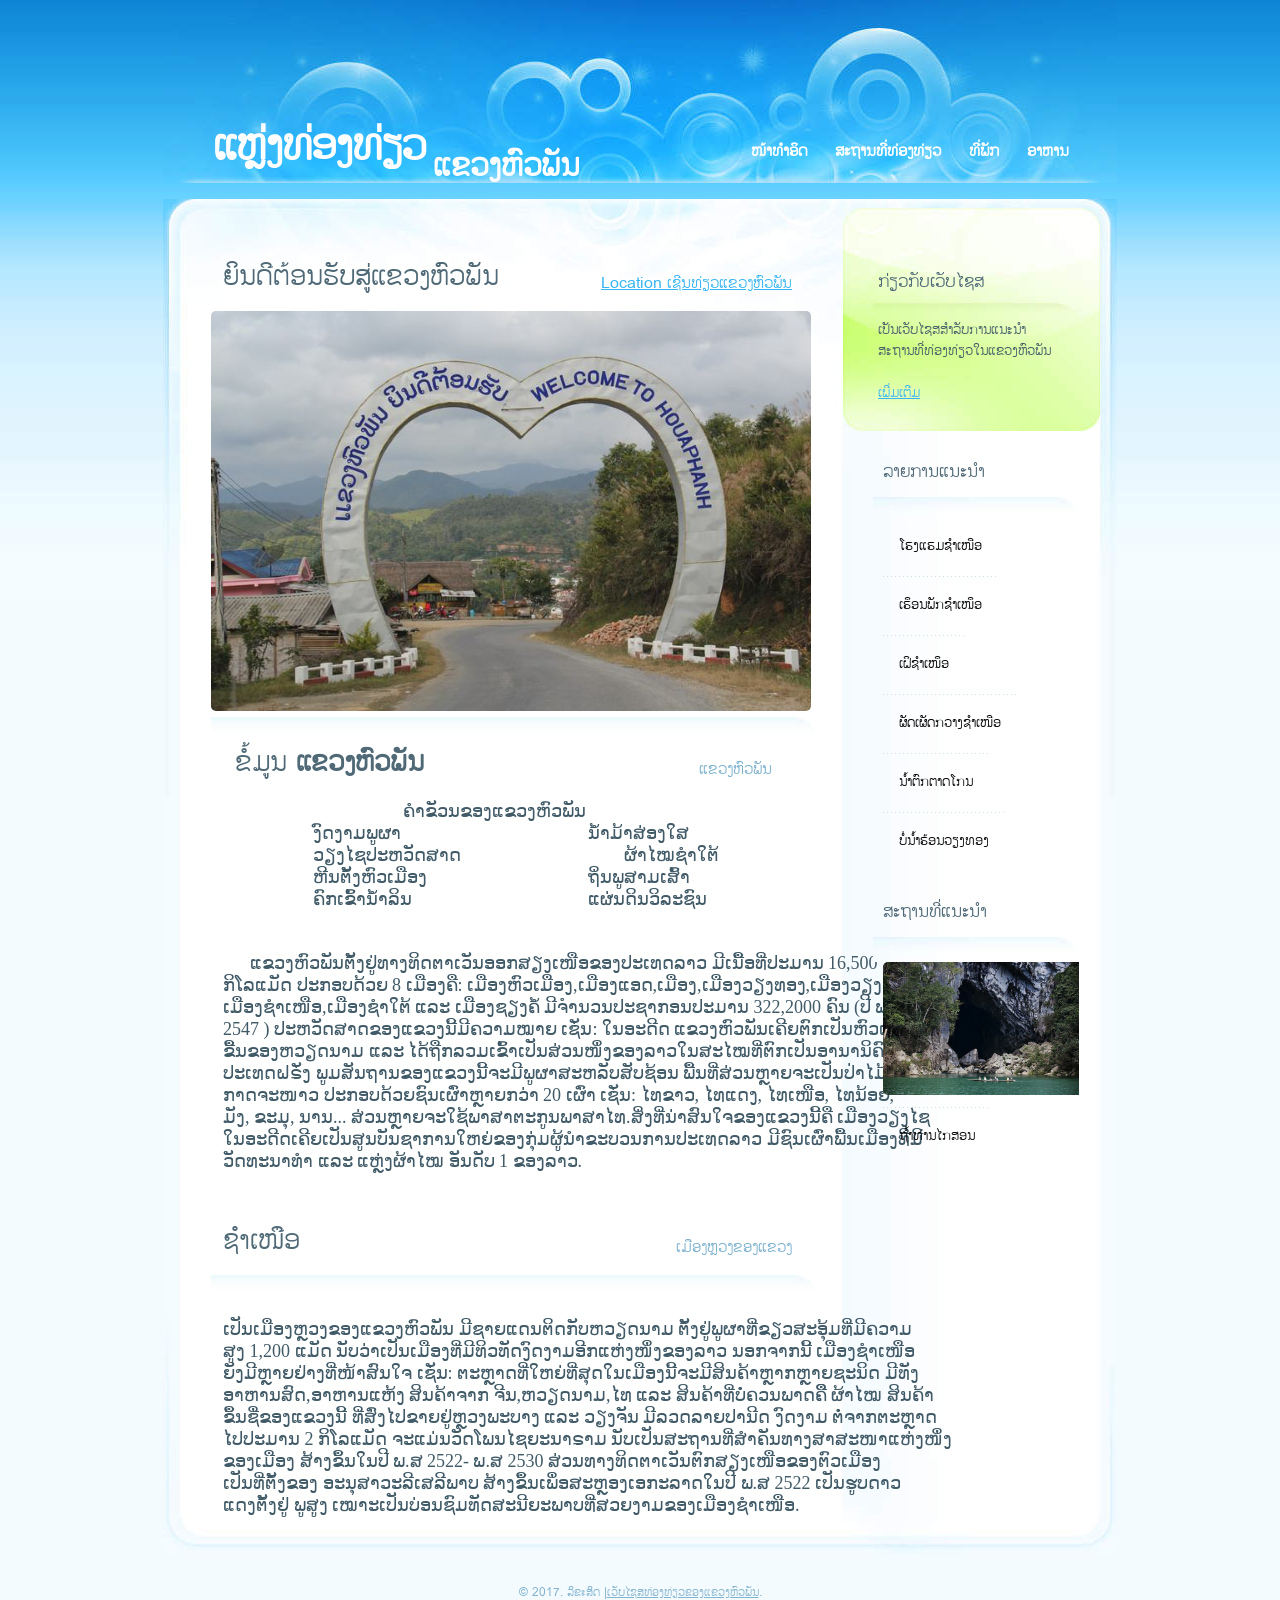
<file: index.html>
<!DOCTYPE html PUBLIC "-//W3C//DTD XHTML 1.0 Strict//EN" "http://www.w3.org/TR/xhtml1/DTD/xhtml1-strict.dtd">
<!--

Design by TEMPLATED
http://templated.co
Released for free under the Creative Commons Attribution License

Title      : snowglass
Version    : 1.0
Released   : 20070718
Description: A two-column, fixed-width template featuring a blue glass effect ideal for 1024x768 resolutions.

-->
<html xmlns="http://www.w3.org/1999/xhtml">
<head>
<meta http-equiv="content-type" content="text/html; charset=utf-8" />
<title>Snowglass by TEMPLATED</title>
<meta name="keywords" content="" />
<meta name="description" content="" />
<link href="default.css" rel="stylesheet" type="text/css" />
<link href="img.css" rel="stylesheet" type="text/css" />
<script src="JS.js"></script>
<style >
*{ 
font-family:Phetsarath_OT;
}

</style>
</head>
<body>
<div id="header">
	<div id="logo">
		<h1><a href="index.html">ແຫຼ່ງທ່ອງທ່ຽວ</a></h1>
		<h2 style="font-size: 32px"> <a href="index.html" rel="nofollow">ແຂວງຫົວພັນ</a></h2>
	</div>
    
    
	<div id="menu" >
		<ul>
  <li><a href="index.html">ໜ້າທຳອິດ</a></li>
  <li class="dropdown">
    
      <a href="ສະຖານທີ່.html" class="dropbtn">ສະຖານທີ່ທ່ອງທ່ຽວ</a>
    <div class="dropdown-content">
      <a href="ນ້ຳຕົກຕາດໂກນ.html"> ນ້ຳຕົກຕາດໂກນ</a>
      <a href="ບໍ່ນ້ຳຮ້ອນ.html"> ບໍ່ນ້ຳຮ້ອນວຽງທອງ </a>
      <a href="ຖ້ຳທ່ານໄກສອນ.html">ຖ້ຳທ່ານໄກສອນ</a>
      <a href="ຫີນຕັ້ງ.html">ຫີນຕັ້ງ</a>
    </div>
  </li>
  <li class="dropdown">
    <a href="ທີ່ພັກ.html" class="dropbtn">ທີ່ພັກ</a>
    <div class="dropdown-content">
      <a href="ເຮືອນພັກ.html">ເຮຶອນພັກຊຳເໜຶອ</a>
      <a href="ໂຮງແຮມ.html">ໂຮງແຮມຊຳເໜືອ</a>
  
    </div>
  </li>
  <li class="dropdown">
    <a href="ອາຫານ.html" class="dropbtn">ອາຫານ</a>
    <div class="dropdown-content">
      <a href="ເຝິຊຳເໜຶອ.html">ເຝິຊຳເໜຶອ</a>
      <a href="ລາບງົວຊຳເໜຶອ.html">ລາບງົວຊຳເໜຶອ</a>
      <a href="ໂຈ໊ກຊຳເໜືອ.html">ໂຈ໊ກຊຳເໜືອ</a>
      <a href="ຜັດເຜັດກວາງຊຳເໜືອ.html">ຜັດເຜັດກວາງຊຳເໜືອ</a>
    </div>
  </li>
</ul>
	</div><br />
</div>




<br />
<hr />
<div id="page">
	<div id="bg">
		<div id="content">
			<div class="post" style="padding-top: 57px;">
             <h2 class="title">ຍິນດີຕ້ອນຮັບສູ່ແຂວງຫົວພັນ</h2>
				<h3 class="date" ><a href="https://www.google.la/maps/dir//20.4124135,104.0480268/@20.0243064,104.1532735,208197m/data=!3m1!1e3!4m2!4m1!3e0?hl=th">Location ເຊີນທ່ຽວແຂວງຫົວພັນ</a> </h3>
             <img id="myImg" class="Img" src="i/2.jpg" />
				<div id="myModal" class="modal">
						  <span class="close">&times;</span>
						  <img class="modal-content" id="img01">
						  <div id="caption"></div>
						</div>
				<div class="entry">
				<h2 class="title">ຂໍ້ມູນ&nbsp;<strong>ແຂວງຫົວພັນ</strong></h2>
                <h3 class="date">ແຂວງຫົວພັນ</h3>
					<pre>
					ຄຳຂັວນຂອງແຂວງຫົວພັນ
                    ງົດງາມພູຜາ           				 ນ້ຳມ້າສ່ອງໃສ
                    ວຽງໄຊປະຫວັດສາດ   				 ຜ້າໄໝຊຳໃຕ້
                    ຫີນຕັ້ງຫົວເມືອງ       				 ຖິ່ນພູສາມເສົ້າ
                    ຄົກເຂົ້ານ້ຳລິນ          				 ແຜ່ນດິນວິລະຊົນ
                    
                    
      ແຂວງຫົວພັນຕັ້ງຢູ່ທາງທິດຕາເວັນອອກສຽງເໜືອຂອງປະເທດລາວ ມີເນື້ອທີ່ປະມານ 16,500 
ກິໂລແມັດ ປະກອບດ້ວຍ 8 ເມືອງຄື: ເມືອງຫົວເມືອງ,ເມືອງແອດ,ເມືອງ,ເມືອງວຽງທອງ,ເມືອງວຽງໄຊ,
ເມືອງຊຳເໜືອ,ເມືອງຊຳໃຕ້ ແລະ ເມືອງຊຽງຄໍ້ ມີຈຳນວນປະຊາກອນປະມານ 322,2000 ຄົນ (ປີ ພ.ສ 
2547 ) ປະຫວັດສາດຂອງແຂວງນີ້ມີຄວາມໝາຍ ເຊັ່ນ: ໃນອະດີດ ແຂວງຫົວພັນເຄີຍຕົກເປັນຫົວເມືອງ
ຂື້ນຂອງຫວຽດນາມ ແລະ ໄດ້ຖືກລວມເຂົ້າເປັນສ່ວນໜຶ່ງຂອງລາວໃນສະໄໝທີ່ຕົກເປັນອານານິຄົມຂອງ
ປະເທດຝຣັ່ງ ພູມສັນຖານຂອງແຂວງນີ້ຈະມີພູຜາສະຫລັບສັບຊ້ອນ ພື້ນທີ່ສ່ວນຫຼາຍຈະເປັນປ່າໄມ້ ອາ
ກາດຈະໜາວ ປະກອບດ້ວຍຊົນເຜົ່າຫຼາຍກວ່າ 20 ເຜົ່າ ເຊັ່ນ: ໄທຂາວ, ໄທແດງ, ໄທເໜືອ, ໄທນ້ອຍ, 
ມັງ, ຂະມຸ, ນານ... ສ່ວນຫຼາຍຈະໃຊ້ພາສາຕະກູນພາສາໄທ.ສິ່ງທີ່ນ່າສົນໃຈຂອງແຂວງນີ້ຄື ເມືອງວຽງໄຊ 
ໃນອະດີດເຄີຍເປັນສູນບັນຊາການໃຫຍ່ຂອງກຸ່ມຜູ້ນຳຂະບວນການປະເທດລາວ ມີຊົນເຜົ່າພື້ນເມືອງທີ່ມີ
ວັດທະນາທຳ ແລະ ແຫຼ່ງຜ້າໄໝ ອັນດັບ 1 ຂອງລາວ.</pre>
				</div>
				
			</div>
			<div class="post">
				<h2 class="title">ຊຳເໜືອ</h2>
				<h3 class="date">ເມືອງຫຼວງຂອງແຂວງ</h3>
				<div class="entry">
					<pre>ເປັນເມືອງຫຼວງຂອງແຂວງຫົວພັນ ມີຊາຍແດນຕິດກັບຫວຽດນາມ ຕັ້ງຢູ່ພູຜາທີ່ຂຽວສະອຸ້ມທີ່ມີຄວາມ 
ສູງ 1,200 ແມັດ ນັບວ່າເປັນເມືອງທີ່ມີທິວທັດງົດງາມອີກແຫ່ງໜຶ່ງຂອງລາວ ນອກຈາກນີ້ ເມືອງຊຳເໜືອ 
ຍັງມີຫຼາຍຢ່າງທີ່ໜ້າສົນໃຈ ເຊັ່ນ: ຕະຫຼາດທີ່ໃຫຍ່ທີ່ສຸດໃນເມືອງນີ້ຈະມີສິນຄ້າຫຼາກຫຼາຍຊະນິດ ມີທັງ 
ອາຫານສົດ,ອາຫານແຫ້ງ ສິນຄ້າຈາກ ຈີນ,ຫວຽດນາມ,ໄທ ແລະ ສິນຄ້າທີ່ບໍ່ຄວນພາດຄືື ຜ້າໄໝ ສິນຄ້າ 
ຂຶ້ນຊື່ຂອງແຂວງນີ້ ທີ່ສົ່ງໄປຂາຍຢູ່ຫຼວງພະບາງ ແລະ ວຽງຈັນ ມີລວດລາຍປານີດ ງົດງາມ ຕໍ່ຈາກຕະຫຼາດ 
ໄປປະມານ 2 ກິໂລແມັດ ຈະແມ່ນວັດໂພນໄຊຍະນາຣາມ ນັບເປັນສະຖານທີ່ສຳຄັນທາງສາສະໜາແຫ່ງໜຶ່ງ 
ຂອງເມືອງ ສ້າງຂຶ້ນໃນປີ ພ.ສ 2522- ພ.ສ 2530 ສ່ວນທາງທິດຕາເວັນຕົກສຽງເໜືອຂອງຕົວເມືອງ 
ເປັນທີ່ຕັ້ງຂອງ ອະນຸສາວະລີເສລີພາບ ສ້າງຂຶ້ນເພຶ່ອສະຫຼອງເອກະລາດໃນປີ ພ.ສ 2522 ເປັນຮູບດາວ
ແດງຕັ້ງຢູ່ ພູສູງ ເໝາະເປັນບ່ອນຊົມທັດສະນີຍະພາບທີ່ສວຍງາມຂອງເມືອງຊຳເໜືອ.</pre>
				</div>
				<p</p>
			</div>
			
			</div>
		
		<!-- end contentn -->
		<div id="sidebar">
			<div id="about-box">
				<h2>ກ່ຽວກັບເວັບໄຊສ</h2>
				<p>ເປັນເວັບໄຊສສຳລັບການແນະນຳສະຖານທີ່ທ່ອງທ່ຽວໃນແຂວງຫົວພັນ</p>
                <p><a href="about.html">ເພີ່ມເຕີມ</a></P>
			</div>
			<ul >
				<li>
					<h2>ລາຍການແນະນຳ</h2>
					<ul >
						<li class="first"><a  id="EE" href="ໂຮງແຮມ.html">ໂຮງແຮມຊຳເໜືອ</a></li>
						<li><a id="EE" href="ເຮືອນພັກ.html">ເຮຶອນພັກຊຳເໜຶອ</a></li>
						<li><a id="EE" href="ເຝິຊຳເໜຶອ.html">ເຝິຊຳເໜຶອ</a></li>
						<li><a id="EE" href="ຜັດເຜັດກວາງຊຳເໜືອ.html">ຜັດເຜັດກວາງຊຳເໜືອ</a></li>
						<li><a id="EE" href="ນ້ຳຕົກຕາດໂກນ.html"> ນ້ຳຕົກຕາດໂກນ</a></li>
						<li><a id="EE" href="ບໍ່ນ້ຳຮ້ອນ.html">ບໍ່ນ້ຳຮ້ອນວຽງທອງ </a></li>
					</ul>
				</li>
				<li>
					<h2>ສະຖານທີ່ແນະນຳ</h2>
					<ul id="EE">
						<li class="first"><img id="myImg2" src="i/3.jpg" /></a></li>
						<div id="myModal" class="modal">
						  <span class="close">&times;</span>
						  <img class="modal-content" id="img01">
						  <div id="caption"></div>
						</div>
						<li><a id="EE" href="ຖ້ຳທ່ານໄກສອນ.html">ຖ້ຳທ່ານໄກສອນ</a></li>
						
					</ul>
				</li>
			</ul>
		</div>
		<!-- end sidebar -->
		<div style="clear: both;">&nbsp;</div>
	</div>
</div>
<!-- end page -->
<hr />
<div id="footer">
	<p>&copy; 2017. ລິຂະສິດ |<a href="index.html" rel="nofollow">ເວັບໄຊສທ່ອງທ່ຽວຂອງແຂວງຫົວພັນ</a>.</p>
</div>


<script src="JS.js"></script>
</body>
</html>
</file>
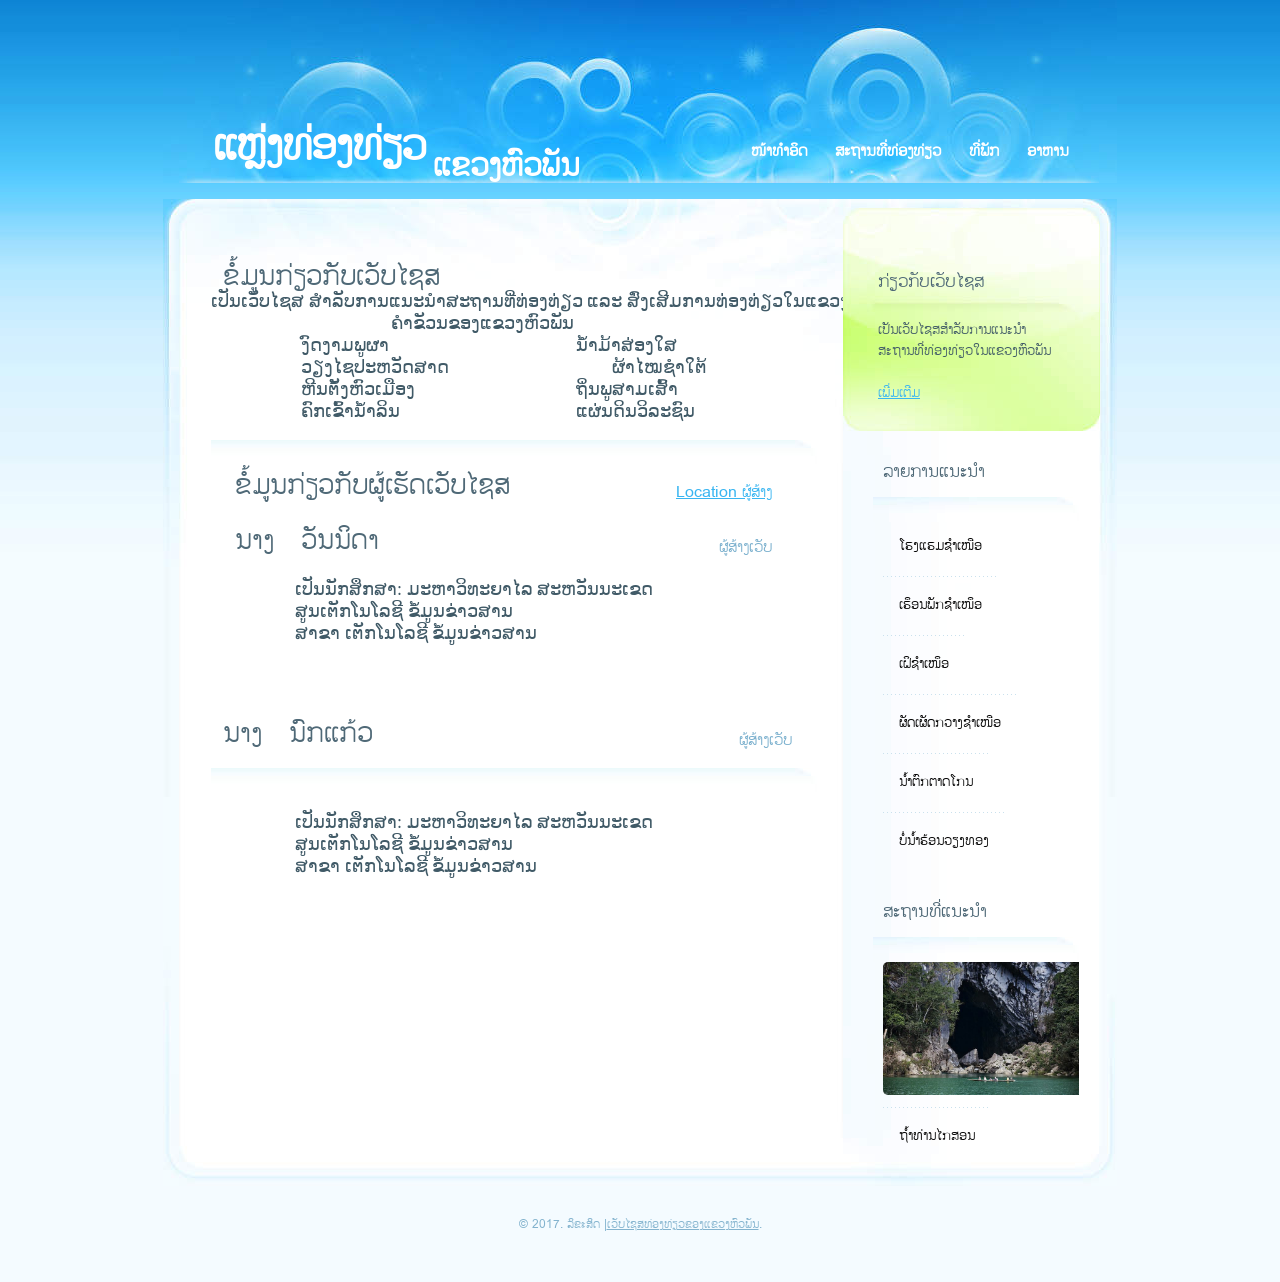
<file: about.html>
<!DOCTYPE html PUBLIC "-//W3C//DTD XHTML 1.0 Strict//EN" "http://www.w3.org/TR/xhtml1/DTD/xhtml1-strict.dtd">
<!--

Design by TEMPLATED
http://templated.co
Released for free under the Creative Commons Attribution License

Title      : snowglass
Version    : 1.0
Released   : 20070718
Description: A two-column, fixed-width template featuring a blue glass effect ideal for 1024x768 resolutions.

-->
<html xmlns="http://www.w3.org/1999/xhtml">
<head>
<meta http-equiv="content-type" content="text/html; charset=utf-8" />
<title>Snowglass by TEMPLATED</title>
<meta name="keywords" content="" />
<meta name="description" content="" />
<link href="default.css" rel="stylesheet" type="text/css" />
<link href="img.css" rel="stylesheet" type="text/css" />
<script src="JS.js"></script>
<style >
*{ 
font-family:Phetsarath_OT;
}

</style>
</head>
<body>
<div id="header">
	<div id="logo">
		<h1><a href="index.html">ແຫຼ່ງທ່ອງທ່ຽວ</a></h1>
		<h2 style="font-size: 32px"> <a href="index.html" rel="nofollow">ແຂວງຫົວພັນ</a></h2>
	</div>
    
    
	<div id="menu" >
		<ul>
  <li><a href="index.html">ໜ້າທຳອິດ</a></li>
  <li class="dropdown">
    
      <a href="ສະຖານທີ່.html" class="dropbtn">ສະຖານທີ່ທ່ອງທ່ຽວ</a>
    <div class="dropdown-content">
      <a href="ນ້ຳຕົກຕາດໂກນ.html"> ນ້ຳຕົກຕາດໂກນ</a>
      <a href="ບໍ່ນ້ຳຮ້ອນ.html"> ບໍ່ນ້ຳຮ້ອນວຽງທອງ </a>
      <a href="ຖ້ຳທ່ານໄກສອນ.html">ຖ້ຳທ່ານໄກສອນ</a>
      <a href="ຫີນຕັ້ງ.html">ຫີນຕັ້ງ</a>
    </div>
  </li>
  <li class="dropdown">
    <a href="ທີ່ພັກ.html" class="dropbtn">ທີ່ພັກ</a>
    <div class="dropdown-content">
      <a href="ເຮືອນພັກ.html">ເຮຶອນພັກຊຳເໜຶອ</a>
      <a href="ໂຮງແຮມ.html">ໂຮງແຮມຊຳເໜືອ</a>
  
    </div>
  </li>
  <li class="dropdown">
    <a href="ອາຫານ.html" class="dropbtn">ອາຫານ</a>
    <div class="dropdown-content">
      <a href="ເຝິຊຳເໜຶອ.html">ເຝິຊຳເໜຶອ</a>
      <a href="ລາບງົວຊຳເໜຶອ.html">ລາບງົວຊຳເໜຶອ</a>
      <a href="ໂຈ໊ກຊຳເໜືອ.html">ໂຈ໊ກຊຳເໜືອ</a>
      <a href="ຜັດເຜັດກວາງຊຳເໜືອ.html">ຜັດເຜັດກວາງຊຳເໜືອ</a>
    </div>
  </li>
</ul>
	</div><br />
</div>




<br />
<hr />
<div id="page">
	<div id="bg">
		<div id="content">
			<div class="post" style="padding-top: 57px;">
				<h2 class="title">ຂໍ້ມູນກ່ຽວກັບເວັບໄຊສ</h2>
				<h3 class="date" ><a href=""></a> </h3>
             
						<pre>ເປັນເວັບໄຊສ ສຳລັບການແນະນຳສະຖານທີ່ທ່ອງທ່ຽວ ແລະ ສົ່ງເສີມການທ່ອງທ່ຽວໃນແຂວງຫົວພັນ
					ຄຳຂັວນຂອງແຂວງຫົວພັນ
                    ງົດງາມພູຜາ           				 ນ້ຳມ້າສ່ອງໃສ
                    ວຽງໄຊປະຫວັດສາດ   				 ຜ້າໄໝຊຳໃຕ້
                    ຫີນຕັ້ງຫົວເມືອງ       				 ຖິ່ນພູສາມເສົ້າ
                    ຄົກເຂົ້ານ້ຳລິນ          				 ແຜ່ນດິນວິລະຊົນ
</pre>
				<div class="entry">
				<h2 class="title">ຂໍ້ມູນກ່ຽວກັບຜູ້ເຮັດເວັບໄຊສ</h2>
				<h3 class="date" ><a href="">Location ຜູ້ສ້າງ</a> </h3>
				<h2 class="title">ນາງ&nbsp&nbsp&nbspວັນນິດາ</h2>
                <h3 class="date">ຜູ້ສ້າງເວັບ</h3>
					<pre>
		ເປັນນັກສຶກສາ: ມະຫາວິທະຍາໄລ ສະຫວັນນະເຂດ
		ສູນເຕັກໂນໂລຊີ ຂໍ້ມູນຂ່າວສານ
		ສາຂາ ເຕັກໂນໂລຊີ ຂໍ້ມູນຂ່າວສານ
					</pre>
				</div>
				
			</div>
			<div class="post">
				<h2 class="title">ນາງ&nbsp&nbsp&nbspນົກແກ້ວ</h2>
				<h3 class="date">ຜູ້ສ້າງເວັບ</h3>
				<div class="entry">
					<pre>
		ເປັນນັກສຶກສາ: ມະຫາວິທະຍາໄລ ສະຫວັນນະເຂດ
		ສູນເຕັກໂນໂລຊີ ຂໍ້ມູນຂ່າວສານ
		ສາຂາ ເຕັກໂນໂລຊີ ຂໍ້ມູນຂ່າວສານ
					</pre>
				</div>
				<p</p>
			</div>
			
			</div>
		

		<!-- end contentn -->
		<div id="sidebar">
			<div id="about-box">
				<h2>ກ່ຽວກັບເວັບໄຊສ</h2>
				<p>ເປັນເວັບໄຊສສຳລັບການແນະນຳສະຖານທີ່ທ່ອງທ່ຽວໃນແຂວງຫົວພັນ</p>
				<p><a href="about.html">ເພີ່ມເຕີມ</a></P>
			</div>
			<ul >
				<li>
					<h2>ລາຍການແນະນຳ</h2>
					<ul >
						<li class="first"><a  id="EE" href="ໂຮງແຮມ.html">ໂຮງແຮມຊຳເໜືອ</a></li>
						<li><a id="EE" href="ເຮືອນພັກ.html">ເຮຶອນພັກຊຳເໜຶອ</a></li>
						<li><a id="EE" href="ເຝິຊຳເໜຶອ.html">ເຝິຊຳເໜຶອ</a></li>
						<li><a id="EE" href="ຜັດເຜັດກວາງຊຳເໜືອ.html">ຜັດເຜັດກວາງຊຳເໜືອ</a></li>
						<li><a id="EE" href="ນ້ຳຕົກຕາດໂກນ.html"> ນ້ຳຕົກຕາດໂກນ</a></li>
						<li><a id="EE" href="ບໍ່ນ້ຳຮ້ອນ.html">ບໍ່ນ້ຳຮ້ອນວຽງທອງ </a></li>
					</ul>
				</li>
				<li>
					<h2>ສະຖານທີ່ແນະນຳ</h2>
					<ul id="EE">
						<li class="first"><img id="myImg2" src="i/3.jpg" /></a></li>
						<div id="myModal" class="modal">
						  <span class="close">&times;</span>
						  <img class="modal-content" id="img01">
						  <div id="caption"></div>
						</div>
						<li><a id="EE" href="ຖ້ຳທ່ານໄກສອນ.html">ຖ້ຳທ່ານໄກສອນ</a></li>
						
					</ul>
				</li>
			</ul>
			
		</div>
		
		<!-- end sidebar -->
		<div style="clear: both;">&nbsp;</div>
	</div>
</div>
<!-- end page -->
<hr />
<div id="footer">
	<p>&copy; 2017. ລິຂະສິດ |<a href="index.html" rel="nofollow">ເວັບໄຊສທ່ອງທ່ຽວຂອງແຂວງຫົວພັນ</a>.</p>
</div>


<script src="JS.js"></script>
</body>
</html>
</file>
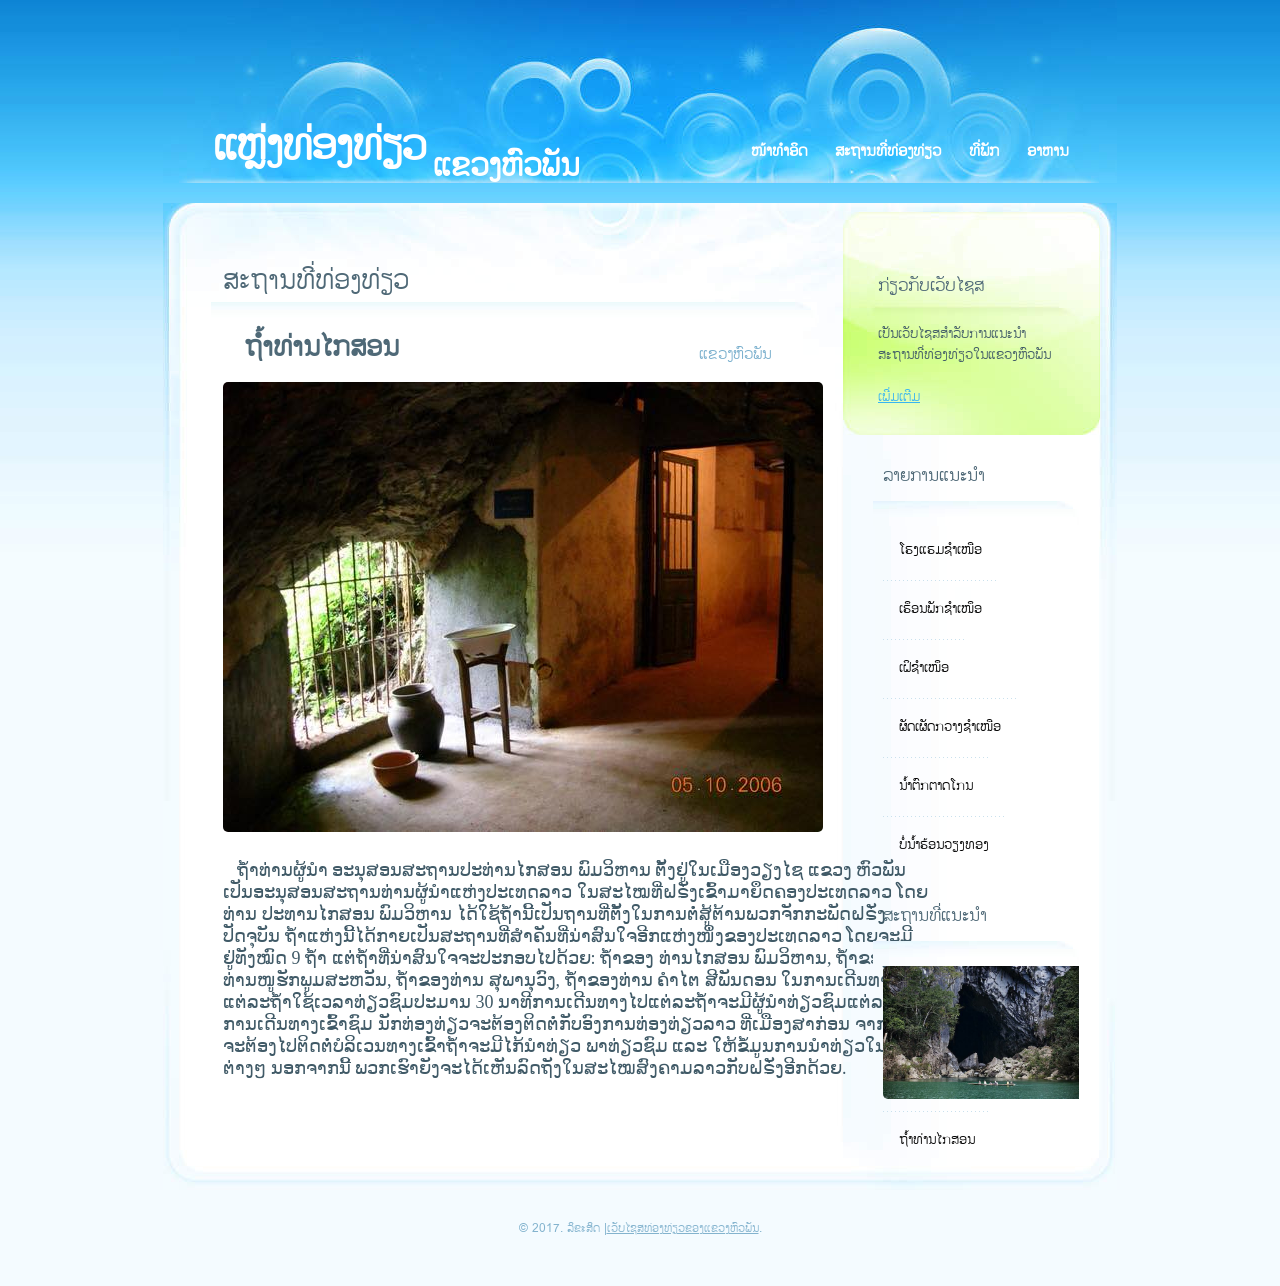
<file: ຖ້ຳທ່ານໄກສອນ.html>
<!DOCTYPE html PUBLIC "-//W3C//DTD XHTML 1.0 Strict//EN" "http://www.w3.org/TR/xhtml1/DTD/xhtml1-strict.dtd">
<!--

Design by TEMPLATED
http://templated.co
Released for free under the Creative Commons Attribution License

Title      : snowglass
Version    : 1.0
Released   : 20070718
Description: A two-column, fixed-width template featuring a blue glass effect ideal for 1024x768 resolutions.

-->
<html xmlns="http://www.w3.org/1999/xhtml">
<head>
<meta http-equiv="content-type" content="text/html; charset=utf-8" />
<title>Snowglass by TEMPLATED</title>
<meta name="keywords" content="" />
<meta name="description" content="" />
<link href="default.css" rel="stylesheet" type="text/css" />
<link href="img.css" rel="stylesheet" type="text/css" />
<style>
body{
	font-family: 'Phetsarath_OT';
	}
</style>
</head>
<body>
<div id="header">
	<div id="logo">
		<h1><a href="index.html">ແຫຼ່ງທ່ອງທ່ຽວ</a></h1>
		<h2 style="font-size: 32px"> <a href="index.html" rel="nofollow">ແຂວງຫົວພັນ</a></h2>
	</div>
	<div id="menu">
		<ul>
  <li><a href="index.html">ໜ້າທຳອິດ</a></li>
  <li class="dropdown">
    <a href="ສະຖານທີ່.html" class="dropbtn">ສະຖານທີ່ທ່ອງທ່ຽວ</a>
    <div class="dropdown-content">
      <a href="ນ້ຳຕົກຕາດໂກນ.html"> ນ້ຳຕົກຕາດໂກນ</a>
      <a href="ບໍ່ນ້ຳຮ້ອນ.html"> ບໍ່ນ້ຳຮ້ອນວຽງທອງ </a>
      <a href="ຖ້ຳທ່ານໄກສອນ.html">ຖ້ຳທ່ານໄກສອນ</a>
      <a href="ຫີນຕັ້ງ.html">ຫີນຕັ້ງ</a>
    </div>
  </li>
  <li class="dropdown">
    <a href="ທີ່ພັກ.html" class="dropbtn">ທີ່ພັກ</a>
    <div class="dropdown-content">
      <a href="ເຮືອນພັກ.html">ເຮຶອນພັກຊຳເໜຶອ</a>
      <a href="ໂຮງແຮມ.html">ໂຮງແຮມຊຳເໜືອ</a>
  
    </div>
  </li>
  <li class="dropdown">
    <a href="ອາຫານ.html" class="dropbtn">ອາຫານ</a>
    <div class="dropdown-content">
      <a href="ເຝິຊຳເໜຶອ.html">ເຝິຊຳເໜຶອ</a>
      <a href="ລາບງົວຊຳເໜຶອ.html">ລາບງົວຊຳເໜຶອ</a>
      <a href="ໂຈ໊ກຊຳເໜືອ.html">ໂຈ໊ກຊຳເໜືອ</a>
      <a href="ຜັດເຜັດກວາງຊຳເໜືອ.html">ຜັດເຜັດກວາງຊຳເໜືອ</a>
    </div>
  </li>
</ul>
	</div><br />
</div><br />
<hr />
<div id="page">
	<div id="bg">
		<div id="content">
			<div class="post" style="padding-top: 57px;">
            
            
				<h2 class="title">ສະຖານທີ່ທ່ອງທ່ຽວ</h2>
				
                 
				<div class="entry">
				<h2 class="title">&nbsp;<strong>ຖ້ຳທ່ານໄກສອນ </strong></h2>
                <h3 class="date">ແຂວງຫົວພັນ</h3>
                 <img id="myImg" class="Img" src="i/16.jpg" />
				<div id="myModal" class="modal">
				  <span class="close">&times;</span>
				  <img class="modal-content" id="img01">
				  <div id="caption"></div>
				</div>
					<p></p>
                    <pre>   ຖ້ຳທ່ານຜູ້ນຳ ອະນຸສອນສະຖານປະທ່ານໄກສອນ ພົມວິຫານ ຕັ້ງຢູ່ໃນເມືອງວຽງໄຊ ແຂວງ ຫົວພັນ 
ເປັນອະນຸສອນສະຖານທ່ານຜູ້ນຳແຫ່ງປະເທດລາວ ໃນສະໄໝທີ່ຝຣັ່ງເຂົ້າມາຍຶດຄອງປະເທດລາວ ໂດຍ
ທ່ານ ປະທານໄກສອນ ພົມວິຫານ ໄດ້ໃຊ້ຖ້ຳນີ້ເປັນຖານທີ່ຕັ້ງໃນການຕໍ່ສູ້ຕ້ານພວກຈັກກະພັດຝຣັ່ງ 
ປັດຈຸບັນ ຖ້ຳແຫ່ງນີ້ໄດ້ກາຍເປັນສະຖານທີ່ສຳຄັນທີ່ນ່າສົນໃຈອີກແຫ່ງໜຶ່ງຂອງປະເທດລາວ ໂດຍຈະມີ
ຢູ່ທັງໝົດ 9 ຖ້ຳ ແຕ່ຖ້ຳທີ່ນ່າສົນໃຈຈະປະກອບໄປດ້ວຍ: ຖ້ຳຂອງ ທ່ານໄກສອນ ພົມວິຫານ, ຖ້ຳຂອງ 
ທ່ານໜູຮັກພູມສະຫວັນ, ຖ້ຳຂອງທ່ານ ສຸພານຸວົງ, ຖ້ຳຂອງທ່ານ ຄຳໄຕ ສີພັນດອນ ໃນການເດີນທາງ
ແຕ່ລະຖ້ຳໃຊ້ເວລາທ່ຽວຊົມປະມານ 30 ນາທີການເດີນທາງໄປແຕ່ລະຖ້ຳຈະມີຜູ້ນຳທ່ຽວຊົມແຕ່ລະຖ້ຳ 
ການເດີນທາງເຂົ້າຊົມ ນັກທ່ອງທ່ຽວຈະຕ້ອງຕິດຕໍ່ກັບອົງການທ່ອງທ່ຽວລາວ ທີ່ເມືອງສາກ່ອນ ຈາກນັ້ນ 
ຈະຕ້ອງໄປຕິດຕໍ່ບໍລິເວນທາງເຂົ້າຖ້ຳຈະມີໄກ້ນຳທ່ຽວ ພາທ່ຽວຊົມ ແລະ ໃຫ້ຂໍ້ມູນການນຳທ່ຽວໃນຖ້ຳ
ຕ່າງໆ ນອກຈາກນີ້ ພວກເຮົາຍັງຈະໄດ້ເຫັນລົດຖັງໃນສະໄໝສົງຄາມລາວກັບຝຣັ່ງອີກດ້ວຍ.
</pre>
				</div>
				
			</div>
			
			</div>
		
		<!-- end contentn -->
		<div id="sidebar">
			<div id="about-box">
				<h2>ກ່ຽວກັບເວັບໄຊສ</h2>
				<p>ເປັນເວັບໄຊສສຳລັບການແນະນຳສະຖານທີ່ທ່ອງທ່ຽວໃນແຂວງຫົວພັນ</p>
                <p><a href="about.html">ເພີ່ມເຕີມ</a></P>
			</div>
			<ul>
				<li>
					<h2>ລາຍການແນະນຳ</h2>
					<ul>
						<li class="first"><a id="EE" href="ໂຮງແຮມ.html">ໂຮງແຮມຊຳເໜືອ</a></li>
						<li><a id="EE" href="ເຮືອນພັກ.html">ເຮຶອນພັກຊຳເໜຶອ</a></li>
						<li><a id="EE" href="ເຝິຊຳເໜຶອ.html">ເຝິຊຳເໜຶອ</a></li>
						<li><a id="EE" href="ຜັດເຜັດກວາງຊຳເໜືອ.html">ຜັດເຜັດກວາງຊຳເໜືອ</a></li>
						<li><a id="EE" href="ນ້ຳຕົກຕາດໂກນ.html"> ນ້ຳຕົກຕາດໂກນ</a></li>
						<li><a id="EE" href="ບໍ່ນ້ຳຮ້ອນ.html">ບໍ່ນ້ຳຮ້ອນວຽງທອງ </a></li>
					</ul>
				</li>
				<li>
					<h2>ສະຖານທີ່ແນະນຳ</h2>
					<ul id="EE">
						<li class="first"><img id="myImg2" src="i/3.jpg" /></a></li>
						<div id="myModal" class="modal">
						  <span class="close">&times;</span>
						  <img class="modal-content" id="img01">
						  <div id="caption"></div>
						</div>
						<li><a id="EE" href="ຖ້ຳທ່ານໄກສອນ.html">ຖ້ຳທ່ານໄກສອນ</a></li>
						
					</ul>
				</li>
			</ul>
		</div>
		<!-- end sidebar -->
		<div style="clear: both;">&nbsp;</div>
	</div>
</div>
<!-- end page -->
<hr />
<div id="footer">
	<p>&copy; 2017. ລິຂະສິດ |<a href="index.html" rel="nofollow">ເວັບໄຊສທ່ອງທ່ຽວຂອງແຂວງຫົວພັນ</a>.</p>
</div>


<script src="JS.js"></script>
</body>
</html>
</file>
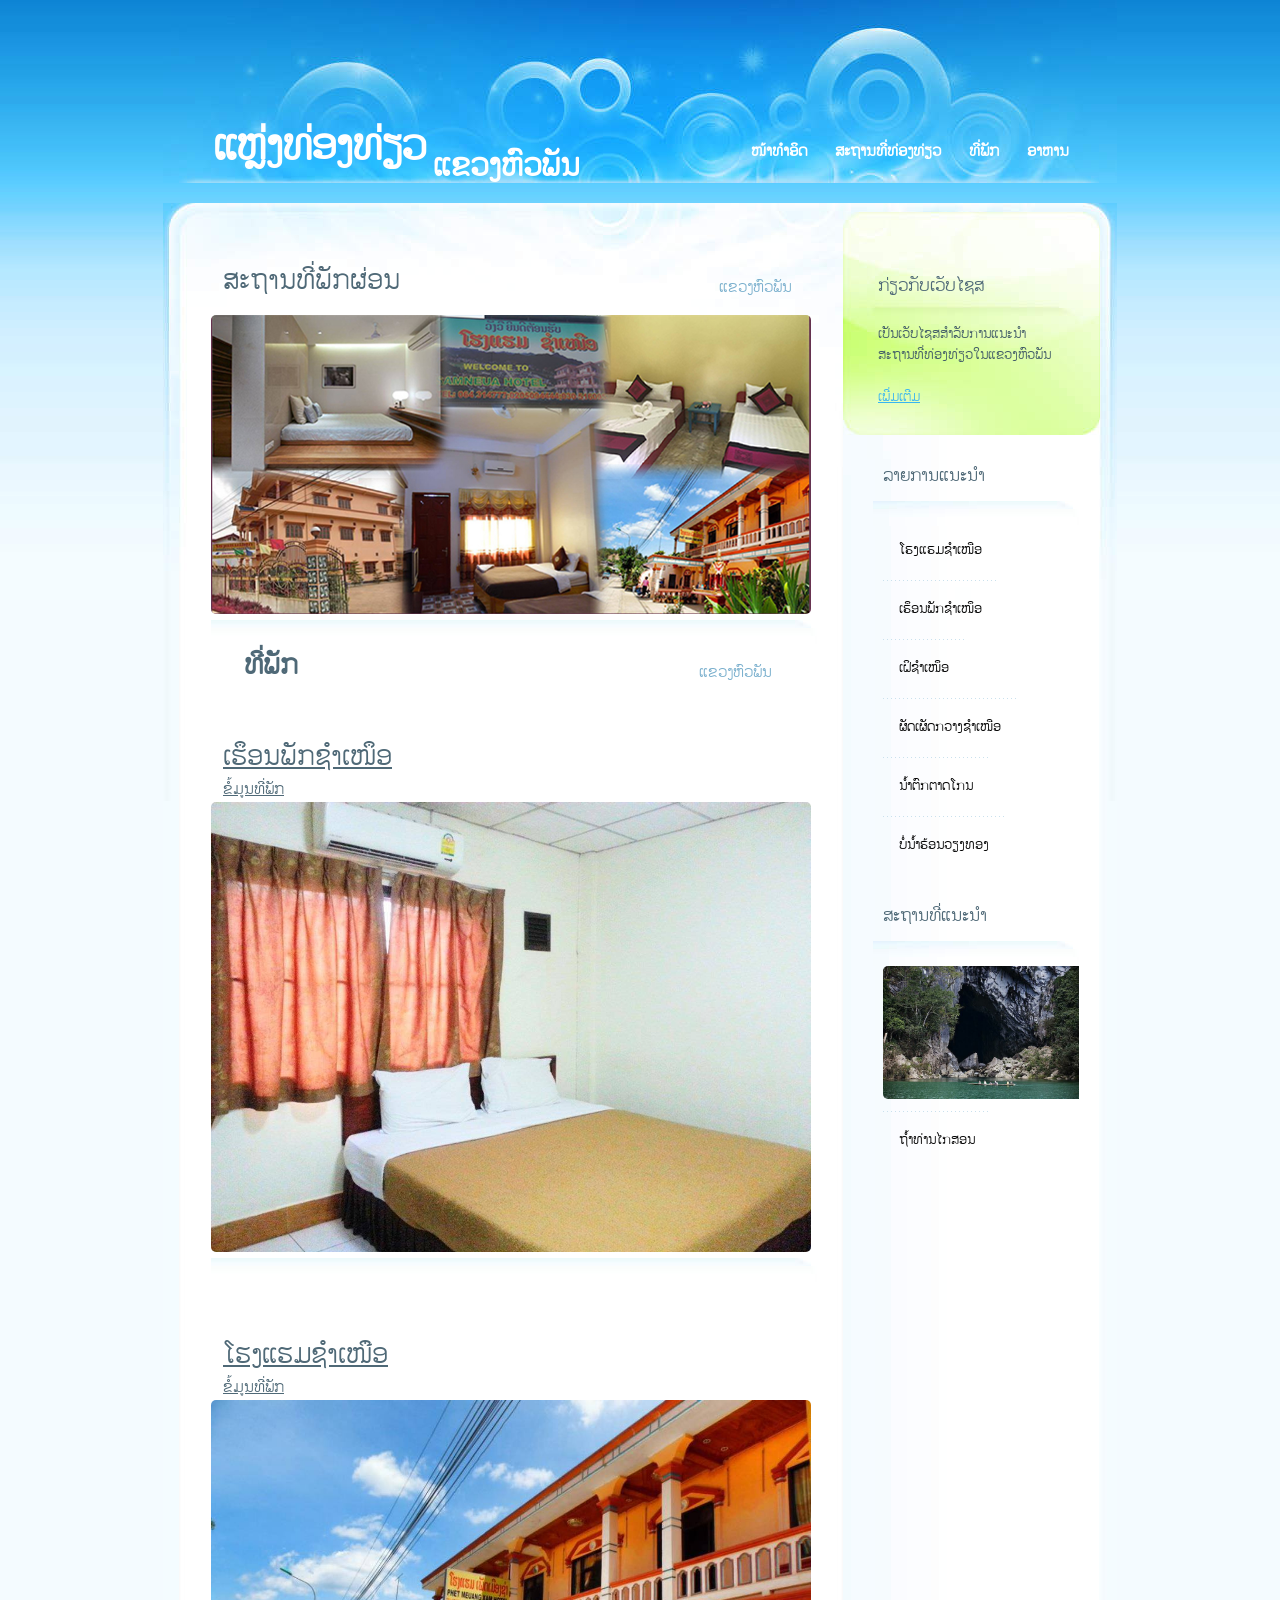
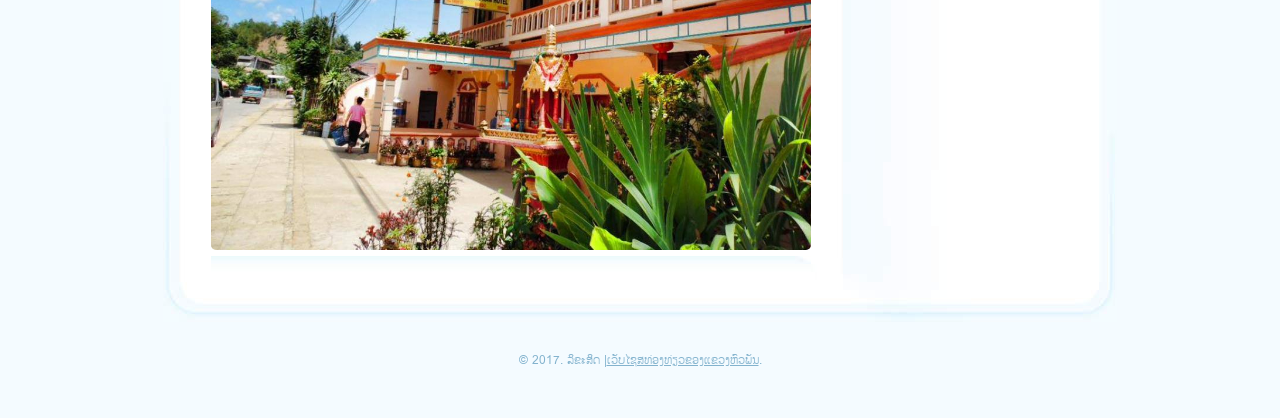
<file: ທີ່ພັກ.html>
<!DOCTYPE html PUBLIC "-//W3C//DTD XHTML 1.0 Strict//EN" "http://www.w3.org/TR/xhtml1/DTD/xhtml1-strict.dtd">
<!--

Design by TEMPLATED
http://templated.co
Released for free under the Creative Commons Attribution License

Title      : snowglass
Version    : 1.0
Released   : 20070718
Description: A two-column, fixed-width template featuring a blue glass effect ideal for 1024x768 resolutions.

-->
<html xmlns="http://www.w3.org/1999/xhtml">
<head>
<meta http-equiv="content-type" content="text/html; charset=utf-8" />
<title>Snowglass by TEMPLATED</title>
<meta name="keywords" content="" />
<meta name="description" content="" />

<link href="default.css" rel="stylesheet" type="text/css" />
<link href="img.css" rel="stylesheet" type="text/css" />
<style>
body{
	font-family: 'Phetsarath_OT';
	}
</style>
</head>
<body>
<div id="header">
	<div id="logo">
		<h1><a href="index.html">ແຫຼ່ງທ່ອງທ່ຽວ</a></h1>
		<h2 style="font-size: 32px"> <a href="index.html" rel="nofollow">ແຂວງຫົວພັນ</a></h2>
	</div>
	<div id="menu">
		<ul>
  <li><a href="index.html">ໜ້າທຳອິດ</a></li>
  <li class="dropdown">
    <a href="ສະຖານທີ່.html" class="dropbtn">ສະຖານທີ່ທ່ອງທ່ຽວ</a>
    <div class="dropdown-content">
      <a href="ນ້ຳຕົກຕາດໂກນ.html"> ນ້ຳຕົກຕາດໂກນ</a>
      <a href="ບໍ່ນ້ຳຮ້ອນ.html"> ບໍ່ນ້ຳຮ້ອນວຽງທອງ </a>
      <a href="ຖ້ຳທ່ານໄກສອນ.html">ຖ້ຳທ່ານໄກສອນ</a>
      <a href="ຫີນຕັ້ງ.html">ຫີນຕັ້ງ</a>
    </div>
  </li>
  <li class="dropdown">
    <a href="ທີ່ພັກ.html" class="dropbtn">ທີ່ພັກ</a>
    <div class="dropdown-content">
      <a href="ເຮືອນພັກ.html">ເຮຶອນພັກຊຳເໜຶອ</a>
      <a href="ໂຮງແຮມ.html">ໂຮງແຮມຊຳເໜືອ</a>
  
    </div>
  </li>
  <li class="dropdown">
    <a href="ອາຫານ.html" class="dropbtn">ອາຫານ</a>
    <div class="dropdown-content">
      <a href="ເຝິຊຳເໜຶອ.html">ເຝິຊຳເໜຶອ</a>
      <a href="ລາບງົວຊຳເໜຶອ.html">ລາບງົວຊຳເໜຶອ</a>
      <a href="ໂຈ໊ກຊຳເໜືອ.html">ໂຈ໊ກຊຳເໜືອ</a>
      <a href="ຜັດເຜັດກວາງຊຳເໜືອ.html">ຜັດເຜັດກວາງຊຳເໜືອ</a>
    </div>
  </li>
</ul>
	</div><br />
</div><br />
<hr />
<div id="page">
	<div id="bg">
		<div id="content">
			<div class="post" style="padding-top: 57px;">
				<h2 class="title">ສະຖານທີ່ພັກຜ່ອນ</h2>
				<h3 class="date" >ແຂວງຫົວພັນ </h3>
				<img id="myImg4" class="Img" src="h/18.jpg" />
				<div id="myModal" class="modal">
				  <span class="close">&times;</span>
				  <img class="modal-content" id="img01">
				  <div id="caption"></div>
				</div>
				<div class="entry">
				<h2 class="title">&nbsp;<strong>ທີ່ພັກ</strong></h2>
                <h3 class="date">ແຂວງຫົວພັນ</h3>
					<p></p>
				</div>
				
			</div>
			   
			   
			<div class="post">
				<h2 class="title"><a href="ເຮືອນພັກ.html">ເຮຶອນພັກຊຳເໜຶອ<h3 >ຂໍ້ມູນທີ່ພັກ</h3></a></h2>
				
				<img id="myImg" class="Img" src="h/6.jpg" />
				<div id="myModal" class="modal">
				  <span class="close">&times;</span>
				  <img class="modal-content" id="img01">
				  <div id="caption"></div>
				</div>
				<div class="entry">
					<p></p>
				</div>
				<p</p>
			</div>
            
			<div class="post">
				<h2 class="title"><a href="ໂຮງແຮມ.html">ໂຮງແຮມຊຳເໜືອ<h3 >ຂໍ້ມູນທີ່ພັກ</h3></a></h2>
				<img id="myImg3" class="Img" src="h/11.jpg" />
				<div id="myModal" class="modal">
				  <span class="close">&times;</span>
				  <img class="modal-content" id="img01">
				  <div id="caption"></div>
				</div>
				<div class="entry">
					<p></p>
				</div>
				<p</p>
			</div> 
			   
			   
			   
            
		</div>
	
		<!-- end contentn -->
		<div id="sidebar">
			<div id="about-box">
				<h2>ກ່ຽວກັບເວັບໄຊສ</h2>
				<p>ເປັນເວັບໄຊສສຳລັບການແນະນຳສະຖານທີ່ທ່ອງທ່ຽວໃນແຂວງຫົວພັນ</p>
                <p><a href="about.html">ເພີ່ມເຕີມ</a></P>
			</div>
			<ul>
				<li>
					<h2>ລາຍການແນະນຳ</h2>
					<ul>
						<li class="first"><a id="EE" href="ໂຮງແຮມ.html">ໂຮງແຮມຊຳເໜືອ</a></li>
						<li><a id="EE" href="ເຮືອນພັກ.html">ເຮຶອນພັກຊຳເໜຶອ</a></li>
						<li><a id="EE" href="ເຝິຊຳເໜຶອ.html">ເຝິຊຳເໜຶອ</a></li>
						<li><a id="EE" href="ຜັດເຜັດກວາງຊຳເໜືອ.html">ຜັດເຜັດກວາງຊຳເໜືອ</a></li>
						<li><a id="EE" href="ນ້ຳຕົກຕາດໂກນ.html"> ນ້ຳຕົກຕາດໂກນ</a></li>
						<li><a id="EE" href="ບໍ່ນ້ຳຮ້ອນ.html">ບໍ່ນ້ຳຮ້ອນວຽງທອງ </a></li>
					</ul>
				</li>
				<li>
					<h2>ສະຖານທີ່ແນະນຳ</h2>
					<ul id="EE">
						<li class="first"><img id="myImg2" src="i/3.jpg" /></a></li>
						<div id="myModal" class="modal">
						  <span class="close">&times;</span>
						  <img class="modal-content" id="img01">
						  <div id="caption"></div>
						</div>
						<li><a id="EE" href="ຖ້ຳທ່ານໄກສອນ.html">ຖ້ຳທ່ານໄກສອນ</a></li>
						
					</ul>
				</li>
			</ul>
		</div>
		<!-- end sidebar -->
		<div style="clear: both;">&nbsp;</div>
	</div>
</div>
<!-- end page -->
<hr />
<div id="footer">
	<p>&copy; 2017. ລິຂະສິດ |<a href="index.html" rel="nofollow">ເວັບໄຊສທ່ອງທ່ຽວຂອງແຂວງຫົວພັນ</a>.</p>
</div>


<script src="JS.js"></script>
</body>
</html>
</file>
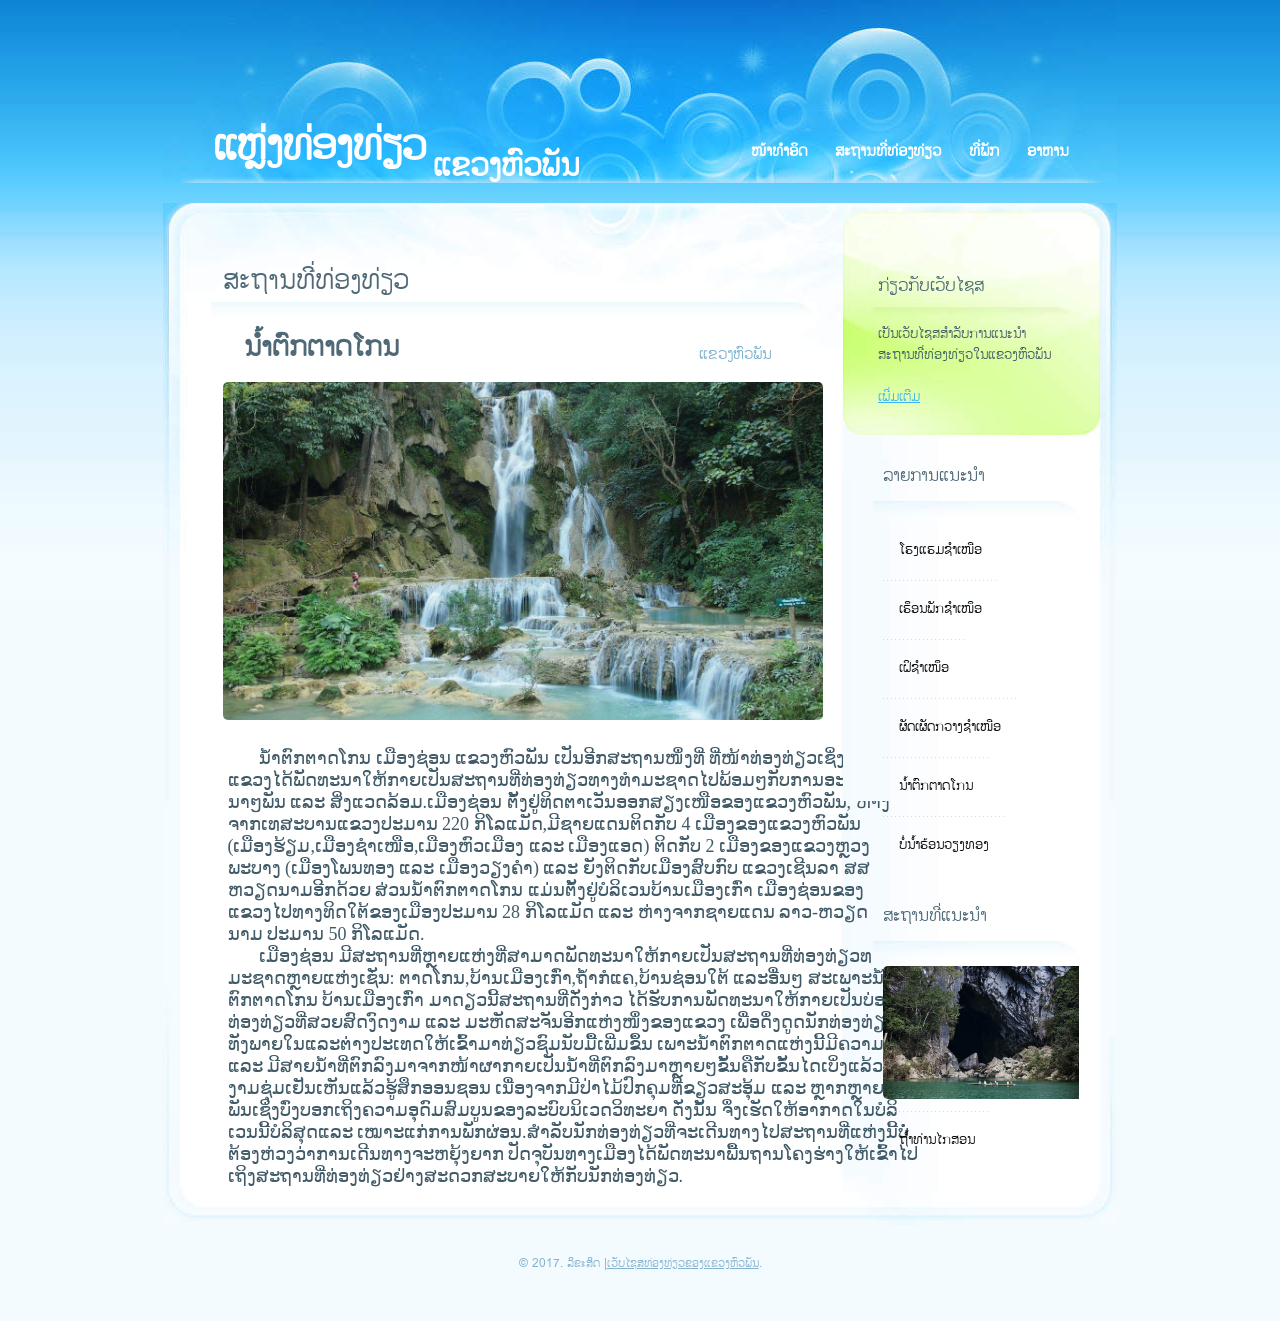
<file: ນ້ຳຕົກຕາດໂກນ.html>
<!DOCTYPE html PUBLIC "-//W3C//DTD XHTML 1.0 Strict//EN" "http://www.w3.org/TR/xhtml1/DTD/xhtml1-strict.dtd">
<!--

Design by TEMPLATED
http://templated.co
Released for free under the Creative Commons Attribution License

Title      : snowglass
Version    : 1.0
Released   : 20070718
Description: A two-column, fixed-width template featuring a blue glass effect ideal for 1024x768 resolutions.

-->
<html xmlns="http://www.w3.org/1999/xhtml">
<head>
<meta http-equiv="content-type" content="text/html; charset=utf-8" />
<title>Snowglass by TEMPLATED</title>
<meta name="keywords" content="" />
<meta name="description" content="" />
<link href="default.css" rel="stylesheet" type="text/css" />
<link href="img.css" rel="stylesheet" type="text/css" />
<style>
body{
	font-family: 'Phetsarath_OT';
	}
</style>
</head>
<body>
<div id="header">
	<div id="logo">
		<h1><a href="index.html">ແຫຼ່ງທ່ອງທ່ຽວ</a></h1>
		<h2 style="font-size: 32px"> <a href="index.html" rel="nofollow">ແຂວງຫົວພັນ</a></h2>
	</div>
	<div id="menu">
		<ul>
  <li><a href="index.html">ໜ້າທຳອິດ</a></li>
  <li class="dropdown">
    <a href="ສະຖານທີ່.html" class="dropbtn">ສະຖານທີ່ທ່ອງທ່ຽວ</a>
    <div class="dropdown-content">
      <a href="ນ້ຳຕົກຕາດໂກນ.html"> ນ້ຳຕົກຕາດໂກນ</a>
      <a href="ບໍ່ນ້ຳຮ້ອນ.html"> ບໍ່ນ້ຳຮ້ອນວຽງທອງ </a>
      <a href="ຖ້ຳທ່ານໄກສອນ.html">ຖ້ຳທ່ານໄກສອນ</a>
      <a href="ຫີນຕັ້ງ.html">ຫີນຕັ້ງ</a>
    </div>
  </li>
  <li class="dropdown">
    <a href="ທີ່ພັກ.html" class="dropbtn">ທີ່ພັກ</a>
    <div class="dropdown-content">
      <a href="ເຮືອນພັກ.html">ເຮຶອນພັກຊຳເໜຶອ</a>
      <a href="ໂຮງແຮມ.html">ໂຮງແຮມຊຳເໜືອ</a>
  
    </div>
  </li>
  <li class="dropdown">
    <a href="ອາຫານ.html" class="dropbtn">ອາຫານ</a>
    <div class="dropdown-content">
      <a href="ເຝິຊຳເໜຶອ.html">ເຝິຊຳເໜຶອ</a>
      <a href="ລາບງົວຊຳເໜຶອ.html">ລາບງົວຊຳເໜຶອ</a>
      <a href="ໂຈ໊ກຊຳເໜືອ.html">ໂຈ໊ກຊຳເໜືອ</a>
      <a href="ຜັດເຜັດກວາງຊຳເໜືອ.html">ຜັດເຜັດກວາງຊຳເໜືອ</a>
    </div>
  </li>
</ul>
	</div><br />
</div><br />
<hr />
<div id="page">
	<div id="bg">
		<div id="content">
			<div class="post" style="padding-top: 57px;">
            
				<h2 class="title">ສະຖານທີ່ທ່ອງທ່ຽວ</h2>
				
                 
				<div class="entry">
				<h2 class="title">&nbsp;<strong>ນ້ຳຕົກຕາດໂກນ </strong></h2>
                <h3 class="date">ແຂວງຫົວພັນ</h3>
                <img id="myImg" class="Img" src="i/14.jpg" />
				<div id="myModal" class="modal">
				  <span class="close">&times;</span>
				  <img class="modal-content" id="img01">
				  <div id="caption"></div>
				</div>
					<p></p>
                    <pre>	ນ້ຳຕົກຕາດໂກນ ເມືອງຊ່ອນ ແຂວງຫົວພັນ ເປັນອີກສະຖານໜຶ່ງທີ່ ທີ່ໜ້າທ່ອງທ່ຽວເຊິ່ງທາງ
 ແຂວງໄດ້ພັດທະນາໃຫ້ກາຍເປັນສະຖານທີ່ທ່ອງທ່ຽວທາງທຳມະຊາດໄປພ້ອມໆກັບການອະນຸລັກຊີວະ
 ນາໆພັນ ແລະ ສິ່ງແວດລ້ອມ.ເມືອງຊ່ອນ ຕັ້ງຢູ່ທິດຕາເວັນອອກສຽງເໜືອຂອງແຂວງຫົວພັນ, ຫ່າງ
 ຈາກເທສະບານແຂວງປະມານ 220 ກິໂລແມັດ,ມີຊາຍແດນຕິດກັບ 4 ເມືອງຂອງແຂວງຫົວພັນ 
 (ເມືອງຮ້ຽມ,ເມືອງຊຳເໜືອ,ເມືອງຫົວເມືອງ ແລະ ເມືອງແອດ) ຕິດກັບ 2 ເມືອງຂອງແຂວງຫຼວງ
 ພະບາງ (ເມືອງໂພນທອງ ແລະ ເມືອງວຽງຄຳ) ແລະ ຍັງຕິດກັບເມືອງສົບກົບ ແຂວງເຊີນລາ ສສ 
 ຫວຽດນາມອີກດ້ວຍ ສ່ວນນ້ຳຕົກຕາດໂກນ ແມ່ນຕັ້ງຢູ່ບໍລິເວນບ້ານເມືອງເກົ່າ ເມືອງຊ່ອນຂອງ
 ແຂວງໄປທາງທິດໃຕ້ຂອງເມືອງປະມານ 28 ກິໂລແມັດ ແລະ ຫ່າງຈາກຊາຍແດນ ລາວ-ຫວຽດ
 ນາມ ປະມານ 50 ກິໂລແມັດ.
	ເມືອງຊ່ອນ ມີສະຖານທີ່ຫຼາຍແຫ່ງທີ່ສາມາດພັດທະນາໃຫ້ກາຍເປັນສະຖານທີ່ທ່ອງທ່ຽວທາງທຳ
 ມະຊາດຫຼາຍແຫ່ງເຊັ່ນ: ຕາດໂກນ,ບ້ານເມືອງເກົ່າ,ຖ້ຳກໍແຄ,ບ້ານຊ່ອນໃຕ້ ແລະອື່ນໆ ສະເພາະນ້ຳ
 ຕົກຕາດໂກນ ບ້ານເມືອງເກົ່າ ມາດຽວນີ້ສະຖານທີ່ດັ່ງກ່າວ ໄດ້ຮັບການພັດທະນາໃຫ້ກາຍເປັນບ່ອນ
 ທ່ອງທ່ຽວທີ່ສວຍສົດງົດງາມ ແລະ ມະຫັດສະຈັນອີກແຫ່ງໜຶ່ງຂອງແຂວງ ເພື່ອດຶ່ງດູດນັກທ່ອງທ່ຽວ
 ທັງພາຍໃນແລະຕ່າງປະເທດໃຫ້ເຂົ້າມາທ່ຽວຊົມນັບມື້ເພີ່ມຂຶ້ນ ເພາະນ້ຳຕົກຕາດແຫ່ງນີ້ມີຄວາມສູງ 
 ແລະ ມີສາຍນ້ຳທີ່ຕົກລົງມາຈາກໜ້າຜາກາຍເປັນນ້ຳທີ່ຕົກລົງມາຫຼາຍໆຂັ້ນຄືກັບຂັ້ນໄດເບິ່ງແລ້ວສວຍ
 ງາມຊຸ່ມເຢັນເຫັນແລ້ວຮູ້ສຶກອອນຊອນ ເນື່ອງຈາກມີປ່າໄມ້ປົກຄຸມທີ່ຂຽວສະອຸ້ມ ແລະ ຫຼາກຫຼາຍສາຍ
 ພັນເຊິ່ງບົ່ງບອກເຖິງຄວາມອຸດົມສົມບູນຂອງລະບົບນິເວດວິທະຍາ ດັ່ງນັ້ນ ຈຶ່ງເຮັດໃຫ້ອາກາດໃນບໍລິ
 ເວນນີ້ບໍລິສຸດແລະ ເໝາະແກ່ການພັກຜ່ອນ.ສຳລັບນັກທ່ອງທ່ຽວທີ່ຈະເດີນທາງໄປສະຖານທີ່ແຫ່ງນີ້ບໍ່
 ຕ້ອງຫ່ວງວ່າການເດີນທາງຈະຫຍຸ້ງຍາກ ປັດຈຸບັນທາງເມືອງໄດ້ພັດທະນາພື້ນຖານໂຄງຮ່າງໃຫ້ເຂົ້າໄປ
 ເຖິງສະຖານທີ່ທ່ອງທ່ຽວຢ່າງສະດວກສະບາຍໃຫ້ກັບນັກທ່ອງທ່ຽວ. 
</pre>
				</div>
				
			</div>
			
			
			</div>
		
		<!-- end contentn -->
		<div id="sidebar">
			<div id="about-box">
				<h2>ກ່ຽວກັບເວັບໄຊສ</h2>
				<p>ເປັນເວັບໄຊສສຳລັບການແນະນຳສະຖານທີ່ທ່ອງທ່ຽວໃນແຂວງຫົວພັນ</p>
                <p><a href="about.html">ເພີ່ມເຕີມ</a></P>
			</div>
			<ul>
				<li>
					<h2>ລາຍການແນະນຳ</h2>
					<ul>
						<li class="first"><a id="EE" href="ໂຮງແຮມ.html">ໂຮງແຮມຊຳເໜືອ</a></li>
						<li><a id="EE" href="ເຮືອນພັກ.html">ເຮຶອນພັກຊຳເໜຶອ</a></li>
						<li><a id="EE" href="ເຝິຊຳເໜຶອ.html">ເຝິຊຳເໜຶອ</a></li>
						<li><a id="EE" href="ຜັດເຜັດກວາງຊຳເໜືອ.html">ຜັດເຜັດກວາງຊຳເໜືອ</a></li>
						<li><a id="EE" href="ນ້ຳຕົກຕາດໂກນ.html"> ນ້ຳຕົກຕາດໂກນ</a></li>
						<li><a id="EE" href="ບໍ່ນ້ຳຮ້ອນ.html">ບໍ່ນ້ຳຮ້ອນວຽງທອງ </a></li>
					</ul>
				</li>
				<li>
					<h2>ສະຖານທີ່ແນະນຳ</h2>
					<ul id="EE">
						<li class="first"><img id="myImg2" src="i/3.jpg" /></a></li>
						<div id="myModal" class="modal">
						  <span class="close">&times;</span>
						  <img class="modal-content" id="img01">
						  <div id="caption"></div>
						</div>
						<li><a id="EE" href="ຖ້ຳທ່ານໄກສອນ.html">ຖ້ຳທ່ານໄກສອນ</a></li>
						
					</ul>
				</li>
			</ul>
		</div>
		<!-- end sidebar -->
		<div style="clear: both;">&nbsp;</div>
	</div>
</div>
<!-- end page -->
<hr />
<div id="footer">
	<p>&copy; 2017. ລິຂະສິດ |<a href="index.html" rel="nofollow">ເວັບໄຊສທ່ອງທ່ຽວຂອງແຂວງຫົວພັນ</a>.</p>
</div>


<script src="JS.js"></script>
</body>
</html>
</file>
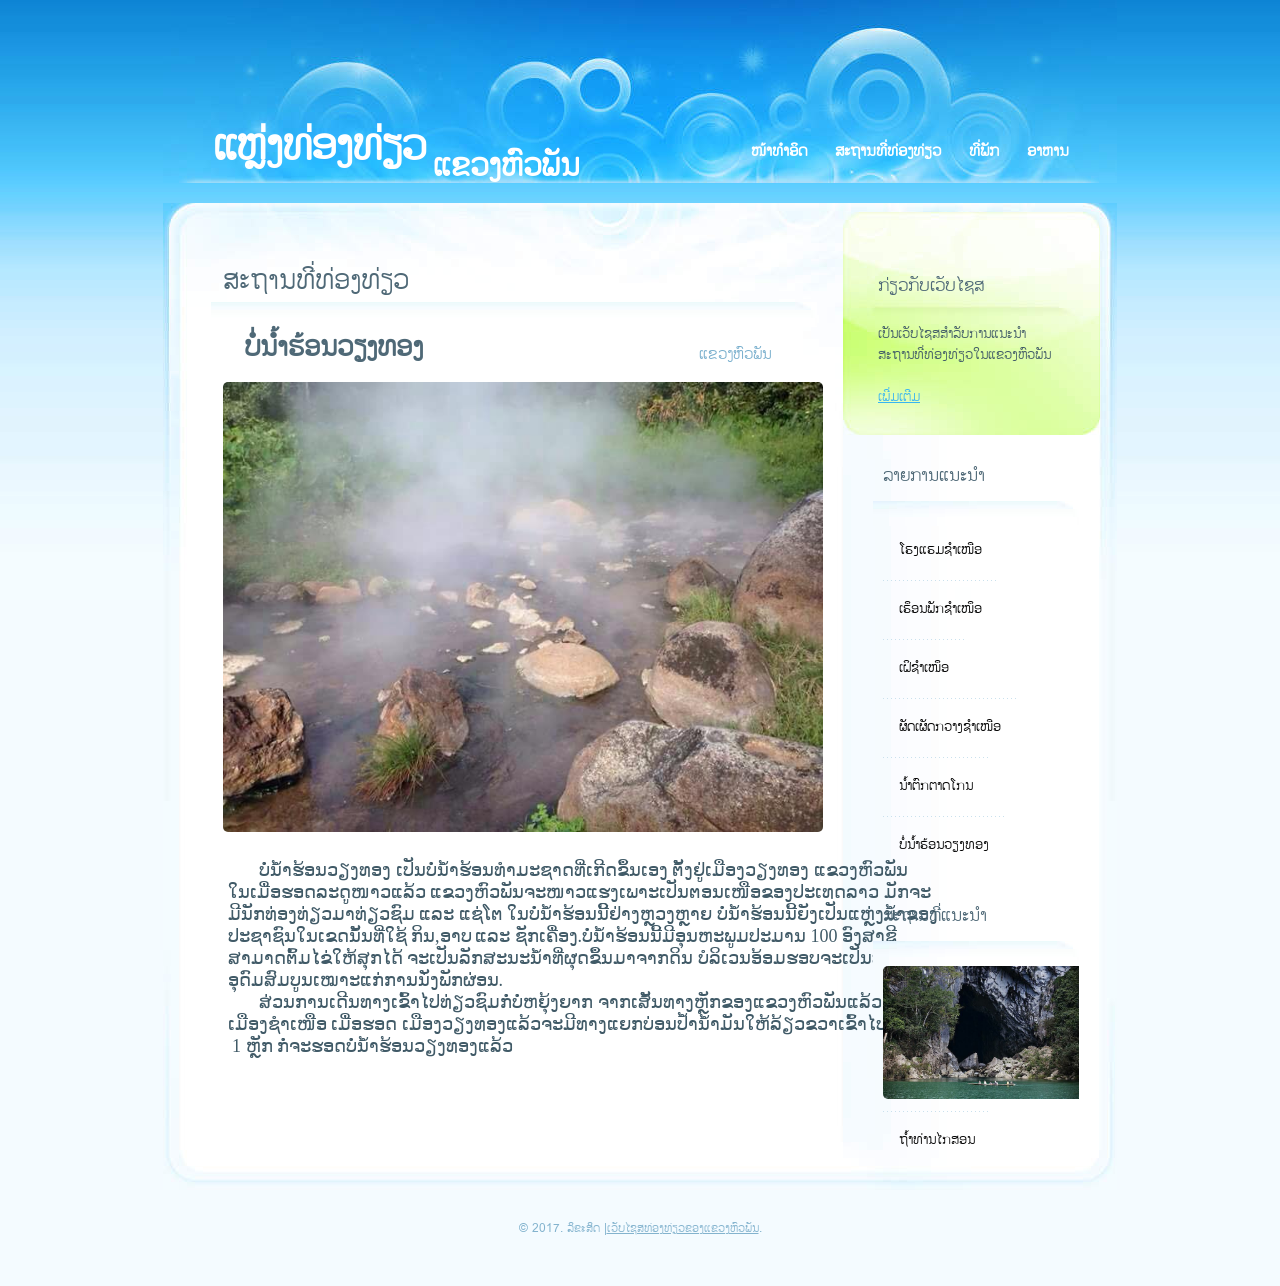
<file: ບໍ່ນ້ຳຮ້ອນ.html>
<!DOCTYPE html PUBLIC "-//W3C//DTD XHTML 1.0 Strict//EN" "http://www.w3.org/TR/xhtml1/DTD/xhtml1-strict.dtd">
<!--

Design by TEMPLATED
http://templated.co
Released for free under the Creative Commons Attribution License

Title      : snowglass
Version    : 1.0
Released   : 20070718
Description: A two-column, fixed-width template featuring a blue glass effect ideal for 1024x768 resolutions.

-->
<html xmlns="http://www.w3.org/1999/xhtml">
<head>
<meta http-equiv="content-type" content="text/html; charset=utf-8" />
<title>Snowglass by TEMPLATED</title>
<meta name="keywords" content="" />
<meta name="description" content="" />
<link href="default.css" rel="stylesheet" type="text/css" />
<link href="img.css" rel="stylesheet" type="text/css" />
<style>
body{
	font-family: 'Phetsarath_OT';
	}
</style>
</head>
<body>
<div id="header">
	<div id="logo">
		<h1><a href="index.html">ແຫຼ່ງທ່ອງທ່ຽວ</a></h1>
		<h2 style="font-size: 32px"> <a href="index.html" rel="nofollow">ແຂວງຫົວພັນ</a></h2>
	</div>
	<div id="menu">
		<ul>
  <li><a href="index.html">ໜ້າທຳອິດ</a></li>
  <li class="dropdown">
    <a href="ສະຖານທີ່.html" class="dropbtn">ສະຖານທີ່ທ່ອງທ່ຽວ</a>
    <div class="dropdown-content">
      <a href="ນ້ຳຕົກຕາດໂກນ.html"> ນ້ຳຕົກຕາດໂກນ</a>
      <a href="ບໍ່ນ້ຳຮ້ອນ.html"> ບໍ່ນ້ຳຮ້ອນວຽງທອງ </a>
      <a href="ຖ້ຳທ່ານໄກສອນ.html">ຖ້ຳທ່ານໄກສອນ</a>
      <a href="ຫີນຕັ້ງ.html">ຫີນຕັ້ງ</a>
    </div>
  </li>
  <li class="dropdown">
    <a href="ທີ່ພັກ.html" class="dropbtn">ທີ່ພັກ</a>
    <div class="dropdown-content">
      <a href="ເຮືອນພັກ.html">ເຮຶອນພັກຊຳເໜຶອ</a>
      <a href="ໂຮງແຮມ.html">ໂຮງແຮມຊຳເໜືອ</a>
  
    </div>
  </li>
  <li class="dropdown">
    <a href="ອາຫານ.html" class="dropbtn">ອາຫານ</a>
    <div class="dropdown-content">
      <a href="ເຝິຊຳເໜຶອ.html">ເຝິຊຳເໜຶອ</a>
      <a href="ລາບງົວຊຳເໜຶອ.html">ລາບງົວຊຳເໜຶອ</a>
      <a href="ໂຈ໊ກຊຳເໜືອ.html">ໂຈ໊ກຊຳເໜືອ</a>
      <a href="ຜັດເຜັດກວາງຊຳເໜືອ.html">ຜັດເຜັດກວາງຊຳເໜືອ</a>
    </div>
  </li>
</ul>
	</div><br />
</div><br />
<hr />
<div id="page">
	<div id="bg">
		<div id="content">
			<div class="post" style="padding-top: 57px;">
             
				<h2 class="title">ສະຖານທີ່ທ່ອງທ່ຽວ</h2>
			
				<div class="entry">
				<h2 class="title">&nbsp;<strong>ບໍ່ນ້ຳຮ້ອນວຽງທອງ</strong></h2>
                <h3 class="date">ແຂວງຫົວພັນ</h3>
                <img id="myImg" class="Img" src="i/6.jpg" />
				<div id="myModal" class="modal">
				  <span class="close">&times;</span>
				  <img class="modal-content" id="img01">
				  <div id="caption"></div>
				</div>
					<p></p>
 <pre>	ບໍ່ນ້ຳຮ້ອນວຽງທອງ ເປັນບໍ່ນ້ຳຮ້ອນທຳມະຊາດທີ່ເກີດຂຶ້ນເອງ ຕັ້ງຢູ່ເມືອງວຽງທອງ ແຂວງຫົວພັນ 
 ໃນເມື່ອຮອດລະດູໜາວແລ້ວ ແຂວງຫົວພັນຈະໜາວແຮງເພາະເປັນຕອນເໜືອຂອງປະເທດລາວ ມັກຈະ
 ມີນັກທ່ອງທ່ຽວມາທ່ຽວຊົມ ແລະ ແຊ່ໂຕ ໃນບໍ່ນ້ຳຮ້ອນນິີ້ຢ່າງຫຼວງຫຼາຍ ບໍ່ນ້ຳຮ້ອນນີ້ຍັງເປັນແຫຼ່ງນ້ຳຂອງ
 ປະຊາຊົນໃນເຂດນັ້ນທີ່ໃຊ້ ກິນ,ອາບ	ແລະ ຊັກເຄື່ອງ.ບໍ່ນ້ຳຮ້ອນນີ້ມີອຸນຫະພູມປະມານ 100 ອົງສາຊີ 
 ສາມາດຕົ້ມໄຂ່ໃຫ້ສຸກໄດ້ ຈະເປັນລັກສະນະນ້ຳທີ່ຜຸດຂຶ້ນມາຈາກດິນ ບໍລິເວນອ້ອມຮອບຈະເປັນປ່າໄມ້ທີ່
 ອຸດົມສົມບູນເໝາະແກ່ການນັ່ງພັກຜ່ອນ.
	ສ່ວນການເດີນທາງເຂົ້າໄປທ່ຽວຊົມກໍ່ບໍ່ຫຍຸ້ງຍາກ ຈາກເສັ້ນທາງຫຼັກຂອງແຂວງຫົວພັນແລ້ວໄປທາງ
 ເມືອງຊຳເໜືອ ເມື່ອຮອດ ເມືອງວຽງທອງແລ້ວຈະມີທາງແຍກບ່ອນປ້ຳນ້ຳມັນໃຫ້ລ້ຽວຂວາເຂົ້າໄປປະມານ
  1 ຫຼັກ ກໍ່ຈະຮອດບໍ່ນ້ຳຮ້ອນວຽງທອງແລ້ວ
</pre>
				</div>
				
			</div>
			
			</div>
		
		<!-- end contentn -->
		<div id="sidebar">
			<div id="about-box">
				<h2>ກ່ຽວກັບເວັບໄຊສ</h2>
				<p>ເປັນເວັບໄຊສສຳລັບການແນະນຳສະຖານທີ່ທ່ອງທ່ຽວໃນແຂວງຫົວພັນ</p>
                <p><a href="about.html">ເພີ່ມເຕີມ</a></P>
			</div>
			<ul>
				<li>
					<h2>ລາຍການແນະນຳ</h2>
					<ul>
						<li class="first"><a id="EE" href="ໂຮງແຮມ.html">ໂຮງແຮມຊຳເໜືອ</a></li>
						<li><a id="EE" href="ເຮືອນພັກ.html">ເຮຶອນພັກຊຳເໜຶອ</a></li>
						<li><a id="EE" href="ເຝິຊຳເໜຶອ.html">ເຝິຊຳເໜຶອ</a></li>
						<li><a id="EE" href="ຜັດເຜັດກວາງຊຳເໜືອ.html">ຜັດເຜັດກວາງຊຳເໜືອ</a></li>
						<li><a id="EE" href="ນ້ຳຕົກຕາດໂກນ.html"> ນ້ຳຕົກຕາດໂກນ</a></li>
						<li><a id="EE" href="ບໍ່ນ້ຳຮ້ອນ.html">ບໍ່ນ້ຳຮ້ອນວຽງທອງ </a></li>
					</ul>
				</li>
				<li>
					<h2>ສະຖານທີ່ແນະນຳ</h2>
					<ul id="EE">
						<li class="first"><img id="myImg2" src="i/3.jpg" /></a></li>
						<div id="myModal" class="modal">
						  <span class="close">&times;</span>
						  <img class="modal-content" id="img01">
						  <div id="caption"></div>
						</div>
						<li><a id="EE" href="ຖ້ຳທ່ານໄກສອນ.html">ຖ້ຳທ່ານໄກສອນ</a></li>
						
					</ul>
				</li>
			</ul>
		</div>
		<!-- end sidebar -->
		<div style="clear: both;">&nbsp;</div>
	</div>
</div>
<!-- end page -->
<hr />
<div id="footer">
	<p>&copy; 2017. ລິຂະສິດ |<a href="index.html" rel="nofollow">ເວັບໄຊສທ່ອງທ່ຽວຂອງແຂວງຫົວພັນ</a>.</p>
</div>


<script src="JS.js"></script>
</body>
</html>
</file>
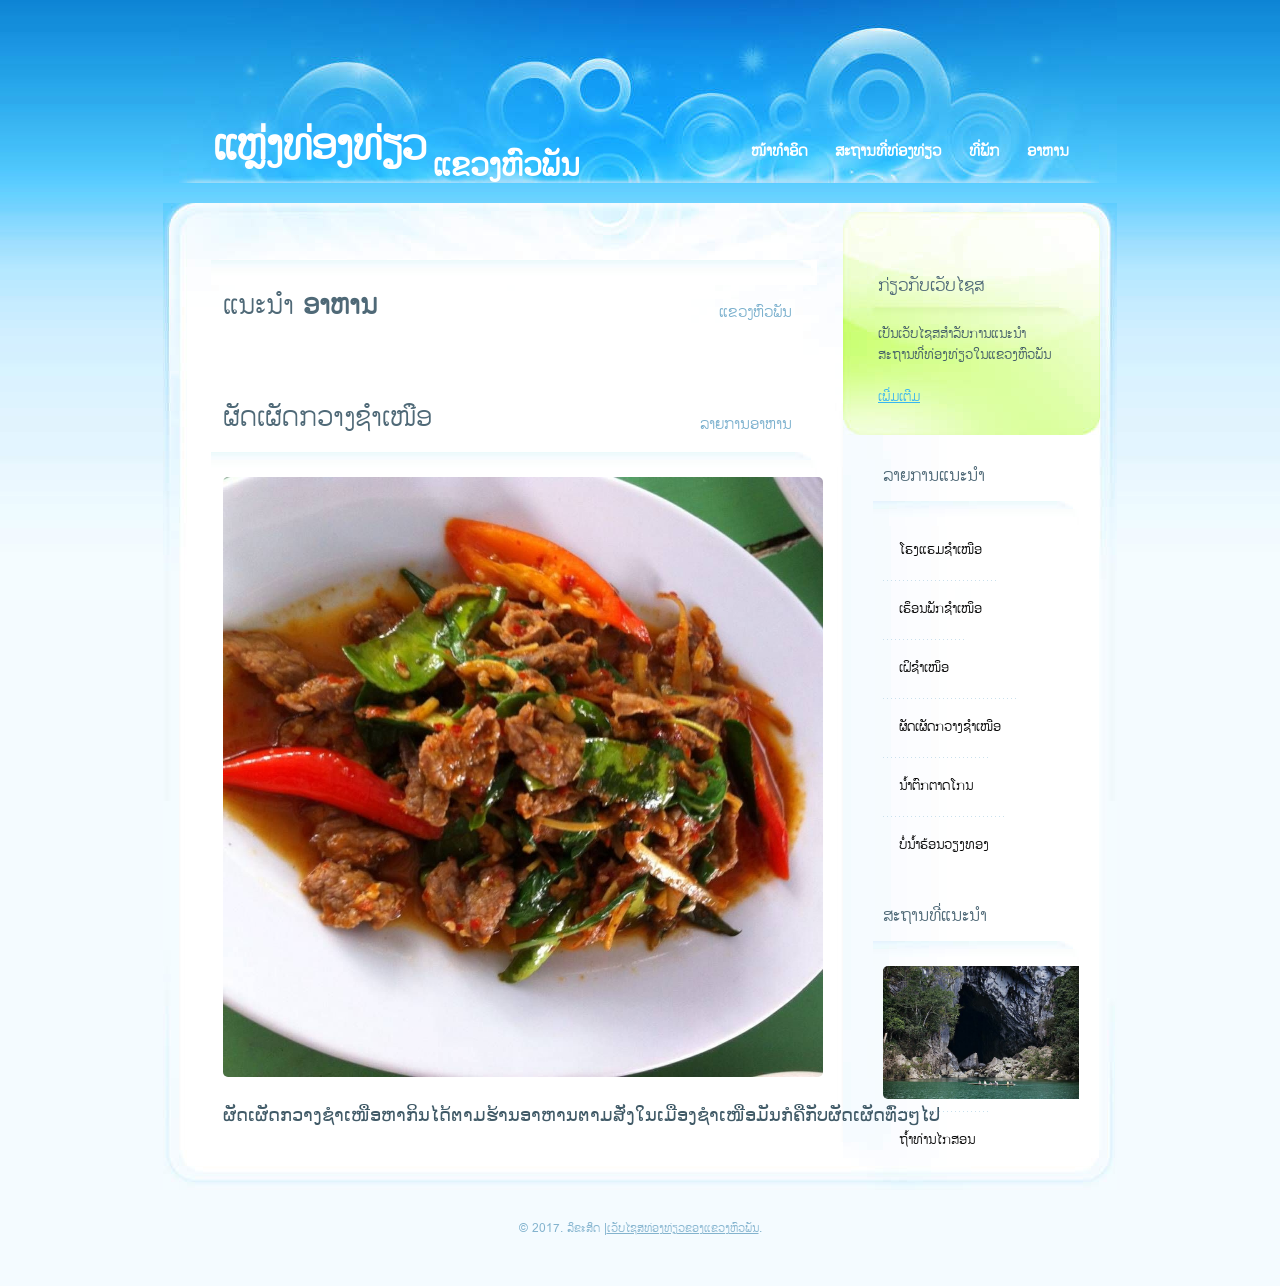
<file: ຜັດເຜັດກວາງຊຳເໜືອ.html>
<!DOCTYPE html PUBLIC "-//W3C//DTD XHTML 1.0 Strict//EN" "http://www.w3.org/TR/xhtml1/DTD/xhtml1-strict.dtd">
<!--

Design by TEMPLATED
http://templated.co
Released for free under the Creative Commons Attribution License

Title      : snowglass
Version    : 1.0
Released   : 20070718
Description: A two-column, fixed-width template featuring a blue glass effect ideal for 1024x768 resolutions.

-->
<html xmlns="http://www.w3.org/1999/xhtml">
<head>
<meta http-equiv="content-type" content="text/html; charset=utf-8" />
<title>Snowglass by TEMPLATED</title>
<meta name="keywords" content="" />
<meta name="description" content="" />

<link href="default.css" rel="stylesheet" type="text/css" />
<link href="img.css" rel="stylesheet" type="text/css" />
<style>
body{
	font-family: 'Phetsarath_OT';
	}
</style>
</head>
<body>
<div id="header">
	<div id="logo">
		<h1><a href="index.html">ແຫຼ່ງທ່ອງທ່ຽວ</a></h1>
		<h2 style="font-size: 32px"> <a href="index.html" rel="nofollow">ແຂວງຫົວພັນ</a></h2>
	</div>
	<div id="menu">
		<ul>
  <li><a href="index.html">ໜ້າທຳອິດ</a></li>
  <li class="dropdown">
    <a href="ສະຖານທີ່.html" class="dropbtn">ສະຖານທີ່ທ່ອງທ່ຽວ</a>
    <div class="dropdown-content">
      <a href="ນ້ຳຕົກຕາດໂກນ.html"> ນ້ຳຕົກຕາດໂກນ</a>
      <a href="ບໍ່ນ້ຳຮ້ອນ.html"> ບໍ່ນ້ຳຮ້ອນວຽງທອງ </a>
      <a href="ຖ້ຳທ່ານໄກສອນ.html">ຖ້ຳທ່ານໄກສອນ</a>
      <a href="ຫີນຕັ້ງ.html">ຫີນຕັ້ງ</a>
    </div>
  </li>
  <li class="dropdown">
    <a href="ທີ່ພັກ.html" class="dropbtn">ທີ່ພັກ</a>
    <div class="dropdown-content">
      <a href="ເຮືອນພັກ.html">ເຮຶອນພັກຊຳເໜຶອ</a>
      <a href="ໂຮງແຮມ.html">ໂຮງແຮມຊຳເໜືອ</a>
  
    </div>
  </li>
  <li class="dropdown">
    <a href="ອາຫານ.html" class="dropbtn">ອາຫານ</a>
    <div class="dropdown-content">
      <a href="ເຝິຊຳເໜຶອ.html">ເຝິຊຳເໜຶອ</a>
      <a href="ລາບງົວຊຳເໜຶອ.html">ລາບງົວຊຳເໜຶອ</a>
      <a href="ໂຈ໊ກຊຳເໜືອ.html">ໂຈ໊ກຊຳເໜືອ</a>
      <a href="ຜັດເຜັດກວາງຊຳເໜືອ.html">ຜັດເຜັດກວາງຊຳເໜືອ</a>
    </div>
  </li>
</ul>
	</div><br />
</div><br />
<hr />
<div id="page">
	<div id="bg">
		<div id="content">
			<div class="post" style="padding-top: 57px;">
             <div class="entry">
				</div>
				<h2 class="title">ແນະນຳ&nbsp;<strong>ອາຫານ</strong></h2>
                <h3 class="date">ແຂວງຫົວພັນ</h3>
				
				
			</div>
			<div class="post" style="padding-top: 57px;">
             
				<h2 class="title">ຜັດເຜັດກວາງຊຳເໜືອ</h2>
                <h3 class="date">ລາຍການອາຫານ</h3>
				<div class="entry">
                <img id="myImg" class="Img" src="P3/ຜັດເຜັດກວາງ2.jpg" />
				<div id="myModal" class="modal">
				  <span class="close">&times;</span>
				  <img class="modal-content" id="img01">
				  <div id="caption"></div>
				</div>
				<p></p>
					<pre>ຜັດເຜັດກວາງຊຳເໜືອຫາກິນໄດ້ຕາມຮ້ານອາຫານຕາມສັ່ງໃນເມືອງຊຳເໜືອມັນກໍຄືກັບຜັດເຜັດທົ່ວໆໄປ</pre>
				</div>
				
			</div>
				</div>
			
			
			
	
		<!-- end contentn -->
		<div id="sidebar">
			<div id="about-box">
				<h2>ກ່ຽວກັບເວັບໄຊສ</h2>
				<p>ເປັນເວັບໄຊສສຳລັບການແນະນຳສະຖານທີ່ທ່ອງທ່ຽວໃນແຂວງຫົວພັນ</p>
                <p><a href="about.html">ເພີ່ມເຕີມ</a></P>
			</div>
			<ul>
				<li>
					<h2>ລາຍການແນະນຳ</h2>
					<ul>
						<li class="first"><a id="EE" href="ໂຮງແຮມ.html">ໂຮງແຮມຊຳເໜືອ</a></li>
						<li><a id="EE" href="ເຮືອນພັກ.html">ເຮຶອນພັກຊຳເໜຶອ</a></li>
						<li><a id="EE" href="ເຝິຊຳເໜຶອ.html">ເຝິຊຳເໜຶອ</a></li>
						<li><a id="EE" href="ຜັດເຜັດກວາງຊຳເໜືອ.html">ຜັດເຜັດກວາງຊຳເໜືອ</a></li>
						<li><a id="EE" href="ນ້ຳຕົກຕາດໂກນ.html"> ນ້ຳຕົກຕາດໂກນ</a></li>
						<li><a id="EE" href="ບໍ່ນ້ຳຮ້ອນ.html">ບໍ່ນ້ຳຮ້ອນວຽງທອງ </a></li>
					</ul>
				</li>
				<li>
					<h2>ສະຖານທີ່ແນະນຳ</h2>
					<ul id="EE">
						<li class="first"><img id="myImg2" src="i/3.jpg" /></a></li>
						<div id="myModal" class="modal">
						  <span class="close">&times;</span>
						  <img class="modal-content" id="img01">
						  <div id="caption"></div>
						</div>
						<li><a id="EE" href="ຖ້ຳທ່ານໄກສອນ.html">ຖ້ຳທ່ານໄກສອນ</a></li>
						
					</ul>
				</li>
			</ul>
		</div>
		<!-- end sidebar -->
		<div style="clear: both;">&nbsp;</div>
	</div>
</div>
<!-- end page -->
<hr />
<div id="footer">
	<p>&copy; 2017. ລິຂະສິດ |<a href="index.html" rel="nofollow">ເວັບໄຊສທ່ອງທ່ຽວຂອງແຂວງຫົວພັນ</a>.</p>
</div>


<script src="JS.js"></script>
</body>
</html>
</file>
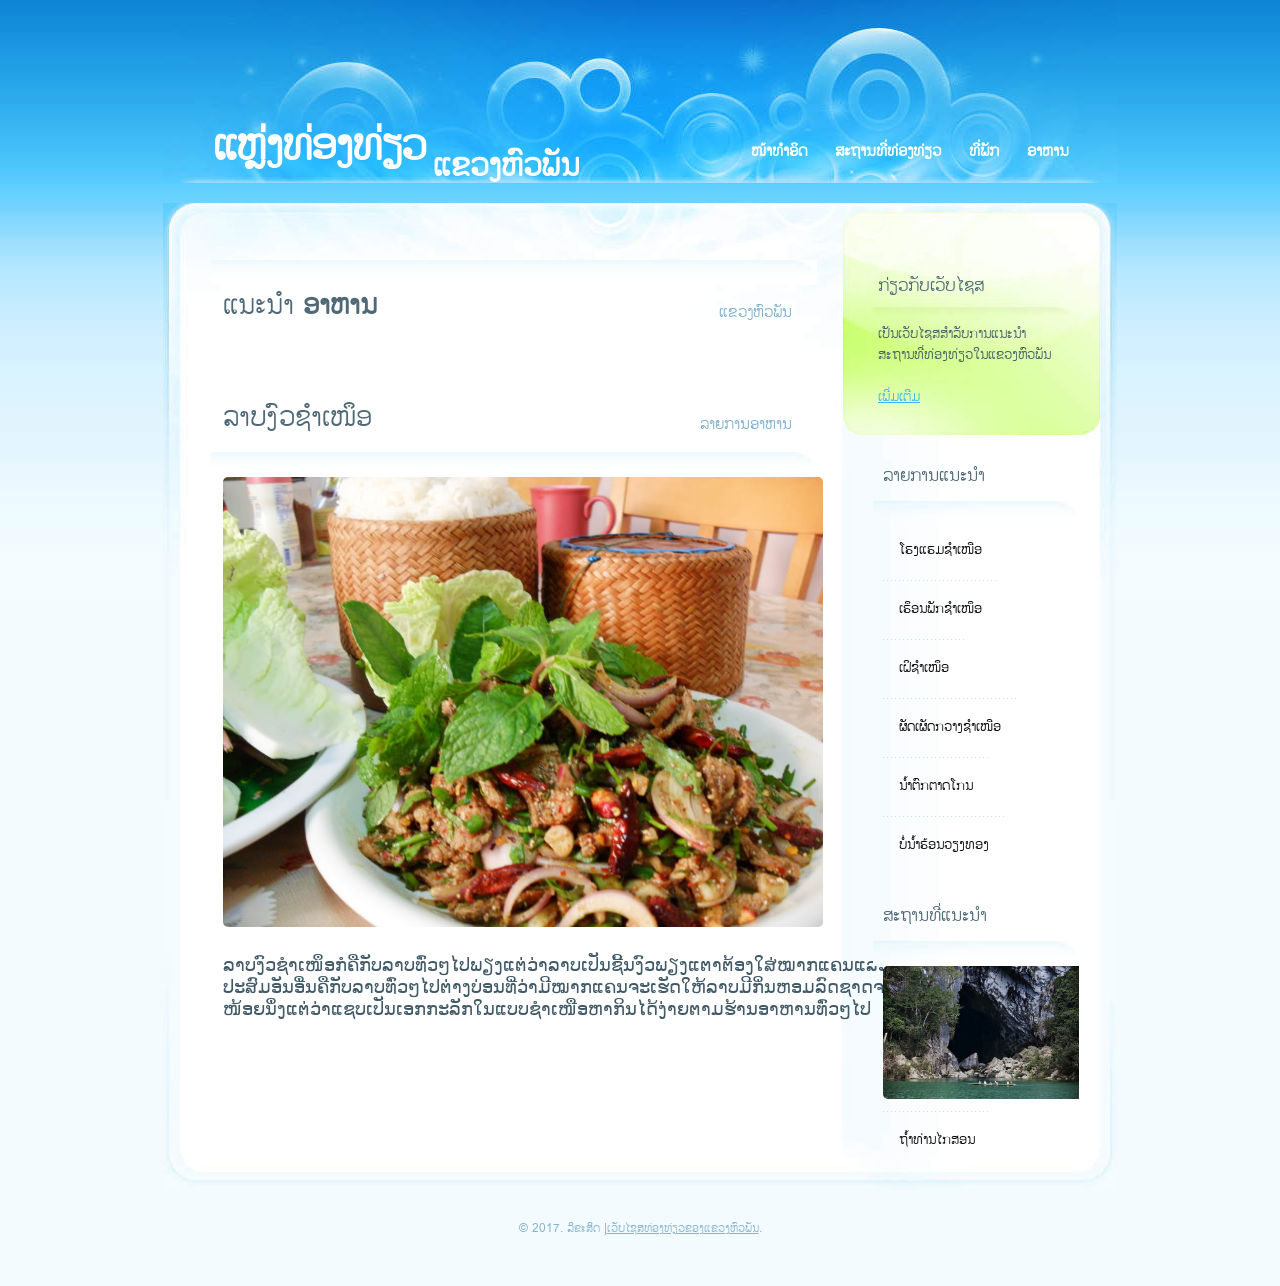
<file: ລາບງົວຊຳເໜຶອ.html>
<!DOCTYPE html PUBLIC "-//W3C//DTD XHTML 1.0 Strict//EN" "http://www.w3.org/TR/xhtml1/DTD/xhtml1-strict.dtd">
<!--

Design by TEMPLATED
http://templated.co
Released for free under the Creative Commons Attribution License

Title      : snowglass
Version    : 1.0
Released   : 20070718
Description: A two-column, fixed-width template featuring a blue glass effect ideal for 1024x768 resolutions.

-->
<html xmlns="http://www.w3.org/1999/xhtml">
<head>
<meta http-equiv="content-type" content="text/html; charset=utf-8" />
<title>Snowglass by TEMPLATED</title>
<meta name="keywords" content="" />
<meta name="description" content="" />

<link href="default.css" rel="stylesheet" type="text/css" />
<link href="img.css" rel="stylesheet" type="text/css" />
<style>
body{
	font-family: 'Phetsarath_OT';
	}
</style>
</head>
<body>
<div id="header">
	<div id="logo">
		<h1><a href="index.html">ແຫຼ່ງທ່ອງທ່ຽວ</a></h1>
		<h2 style="font-size: 32px"> <a href="index.html" rel="nofollow">ແຂວງຫົວພັນ</a></h2>
	</div>
	<div id="menu">
		<ul>
  <li><a href="index.html">ໜ້າທຳອິດ</a></li>
  <li class="dropdown">
    <a href="ສະຖານທີ່.html" class="dropbtn">ສະຖານທີ່ທ່ອງທ່ຽວ</a>
    <div class="dropdown-content">
      <a href="ນ້ຳຕົກຕາດໂກນ.html"> ນ້ຳຕົກຕາດໂກນ</a>
      <a href="ບໍ່ນ້ຳຮ້ອນ.html"> ບໍ່ນ້ຳຮ້ອນວຽງທອງ </a>
      <a href="ຖ້ຳທ່ານໄກສອນ.html">ຖ້ຳທ່ານໄກສອນ</a>
      <a href="ຫີນຕັ້ງ.html">ຫີນຕັ້ງ</a>
    </div>
  </li>
  <li class="dropdown">
    <a href="ທີ່ພັກ.html" class="dropbtn">ທີ່ພັກ</a>
    <div class="dropdown-content">
      <a href="ເຮືອນພັກ.html">ເຮຶອນພັກຊຳເໜຶອ</a>
      <a href="ໂຮງແຮມ.html">ໂຮງແຮມຊຳເໜືອ</a>
  
    </div>
  </li>
  <li class="dropdown">
    <a href="ອາຫານ.html" class="dropbtn">ອາຫານ</a>
    <div class="dropdown-content">
      <a href="ເຝິຊຳເໜຶອ.html">ເຝິຊຳເໜຶອ</a>
      <a href="ລາບງົວຊຳເໜຶອ.html">ລາບງົວຊຳເໜຶອ</a>
      <a href="ໂຈ໊ກຊຳເໜືອ.html">ໂຈ໊ກຊຳເໜືອ</a>
      <a href="ຜັດເຜັດກວາງຊຳເໜືອ.html">ຜັດເຜັດກວາງຊຳເໜືອ</a>
    </div>
  </li>
</ul>
	</div><br />
</div><br />
<hr />
<div id="page">
	<div id="bg">
		<div id="content">
			<div class="post" style="padding-top: 57px;">
             <div class="entry">
				</div>
				<h2 class="title">ແນະນຳ&nbsp;<strong>ອາຫານ</strong></h2>
                <h3 class="date">ແຂວງຫົວພັນ</h3>
				
				
			</div>
            
            
            <div class="post" style="padding-top: 57px;">
             
				<h2 class="title">ລາບງົວຊຳເໜຶອ</h2>
                 <h3 class="date">ລາຍການອາຫານ</h3>
				<div class="entry">
                <img id="myImg" class="Img" src="P3/ລາບງົວ.jpg" />
				<div id="myModal" class="modal">
				  <span class="close">&times;</span>
				  <img class="modal-content" id="img01">
				  <div id="caption"></div>
				</div>
				<p></p>
<pre>ລາບງົວຊຳເໜຶອກໍຄືກັບລາບທົ່ວໆໄປພຽງແຕ່ວ່າລາບເປັນຊີ້ນງົວພຽງແຕາຕ້ອງໃສ່ໝາກແຄນແລະສ່ວນ
ປະສົມອັນອື່ນຄືກັບລາບທົ່ວໆໄປຕ່າງບ່ອນທີ່ວ່າມີໝາກແຄນຈະເຮັດໃຫ້ລາບມີກິ່ນຫອມລົດຊາດຈະເຜັດ
ໜ້ອຍນຶ່ງແຕ່ວ່າແຊບເປັນເອກກະລັກໃນແບບຊຳເໜືອຫາກິນໄດ້ງ່າຍຕາມຮ້ານອາຫານທົ່ວໆໄປ</pre>
				</div>
				
			</div>
            
			</div>
			
			
		<!-- end contentn -->
		<div id="sidebar">
			<div id="about-box">
				<h2>ກ່ຽວກັບເວັບໄຊສ</h2>
				<p>ເປັນເວັບໄຊສສຳລັບການແນະນຳສະຖານທີ່ທ່ອງທ່ຽວໃນແຂວງຫົວພັນ</p>
                <p><a href="about.html">ເພີ່ມເຕີມ</a></P>
			</div>
			<ul>
				<li>
					<h2>ລາຍການແນະນຳ</h2>
					<ul>
						<li class="first"><a id="EE" href="ໂຮງແຮມ.html">ໂຮງແຮມຊຳເໜືອ</a></li>
						<li><a id="EE" href="ເຮືອນພັກ.html">ເຮຶອນພັກຊຳເໜຶອ</a></li>
						<li><a id="EE" href="ເຝິຊຳເໜຶອ.html">ເຝິຊຳເໜຶອ</a></li>
						<li><a id="EE" href="ຜັດເຜັດກວາງຊຳເໜືອ.html">ຜັດເຜັດກວາງຊຳເໜືອ</a></li>
						<li><a id="EE" href="ນ້ຳຕົກຕາດໂກນ.html"> ນ້ຳຕົກຕາດໂກນ</a></li>
						<li><a id="EE" href="ບໍ່ນ້ຳຮ້ອນ.html">ບໍ່ນ້ຳຮ້ອນວຽງທອງ </a></li>
					</ul>
				</li>
				<li>
					<h2>ສະຖານທີ່ແນະນຳ</h2>
					<ul id="EE">
						<li class="first"><img id="myImg2" src="i/3.jpg" /></a></li>
						<div id="myModal" class="modal">
						  <span class="close">&times;</span>
						  <img class="modal-content" id="img01">
						  <div id="caption"></div>
						</div>
						<li><a id="EE" href="ຖ້ຳທ່ານໄກສອນ.html">ຖ້ຳທ່ານໄກສອນ</a></li>
						
					</ul>
				</li>
			</ul>
		</div>
		<!-- end sidebar -->
		<div style="clear: both;">&nbsp;</div>
	</div>
</div>
<!-- end page -->
<hr />
<div id="footer">
	<p>&copy; 2017. ລິຂະສິດ |<a href="index.html" rel="nofollow">ເວັບໄຊສທ່ອງທ່ຽວຂອງແຂວງຫົວພັນ</a>.</p>
</div>


<script src="JS.js"></script>
</body>
</html>
</file>
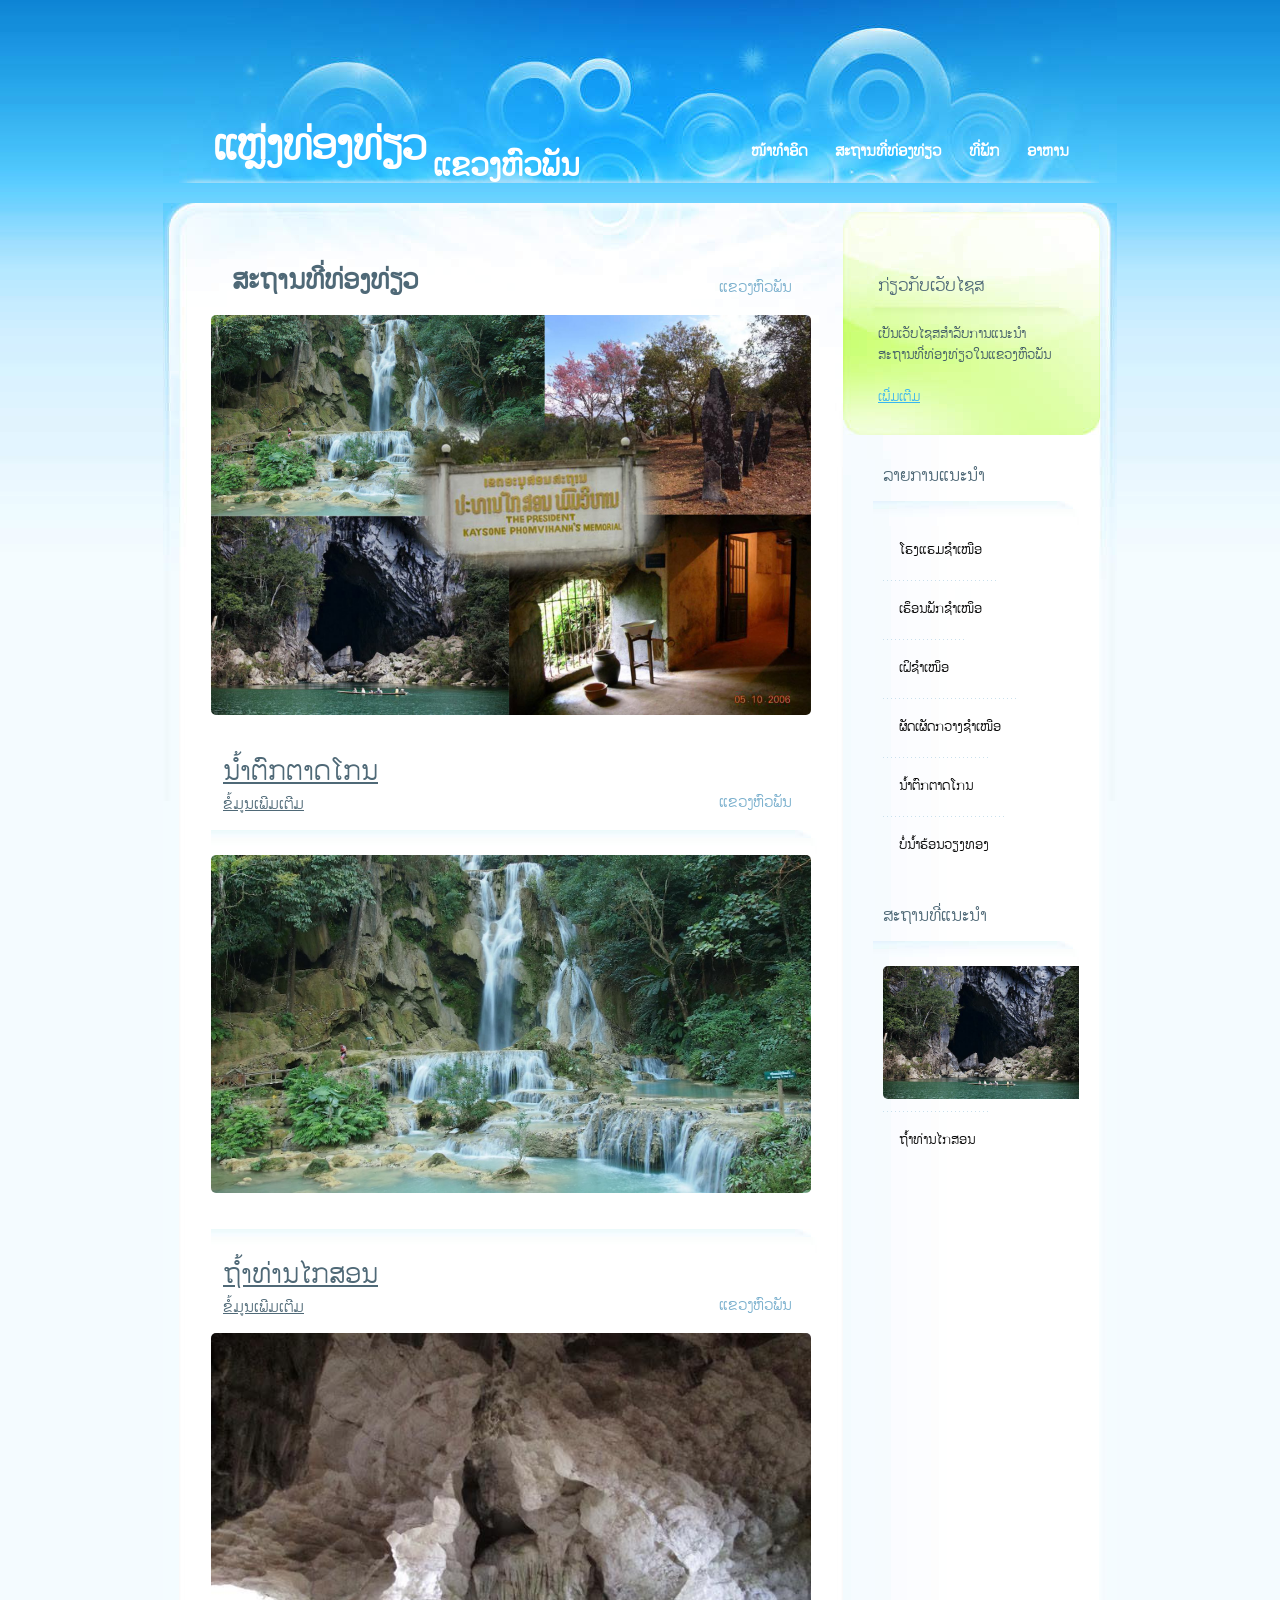
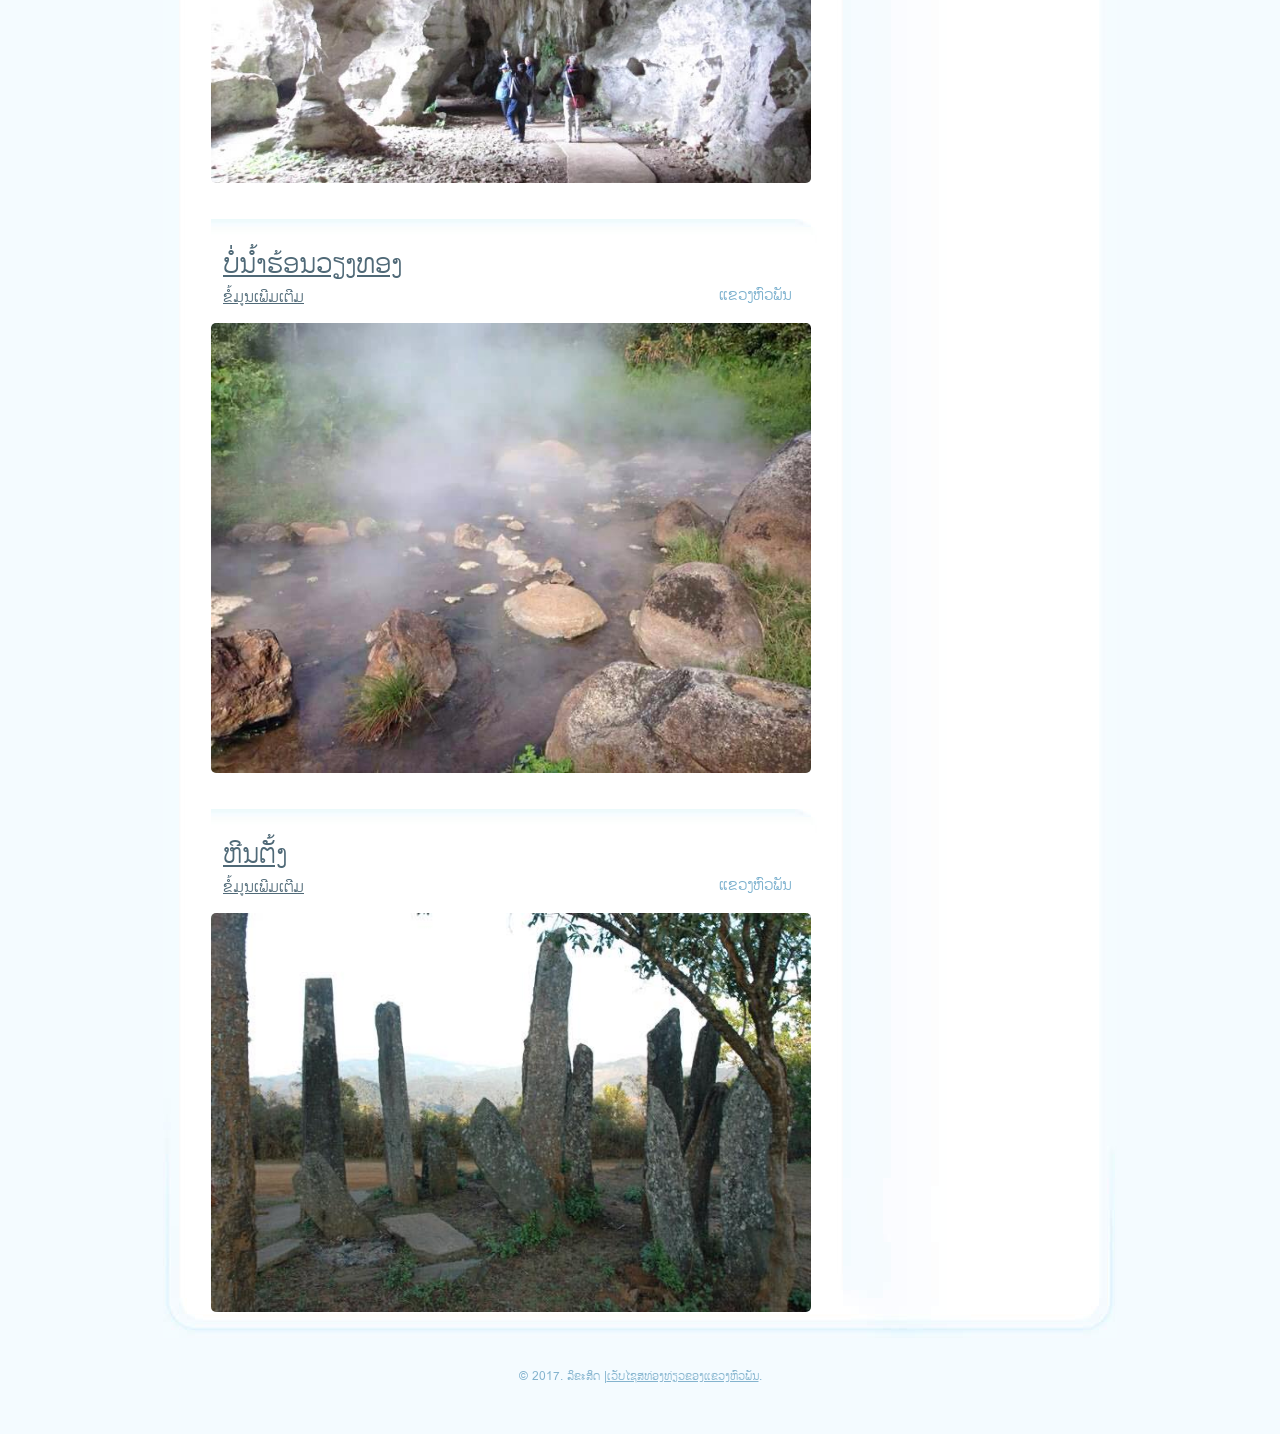
<file: ສະຖານທີ່.html>
<!DOCTYPE html PUBLIC "-//W3C//DTD XHTML 1.0 Strict//EN" "http://www.w3.org/TR/xhtml1/DTD/xhtml1-strict.dtd">
<!--

Design by TEMPLATED
http://templated.co
Released for free under the Creative Commons Attribution License

Title      : snowglass
Version    : 1.0
Released   : 20070718
Description: A two-column, fixed-width template featuring a blue glass effect ideal for 1024x768 resolutions.

-->
<html xmlns="http://www.w3.org/1999/xhtml">
<head>
<meta http-equiv="content-type" content="text/html; charset=utf-8" />
<title>Snowglass by TEMPLATED</title>
<meta name="keywords" content="" />
<meta name="description" content="" />
<link href="default.css" rel="stylesheet" type="text/css" />
<link href="img.css" rel="stylesheet" type="text/css" />
<style>
body{
	font-family: 'Phetsarath_OT';
	}
</style>
</head>
<body>
<div id="header">
	<div id="logo">
		<h1><a href="index.html">ແຫຼ່ງທ່ອງທ່ຽວ</a></h1>
		<h2 style="font-size: 32px"> <a href="index.html" rel="nofollow">ແຂວງຫົວພັນ</a></h2>
	</div>
	<div id="menu">
		<ul>
  <li><a href="index.html">ໜ້າທຳອິດ</a></li>
  <li class="dropdown">
    <a href="ສະຖານທີ່.html" class="dropbtn">ສະຖານທີ່ທ່ອງທ່ຽວ</a>
    <div class="dropdown-content">
      <a href="ນ້ຳຕົກຕາດໂກນ.html"> ນ້ຳຕົກຕາດໂກນ</a>
      <a href="ບໍ່ນ້ຳຮ້ອນ.html"> ບໍ່ນ້ຳຮ້ອນວຽງທອງ </a>
      <a href="ຖ້ຳທ່ານໄກສອນ.html">ຖ້ຳທ່ານໄກສອນ</a>
      <a href="ຫີນຕັ້ງ.html">ຫີນຕັ້ງ</a>
    </div>
  </li>
  <li class="dropdown">
    <a href="ທີ່ພັກ.html" class="dropbtn">ທີ່ພັກ</a>
    <div class="dropdown-content">
      <a href="ເຮືອນພັກ.html">ເຮຶອນພັກຊຳເໜຶອ</a>
      <a href="ໂຮງແຮມ.html">ໂຮງແຮມຊຳເໜືອ</a>
  
    </div>
  </li>
  <li class="dropdown">
    <a href="ອາຫານ.html" class="dropbtn">ອາຫານ</a>
    <div class="dropdown-content">
      <a href="ເຝິຊຳເໜຶອ.html">ເຝິຊຳເໜຶອ</a>
      <a href="ລາບງົວຊຳເໜຶອ.html">ລາບງົວຊຳເໜຶອ</a>
      <a href="ໂຈ໊ກຊຳເໜືອ.html">ໂຈ໊ກຊຳເໜືອ</a>
      <a href="ຜັດເຜັດກວາງຊຳເໜືອ.html">ຜັດເຜັດກວາງຊຳເໜືອ</a>
    </div>
  </li>
</ul>
	</div><br />
</div><br />
<hr />
<div id="page">
	<div id="bg">
		<div id="content">
			<div class="post" style="padding-top: 57px;">
             
				<h2 class="title">&nbsp;<strong>ສະຖານທີ່ທ່ອງທ່ຽວ</strong></h2>
                <h3 class="date">ແຂວງຫົວພັນ</h3>
             <img id="myImg6" class="Img" src="i/19.jpg" />
		<div id="myModal" class="modal">
				  <span class="close">&times;</span>
				  <img class="modal-content" id="img01">
				  <div id="caption"></div>
				</div>
				
				
			</div>
			<div class="post">
            <h2 class="title"><a href="ນ້ຳຕົກຕາດໂກນ.html"> ນ້ຳຕົກຕາດໂກນ<h3>ຂໍ້ມູນເພີມເຕີມ</h3></a></h2>
				<h3 class="date">ແຂວງຫົວພັນ</h3>
				<div class="entry">
					
				</div>
            <img id="myImg" class="Img" src="i/1.jpg" />
				<div id="myModal" class="modal">
				  <span class="close">&times;</span>
				  <img class="modal-content" id="img01">
				  <div id="caption"></div>
				</div>
				
			</div>
            <div class="post">
            <div class="entry">
					
				</div>
            <h2 class="title">
      <a href="ຖ້ຳທ່ານໄກສອນ.html">ຖ້ຳທ່ານໄກສອນ<h3>ຂໍ້ມູນເພີມເຕີມ</h3></a>
      </h2>
				<h3 class="date">ແຂວງຫົວພັນ</h3>
				
            <img id="myImg3" class="Img" src="i/13.jpg" />
			<div id="myModal" class="modal">
				  <span class="close">&times;</span>
				  <img class="modal-content" id="img01">
				  <div id="caption"></div>
				</div>	
			</div>
            <div class="post">
            <div class="entry">
					
				</div>
            <h2 class="title"><a href="ບໍ່ນ້ຳຮ້ອນ.html"> ບໍ່ນ້ຳຮ້ອນວຽງທອງ<h3>ຂໍ້ມູນເພີມເຕີມ</h3> </a></h2>
				<h3 class="date">ແຂວງຫົວພັນ</h3>
				
            <img id="myImg4" class="Img" src="i/6.jpg" />
				<div id="myModal" class="modal">
				  <span class="close">&times;</span>
				  <img class="modal-content" id="img01">
				  <div id="caption"></div>
				</div>
				
			</div>
            <div class="post">
           <div class="entry">
					
				</div>
            <h2 class="title"><a href="ຫີນຕັ້ງ.html">ຫີນຕັ້ງ<h3>ຂໍ້ມູນເພີມເຕີມ</h3></a></h2>
				<h3 class="date">ແຂວງຫົວພັນ</h3>
				
            <img id="myImg5" class="Img" src="i/10.jpg" />
				<div id="myModal" class="modal">
				  <span class="close">&times;</span>
				  <img class="modal-content" id="img01">
				  <div id="caption"></div>
				</div>
				
			</div>
			
			</div>
		
		<!-- end contentn -->
		<div id="sidebar">
			<div id="about-box">
				<h2>ກ່ຽວກັບເວັບໄຊສ</h2>
				<p>ເປັນເວັບໄຊສສຳລັບການແນະນຳສະຖານທີ່ທ່ອງທ່ຽວໃນແຂວງຫົວພັນ</p>
                <p><a href="about.html">ເພີ່ມເຕີມ</a></P>
			</div>
			<ul>
				<li>
					<h2>ລາຍການແນະນຳ</h2>
					<ul>
						<li class="first"><a id="EE" href="ໂຮງແຮມ.html">ໂຮງແຮມຊຳເໜືອ</a></li>
						<li><a id="EE" href="ເຮືອນພັກ.html">ເຮຶອນພັກຊຳເໜຶອ</a></li>
						<li><a id="EE" href="ເຝິຊຳເໜຶອ.html">ເຝິຊຳເໜຶອ</a></li>
						<li><a id="EE" href="ຜັດເຜັດກວາງຊຳເໜືອ.html">ຜັດເຜັດກວາງຊຳເໜືອ</a></li>
						<li><a id="EE" href="ນ້ຳຕົກຕາດໂກນ.html"> ນ້ຳຕົກຕາດໂກນ</a></li>
						<li><a id="EE" href="ບໍ່ນ້ຳຮ້ອນ.html">ບໍ່ນ້ຳຮ້ອນວຽງທອງ </a></li>
					</ul>
				</li>
				<li>
					<h2>ສະຖານທີ່ແນະນຳ</h2>
					<ul id="EE">
						<li class="first"><img id="myImg2" src="i/3.jpg" /></a></li>
						<div id="myModal" class="modal">
						  <span class="close">&times;</span>
						  <img class="modal-content" id="img01">
						  <div id="caption"></div>
						</div>
						<li><a id="EE" href="ຖ້ຳທ່ານໄກສອນ.html">ຖ້ຳທ່ານໄກສອນ</a></li>
						
					</ul>
				</li>
			</ul>
		</div>
		<!-- end sidebar -->
		<div style="clear: both;">&nbsp;</div>
	</div>
</div>
<!-- end page -->
<hr />
<div id="footer">
	<p>&copy; 2017. ລິຂະສິດ |<a href="index.html" rel="nofollow">ເວັບໄຊສທ່ອງທ່ຽວຂອງແຂວງຫົວພັນ</a>.</p>
</div>


<script src="JS.js"></script>
</script>
</body>
</html>
</file>
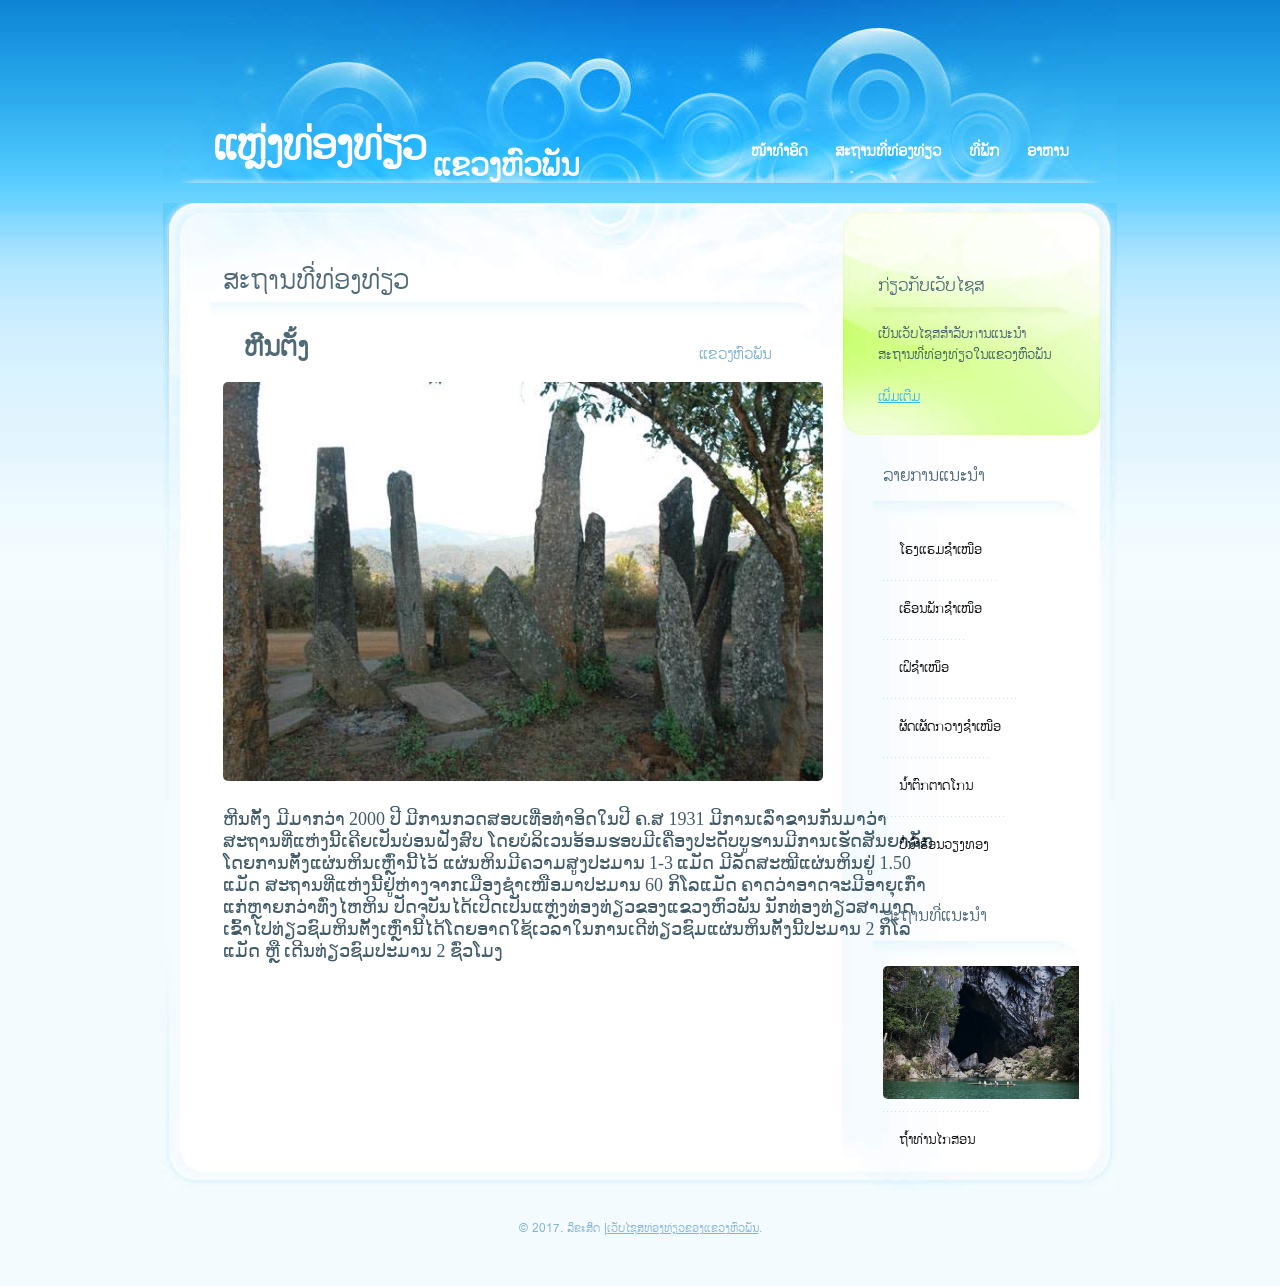
<file: ຫີນຕັ້ງ.html>
<!DOCTYPE html PUBLIC "-//W3C//DTD XHTML 1.0 Strict//EN" "http://www.w3.org/TR/xhtml1/DTD/xhtml1-strict.dtd">
<!--

Design by TEMPLATED
http://templated.co
Released for free under the Creative Commons Attribution License

Title      : snowglass
Version    : 1.0
Released   : 20070718
Description: A two-column, fixed-width template featuring a blue glass effect ideal for 1024x768 resolutions.

-->
<html xmlns="http://www.w3.org/1999/xhtml">
<head>
<meta http-equiv="content-type" content="text/html; charset=utf-8" />
<title>Snowglass by TEMPLATED</title>
<meta name="keywords" content="" />
<meta name="description" content="" />
<link href="default.css" rel="stylesheet" type="text/css" />
<link href="img.css" rel="stylesheet" type="text/css" />
<style>
body{
	font-family: 'Phetsarath_OT';
	}
</style>
</head>
<body>
<div id="header">
	<div id="logo">
		<h1><a href="index.html">ແຫຼ່ງທ່ອງທ່ຽວ</a></h1>
		<h2 style="font-size: 32px"> <a href="index.html" rel="nofollow">ແຂວງຫົວພັນ</a></h2>
	</div>
	<div id="menu">
		<ul>
  <li><a href="index.html">ໜ້າທຳອິດ</a></li>
  <li class="dropdown">
    <a href="ສະຖານທີ່.html" class="dropbtn">ສະຖານທີ່ທ່ອງທ່ຽວ</a>
    <div class="dropdown-content">
      <a href="ນ້ຳຕົກຕາດໂກນ.html"> ນ້ຳຕົກຕາດໂກນ</a>
      <a href="ບໍ່ນ້ຳຮ້ອນ.html"> ບໍ່ນ້ຳຮ້ອນວຽງທອງ </a>
      <a href="ຖ້ຳທ່ານໄກສອນ.html">ຖ້ຳທ່ານໄກສອນ</a>
      <a href="ຫີນຕັ້ງ.html">ຫີນຕັ້ງ</a>
    </div>
  </li>
  <li class="dropdown">
    <a href="ທີ່ພັກ.html" class="dropbtn">ທີ່ພັກ</a>
    <div class="dropdown-content">
      <a href="ເຮືອນພັກ.html">ເຮຶອນພັກຊຳເໜຶອ</a>
      <a href="ໂຮງແຮມ.html">ໂຮງແຮມຊຳເໜືອ</a>
  
    </div>
  </li>
  <li class="dropdown">
    <a href="ອາຫານ.html" class="dropbtn">ອາຫານ</a>
    <div class="dropdown-content">
      <a href="ເຝິຊຳເໜຶອ.html">ເຝິຊຳເໜຶອ</a>
      <a href="ລາບງົວຊຳເໜຶອ.html">ລາບງົວຊຳເໜຶອ</a>
      <a href="ໂຈ໊ກຊຳເໜືອ.html">ໂຈ໊ກຊຳເໜືອ</a>
      <a href="ຜັດເຜັດກວາງຊຳເໜືອ.html">ຜັດເຜັດກວາງຊຳເໜືອ</a>
    </div>
  </li>
</ul>
	</div><br />
</div><br />
<hr />
<div id="page">
	<div id="bg">
		<div id="content">
			<div class="post" style="padding-top: 57px;">
            <h2 class="title">ສະຖານທີ່ທ່ອງທ່ຽວ</h2>
				
                 
				<div class="entry">
				<h2 class="title">&nbsp;<strong>ຫີນຕັ້ງ </strong></h2>
                <h3 class="date">ແຂວງຫົວພັນ</h3>
                <img id="myImg" class="Img" src="i/10.jpg" />
				<div id="myModal" class="modal">
				  <span class="close">&times;</span>
				  <img  class="modal-content" id="img01">
				  <div id="caption"></div>
				</div>
					<p></p>
<pre>ຫີນຕັ້ງ ມີມາກວ່າ 2000 ປີ ມີການກວດສອບເທື່ອທຳອິດໃນປີ ຄ.ສ 1931 ມີການເລົ່າຂານກັນມາວ່າ
ສະຖານທີ່ແຫ່ງນີ້ເຄີຍເປັນບ່ອນຝັງສົບ ໂດຍບໍລິເວນອ້ອມຮອບມີເຄື່ອງປະດັບບູຮານມີການເຮັດສັນຍາລັກ
ໂດຍການຕັ້ງແຜ່ນຫິນເຫຼົ່ານີ້ໄວ້ ແຜ່ນຫິນມີຄວາມສູງປະມານ 1-3 ແມັດ ມີລັດສະໝີແຜ່ນຫິນຢູ່ 1.50 
ແມັດ ສະຖານທີ່ແຫ່ງນີ້ຢູ່ຫ່າງຈາກເມືອງຊຳເໜືອມາປະມານ 60 ກິໂລແມັດ ຄາດວ່າອາດຈະມີອາຍຸເກົ່າ
ແກ່ຫຼາຍກວ່າທົ່ງໄຫຫິນ ປັດຈຸບັນໄດ້ເປີດເປັນແຫຼ່ງທ່ອງທ່ຽວຂອງແຂວງຫົວພັນ ນັກທ່ອງທ່ຽວສາມາດ
ເຂົ້າໄປທ່ຽວຊົມຫິນຕັ້ງເຫຼົ່ານີ້ໄດ້ໂດຍອາດໃຊ້ເວລາໃນການເດີທ່ຽວຊົມແຜ່ນຫິນຕັ້ງນີ້ປະມານ 2 ກິໂລ
ແມັດ ຫຼື ເດີນທ່ຽວຊົມປະມານ 2 ຊົ່ວໂມງ </pre>
				</div>
				
			</div>
			
			
			</div>
		
		<!-- end contentn -->
		<div id="sidebar">
			<div id="about-box">
				<h2>ກ່ຽວກັບເວັບໄຊສ</h2>
				<p>ເປັນເວັບໄຊສສຳລັບການແນະນຳສະຖານທີ່ທ່ອງທ່ຽວໃນແຂວງຫົວພັນ</p>
                <p><a href="about.html">ເພີ່ມເຕີມ</a></P>
			</div>
			<ul>
				<li>
					<h2>ລາຍການແນະນຳ</h2>
					<ul>
						<li class="first"><a id="EE" href="ໂຮງແຮມ.html">ໂຮງແຮມຊຳເໜືອ</a></li>
						<li><a id="EE" href="ເຮືອນພັກ.html">ເຮຶອນພັກຊຳເໜຶອ</a></li>
						<li><a id="EE" href="ເຝິຊຳເໜຶອ.html">ເຝິຊຳເໜຶອ</a></li>
						<li><a id="EE" href="ຜັດເຜັດກວາງຊຳເໜືອ.html">ຜັດເຜັດກວາງຊຳເໜືອ</a></li>
						<li><a id="EE" href="ນ້ຳຕົກຕາດໂກນ.html"> ນ້ຳຕົກຕາດໂກນ</a></li>
						<li><a id="EE" href="ບໍ່ນ້ຳຮ້ອນ.html">ບໍ່ນ້ຳຮ້ອນວຽງທອງ </a></li>
					</ul>
				</li>
				<li>
					<h2>ສະຖານທີ່ແນະນຳ</h2>
					<ul id="EE">
						<li class="first"><img id="myImg2" src="i/3.jpg" /></a></li>
						<div id="myModal" class="modal">
						  <span class="close">&times;</span>
						  <img class="modal-content" id="img01">
						  <div id="caption"></div>
						</div>
						<li><a id="EE" href="ຖ້ຳທ່ານໄກສອນ.html">ຖ້ຳທ່ານໄກສອນ</a></li>
						
					</ul>
				</li>
			</ul>
		</div>
		<!-- end sidebar -->
		<div style="clear: both;">&nbsp;</div>
	</div>
</div>
<!-- end page -->
<hr />
<div id="footer">
	<p>&copy; 2017. ລິຂະສິດ |<a href="index.html" rel="nofollow">ເວັບໄຊສທ່ອງທ່ຽວຂອງແຂວງຫົວພັນ</a>.</p>
</div>


<script src="JS.js"></script>
</body>
</html>
</file>
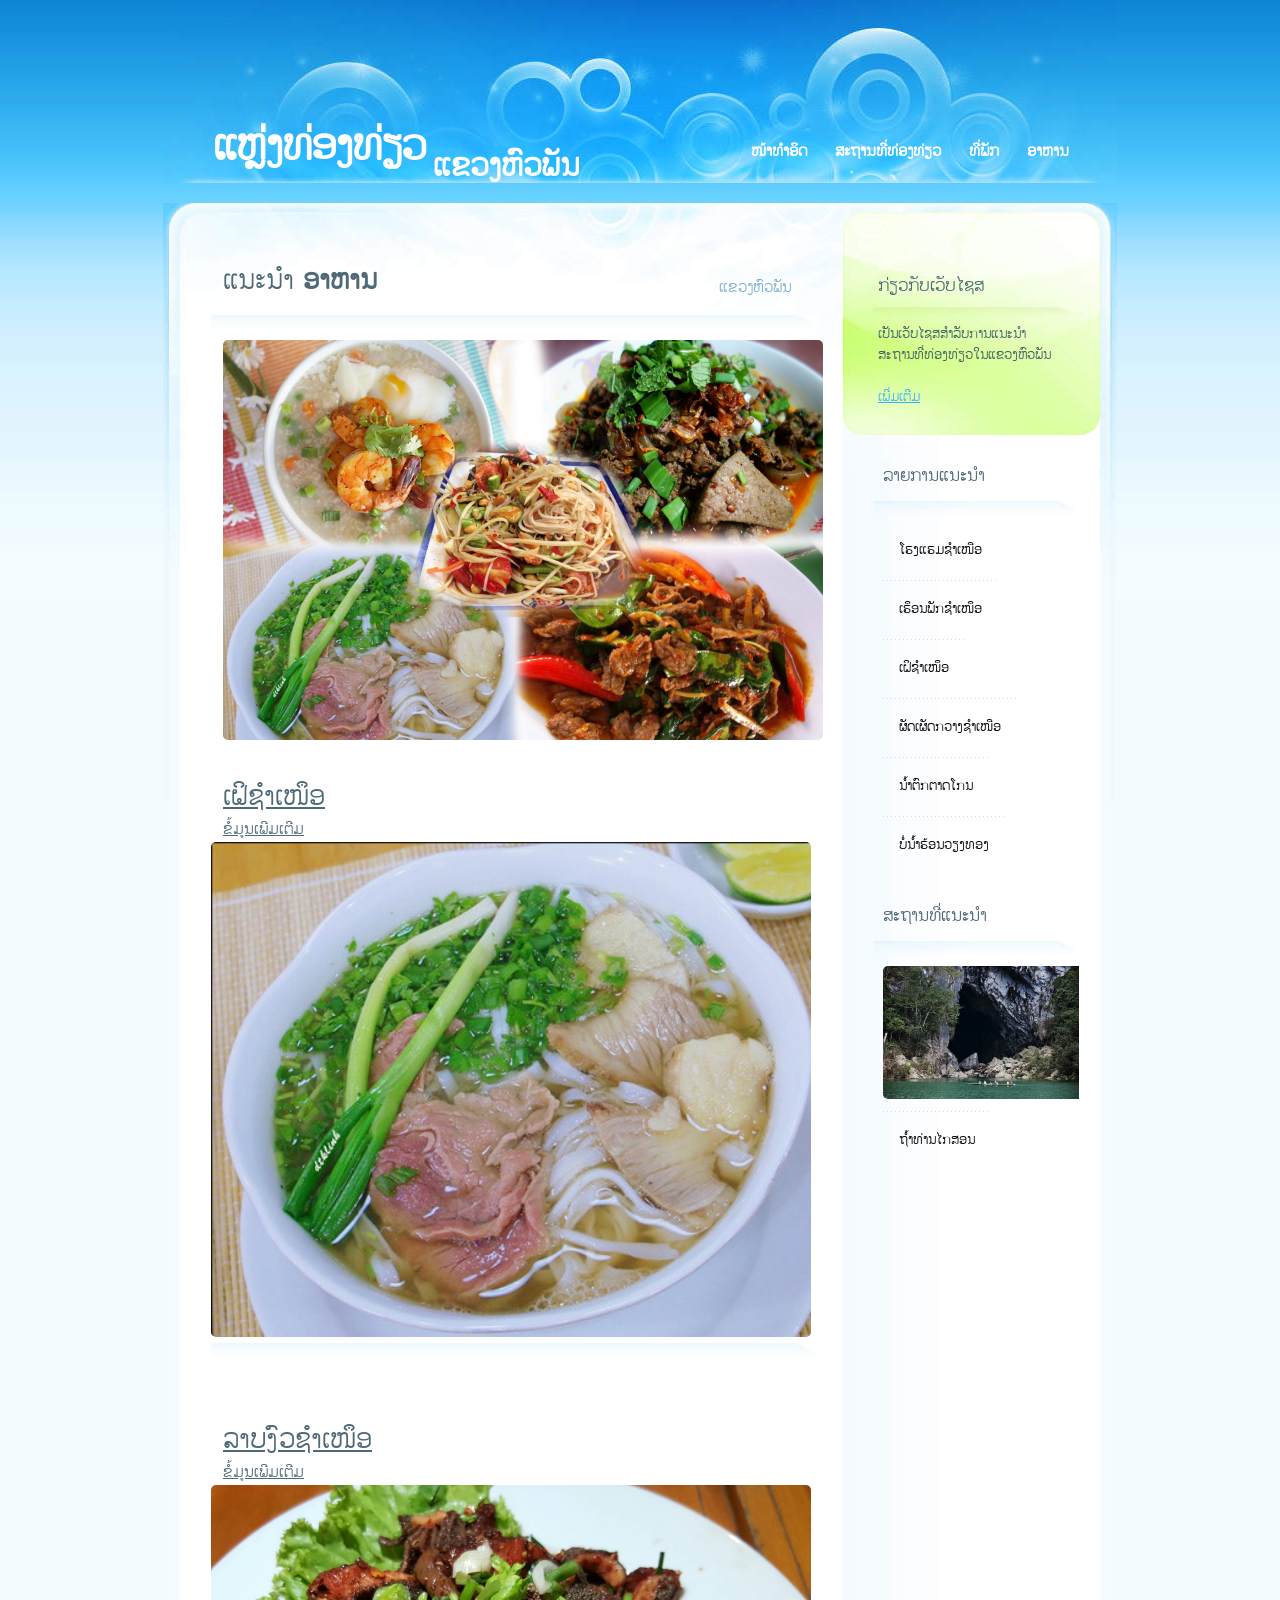
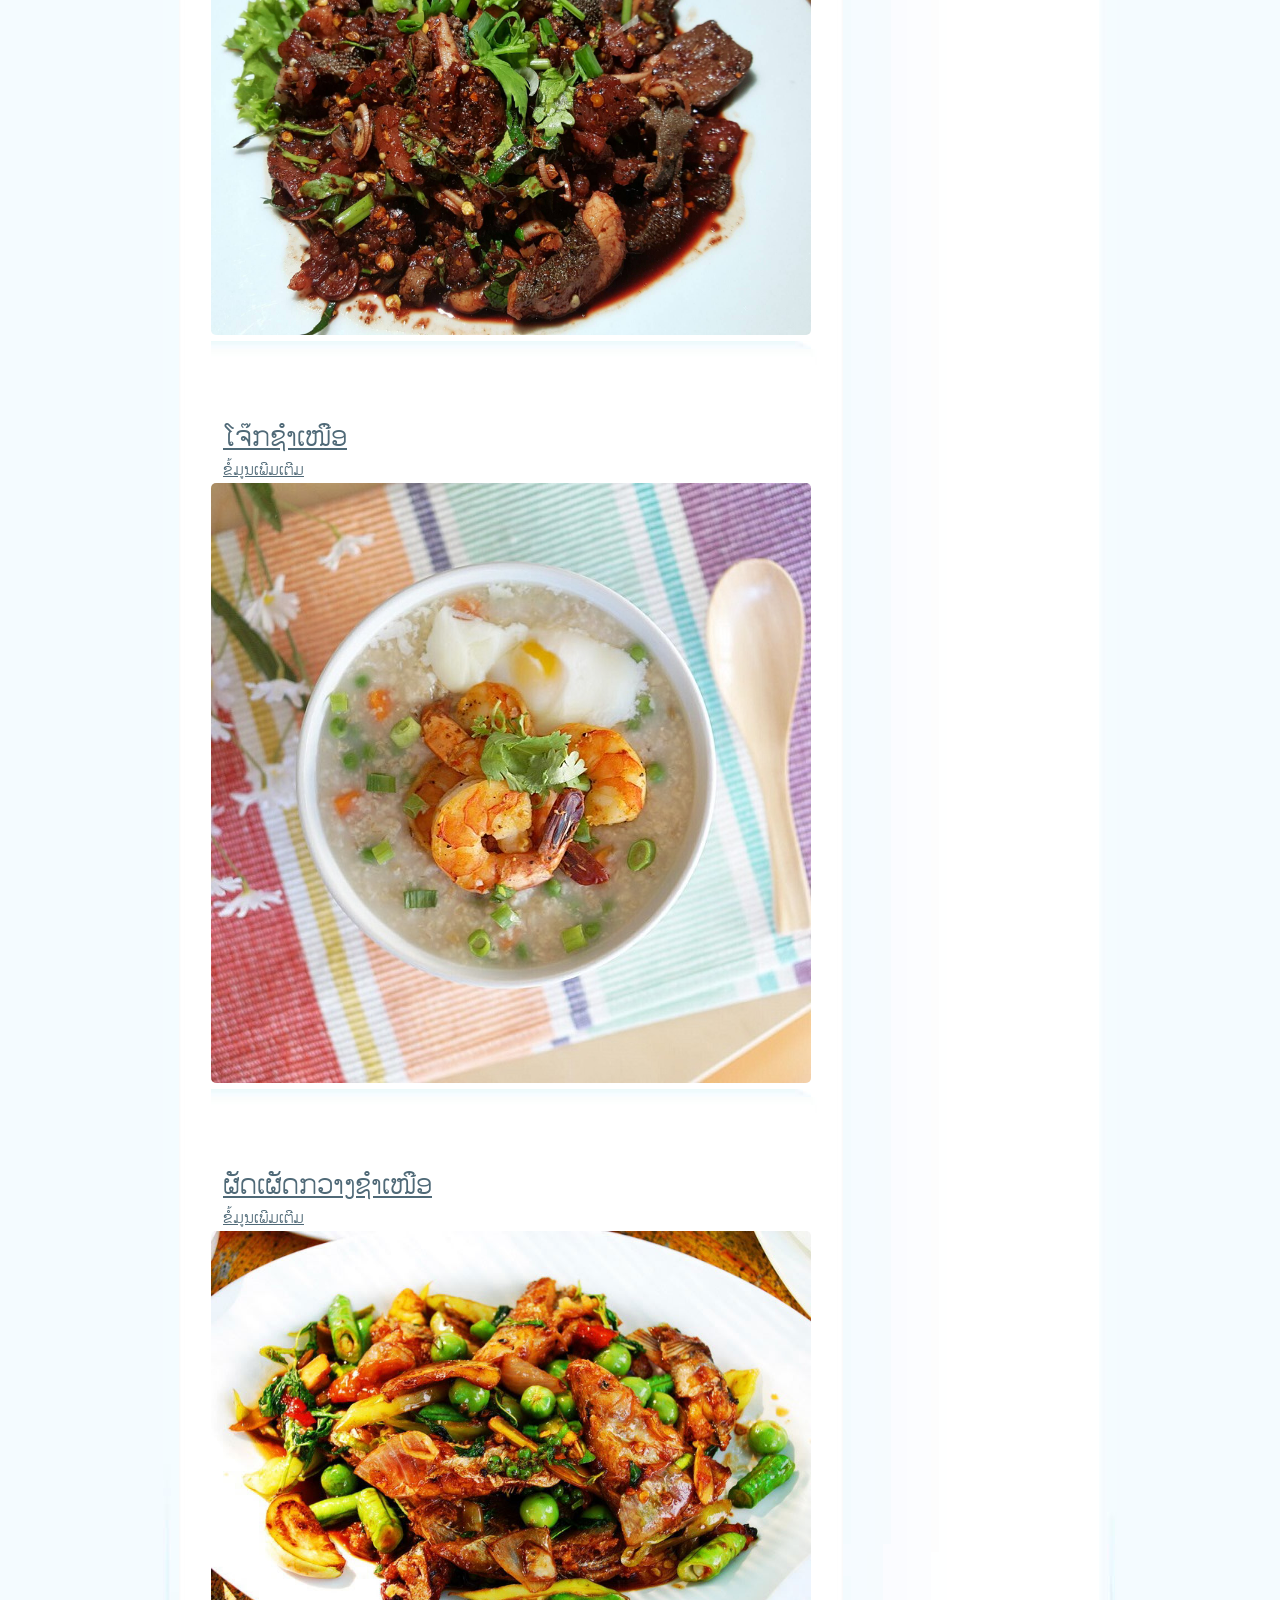
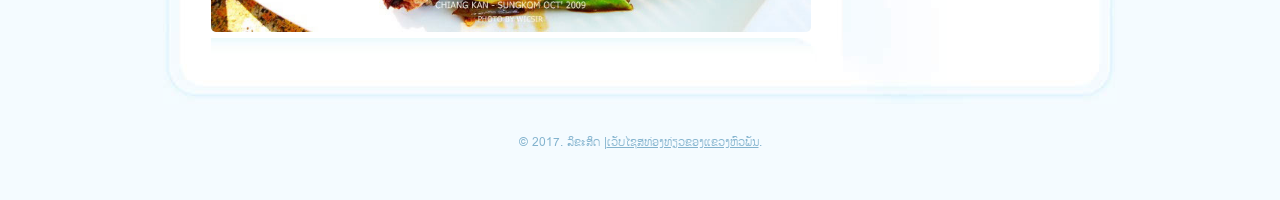
<file: ອາຫານ.html>
<!DOCTYPE html PUBLIC "-//W3C//DTD XHTML 1.0 Strict//EN" "http://www.w3.org/TR/xhtml1/DTD/xhtml1-strict.dtd">
<!--

Design by TEMPLATED
http://templated.co
Released for free under the Creative Commons Attribution License

Title      : snowglass
Version    : 1.0
Released   : 20070718
Description: A two-column, fixed-width template featuring a blue glass effect ideal for 1024x768 resolutions.

-->
<html xmlns="http://www.w3.org/1999/xhtml">
<head>
<meta http-equiv="content-type" content="text/html; charset=utf-8" />
<title>Snowglass by TEMPLATED</title>
<meta name="keywords" content="" />
<meta name="description" content="" />

<link href="default.css" rel="stylesheet" type="text/css" />
<link href="img.css" rel="stylesheet" type="text/css" />
<style>
body{
	font-family: 'Phetsarath_OT';
	}
</style>
</head>
<body>
<div id="header">
	<div id="logo">
		<h1><a href="index.html">ແຫຼ່ງທ່ອງທ່ຽວ</a></h1>
		<h2 style="font-size: 32px"> <a href="index.html" rel="nofollow">ແຂວງຫົວພັນ</a></h2>
	</div>
	<div id="menu">
		<ul>
  <li><a href="index.html">ໜ້າທຳອິດ</a></li>
  <li class="dropdown">
    <a href="ສະຖານທີ່.html" class="dropbtn">ສະຖານທີ່ທ່ອງທ່ຽວ</a>
    <div class="dropdown-content">
      <a href="ນ້ຳຕົກຕາດໂກນ.html"> ນ້ຳຕົກຕາດໂກນ</a>
      <a href="ບໍ່ນ້ຳຮ້ອນ.html"> ບໍ່ນ້ຳຮ້ອນວຽງທອງ </a>
      <a href="ຖ້ຳທ່ານໄກສອນ.html">ຖ້ຳທ່ານໄກສອນ</a>
      <a href="ຫີນຕັ້ງ.html">ຫີນຕັ້ງ</a>
    </div>
  </li>
  <li class="dropdown">
    <a href="ທີ່ພັກ.html" class="dropbtn">ທີ່ພັກ</a>
    <div class="dropdown-content">
      <a href="ເຮືອນພັກ.html">ເຮຶອນພັກຊຳເໜຶອ</a>
      <a href="ໂຮງແຮມ.html">ໂຮງແຮມຊຳເໜືອ</a>
  
    </div>
  </li>
  <li class="dropdown">
    <a href="ອາຫານ.html" class="dropbtn">ອາຫານ</a>
    <div class="dropdown-content">
      <a href="ເຝິຊຳເໜຶອ.html">ເຝິຊຳເໜຶອ</a>
      <a href="ລາບງົວຊຳເໜຶອ.html">ລາບງົວຊຳເໜຶອ</a>
      <a href="ໂຈ໊ກຊຳເໜືອ.html">ໂຈ໊ກຊຳເໜືອ</a>
      <a href="ຜັດເຜັດກວາງຊຳເໜືອ.html">ຜັດເຜັດກວາງຊຳເໜືອ</a>
    </div>
  </li>
</ul>
	</div><br />
</div><br />
<hr />
<div id="page">
	<div id="bg">
		<div id="content">
			<div class="post" style="padding-top: 57px;">
             
				<h2 class="title">ແນະນຳ&nbsp;<strong>ອາຫານ</strong></h2>
                <h3 class="date">ແຂວງຫົວພັນ</h3>
				<div class="entry">
				<img id="myImg6" class="Img" src="P3/F.jpg" />
				<div id="myModal" class="modal">
				  <span class="close">&times;</span>
				  <img class="modal-content" id="img01">
				  <div id="caption"></div>
				</div>
				</div>
				
			</div>
            
			<div class="post">
				<h2 class="title"><a href="ເຝິຊຳເໜຶອ.html">ເຝິຊຳເໜຶອ <h3>ຂໍ້ມູນເພີມເຕີມ</h3></a></h2>
				<img id="myImg" class="Img" src="P3/ເຝີ (3).jpg" />
				<div id="myModal" class="modal">
				  <span class="close">&times;</span>
				  <img class="modal-content" id="img01">
				  <div id="caption"></div>
				</div>
				<div class="entry">
					<p></p>
				</div>
				<p</p>
			</div>
            
			<div class="post">
				<h2 class="title"><a href="ລາບງົວຊຳເໜຶອ.html">ລາບງົວຊຳເໜຶອ<h3>ຂໍ້ມູນເພີມເຕີມ</h3></a>
      </h2>
			<img id="myImg5" class="Img" src="P3/ລາບງົວ3.jpg" />
			<div id="myModal" class="modal">
				  <span class="close">&times;</span>
				  <img class="modal-content" id="img01">
				  <div id="caption"></div>
				</div>
				<div class="entry">
					<p></p>
				</div>
				<p</p>
			</div>
            
            <div class="post">
				<h2 class="title"><a href="ໂຈ໊ກຊຳເໜືອ.html">ໂຈ໊ກຊຳເໜືອ<h3>ຂໍ້ມູນເພີມເຕີມ</h3></a>
      </h2>
				<img id="myImg3" class="Img" src="P3/ໂຈ໊ກ.jpg" />
				<div id="myModal" class="modal">
				  <span class="close">&times;</span>
				  <img class="modal-content" id="img01">
				  <div id="caption"></div>
				</div>
				<div class="entry">
					<p></p>
				</div>
				<p</p>
			</div>
            
            <div class="post">
				<h2 class="title"><a href="ຜັດເຜັດກວາງຊຳເໜືອ.html">ຜັດເຜັດກວາງຊຳເໜືອ<h3>ຂໍ້ມູນເພີມເຕີມ</h3></a></h2>
				<img id="myImg4" class="Img" src="P3/ຜັເຜັດກວາງ4.jpg" />
				<div id="myModal" class="modal">
				  <span class="close">&times;</span>
				  <img  class="modal-content" id="img01">
				  <div id="caption"></div>
				</div>
				<div class="entry">
					<p></p>
				</div>
				<p</p>
			</div>
            
            
            
            
			</div>
		
		<!-- end contentn -->
		<div id="sidebar">
			<div id="about-box">
				<h2>ກ່ຽວກັບເວັບໄຊສ</h2>
				<p>ເປັນເວັບໄຊສສຳລັບການແນະນຳສະຖານທີ່ທ່ອງທ່ຽວໃນແຂວງຫົວພັນ</p>
                <p><a href="about.html">ເພີ່ມເຕີມ</a></P>
			</div>
			<ul>
				<li>
					<h2>ລາຍການແນະນຳ</h2>
					<ul>
						<li class="first"><a id="EE" href="ໂຮງແຮມ.html">ໂຮງແຮມຊຳເໜືອ</a></li>
						<li><a id="EE" href="ເຮືອນພັກ.html">ເຮຶອນພັກຊຳເໜຶອ</a></li>
						<li><a id="EE" href="ເຝິຊຳເໜຶອ.html">ເຝິຊຳເໜຶອ</a></li>
						<li><a id="EE" href="ຜັດເຜັດກວາງຊຳເໜືອ.html">ຜັດເຜັດກວາງຊຳເໜືອ</a></li>
						<li><a id="EE" href="ນ້ຳຕົກຕາດໂກນ.html"> ນ້ຳຕົກຕາດໂກນ</a></li>
						<li><a id="EE" href="ບໍ່ນ້ຳຮ້ອນ.html">ບໍ່ນ້ຳຮ້ອນວຽງທອງ </a></li>
					</ul>
				</li>
				<li>
					<h2>ສະຖານທີ່ແນະນຳ</h2>
					<ul id="EE">
						<li class="first"><img id="myImg2" src="i/3.jpg" /></a></li>
						<div id="myModal" class="modal">
						  <span class="close">&times;</span>
						  <img class="modal-content" id="img01">
						  <div id="caption"></div>
						</div>
						<li><a id="EE" href="ຖ້ຳທ່ານໄກສອນ.html">ຖ້ຳທ່ານໄກສອນ</a></li>
						
					</ul>
				</li>
			</ul>
		</div>
		<!-- end sidebar -->
		<div style="clear: both;">&nbsp;</div>
	</div>
</div>
<!-- end page -->
<hr />
<div id="footer">
	<p>&copy; 2017. ລິຂະສິດ |<a href="index.html" rel="nofollow">ເວັບໄຊສທ່ອງທ່ຽວຂອງແຂວງຫົວພັນ</a>.</p>
</div>


<script src="JS.js"></script>
</body>
</html>
</file>
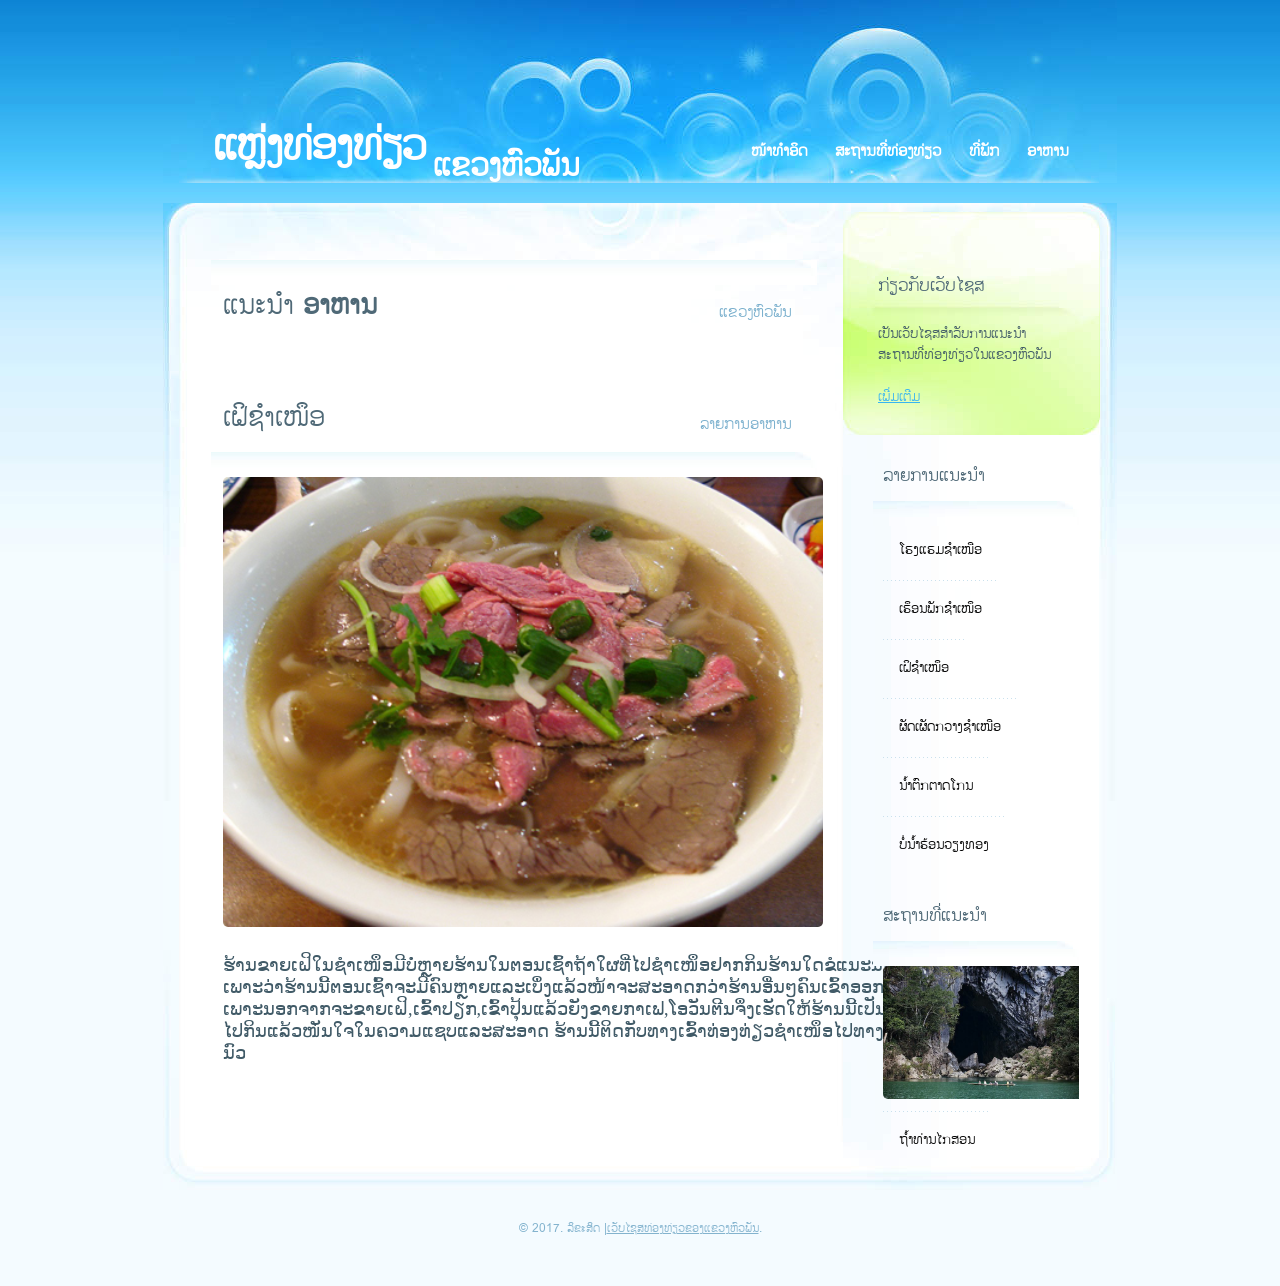
<file: ເຝິຊຳເໜຶອ.html>
<!DOCTYPE html PUBLIC "-//W3C//DTD XHTML 1.0 Strict//EN" "http://www.w3.org/TR/xhtml1/DTD/xhtml1-strict.dtd">
<html xmlns="http://www.w3.org/1999/xhtml">
<head>
	<meta http-equiv="content-type" content="text/html; charset=utf-8" />
	<title>Snowglass by TEMPLATED</title>
	<meta name="keywords" content="" />
	<meta name="description" content="" />

    <link href="default.css" rel="stylesheet" type="text/css" />
    <link href="img.css" rel="stylesheet" type="text/css" />
	<style>
		body{
			font-family: 'Phetsarath_OT';
			}
	</style>
</head>
<body>
	<div id="header">
		<div id="logo">
			<h1><a href="index.html">ແຫຼ່ງທ່ອງທ່ຽວ</a></h1>
			<h2 style="font-size: 32px"> <a href="index.html" rel="nofollow">ແຂວງຫົວພັນ</a></h2>
		</div>
		<div id="menu">
			<ul>
 				 <li><a href="index.html">ໜ້າທຳອິດ</a></li>
 				 <li class="dropdown">
   					 <a href="ສະຖານທີ່.html" class="dropbtn">ສະຖານທີ່ທ່ອງທ່ຽວ</a>
   					<div class="dropdown-content">
                      <a href="ນ້ຳຕົກຕາດໂກນ.html"> ນ້ຳຕົກຕາດໂກນ</a>
                      <a href="ບໍ່ນ້ຳຮ້ອນ.html"> ບໍ່ນ້ຳຮ້ອນວຽງທອງ </a>
                      <a href="ຖ້ຳທ່ານໄກສອນ.html">ຖ້ຳທ່ານໄກສອນ</a>
                      <a href="ຫີນຕັ້ງ.html">ຫີນຕັ້ງ</a>
 			   		</div>
 				 </li>
  				<li class="dropdown">
    				<a href="ທີ່ພັກ.html" class="dropbtn">ທີ່ພັກ</a>
    				<div class="dropdown-content">
      					<a href="ເຮືອນພັກ.html">ເຮຶອນພັກຊຳເໜຶອ</a>
     					<a href="ໂຮງແຮມ.html">ໂຮງແຮມຊຳເໜືອ</a>
  
   					</div>
  				</li>
  				<li class="dropdown">
                	<a href="ອາຫານ.html" class="dropbtn">ອາຫານ</a>
                	<div class="dropdown-content">
                      <a href="ເຝິຊຳເໜຶອ.html">ເຝິຊຳເໜຶອ</a>
                      <a href="ລາບງົວຊຳເໜຶອ.html">ລາບງົວຊຳເໜຶອ</a>
                      <a href="ໂຈ໊ກຊຳເໜືອ.html">ໂຈ໊ກຊຳເໜືອ</a>
                      <a href="ຜັດເຜັດກວາງຊຳເໜືອ.html">ຜັດເຜັດກວາງຊຳເໜືອ</a>
    				</div>
  				</li>
			</ul>
		</div><br />
	</div><br />
<hr />
<div id="page">
	<div id="bg">
		<div id="content">
             <div class="post" style="padding-top: 57px;">
             	<div class="entry"></div>
				<h2 class="title">ແນະນຳ&nbsp;<strong>ອາຫານ</strong></h2>
                <h3 class="date">ແຂວງຫົວພັນ</h3>
			</div>
            <div class="post" style="padding-top: 57px;">
				<h2 class="title">ເຝິຊຳເໜຶອ</h2>
                <h3 class="date">ລາຍການອາຫານ</h3>
				<div class="entry">
                	<img id="myImg" class="Img" src="P3/ເຝີ.jpg" />
					<div id="myModal" class="modal">
				  		<span class="close">&times;</span>
				  		<img class="modal-content" id="img01">
				  		<div id="caption"></div>
					</div>
					<p></p>
<pre>ຮ້ານຂາຍເຝິໃນຊຳເໜຶອມີບໍ່ຫຼາຍຮ້ານໃນຕອນເຊົ້າຖ້າໃຜທີ່ໄປຊຳເໜຶອຢາກກິນຮ້ານໃດຂໍແນະນຳຮ້ານນີ້
ເພາະວ່າຮ້ານນີ້ຕອນເຊົ້າຈະມີຄົນຫຼາຍແລະເບຶ່ງແລ້ວໜ້າຈະສະອາດກວ່າຮ້ານອື່ນໆຄົນເຂົ້າອອກຕະຫຼອດ
ເພາະນອກຈາກຈະຂາຍເຝິ,ເຂົ້າປຽກ,ເຂົ້າປຸ້ນແລ້ວຍັງຂາຍກາເຟ,ໂອວັນຕີນຈຶ່ງເຮັດໃຫ້ຮ້ານນີ້ເປັນຮ້ານທີ່
ໄປກິນແລ້ວໜັ່ນໃຈໃນຄວາມແຊບແລະສະອາດ ຮ້ານນີ້ຕິດກັບທາງເຂົ້າທ່ອງທ່ຽວຊຳເໜຶອໄປທາງແມ່ນ້ຳ
ນົວ</pre>
				</div>
			</div>
		</div>
		<div id="sidebar">
			<div id="about-box">
				<h2>ກ່ຽວກັບເວັບໄຊສ</h2>
				<p>ເປັນເວັບໄຊສສຳລັບການແນະນຳສະຖານທີ່ທ່ອງທ່ຽວໃນແຂວງຫົວພັນ</p>
                <p><a href="about.html">ເພີ່ມເຕີມ</a></P>
			</div>
			<ul>
				<li>
					<h2>ລາຍການແນະນຳ</h2>
					<ul>
						<li class="first"><a id="EE" href="ໂຮງແຮມ.html">ໂຮງແຮມຊຳເໜືອ</a></li>
						<li><a id="EE" href="ເຮືອນພັກ.html">ເຮຶອນພັກຊຳເໜຶອ</a></li>
						<li><a id="EE" href="ເຝິຊຳເໜຶອ.html">ເຝິຊຳເໜຶອ</a></li>
						<li><a id="EE" href="ຜັດເຜັດກວາງຊຳເໜືອ.html">ຜັດເຜັດກວາງຊຳເໜືອ</a></li>
						<li><a id="EE" href="ນ້ຳຕົກຕາດໂກນ.html"> ນ້ຳຕົກຕາດໂກນ</a></li>
						<li><a id="EE" href="ບໍ່ນ້ຳຮ້ອນ.html">ບໍ່ນ້ຳຮ້ອນວຽງທອງ </a></li>
					</ul>
				</li>
				<li>
					<h2>ສະຖານທີ່ແນະນຳ</h2>
					<ul id="EE">
						<li class="first"><img id="myImg2" src="i/3.jpg" /></a></li>
						<div id="myModal" class="modal">
						  <span class="close">&times;</span>
						  <img class="modal-content" id="img01">
						  <div id="caption"></div>
						</div>
						<li><a id="EE" href="ຖ້ຳທ່ານໄກສອນ.html">ຖ້ຳທ່ານໄກສອນ</a></li>
						
					</ul>
				</li>
			</ul>
		</div>
		<!-- end sidebar -->
		<div style="clear: both;">&nbsp;</div>
	</div>
</div>
<!-- end page -->
<hr />
<div id="footer">
	<p>&copy; 2017. ລິຂະສິດ |<a href="index.html" rel="nofollow">ເວັບໄຊສທ່ອງທ່ຽວຂອງແຂວງຫົວພັນ</a>.</p>
</div>


<script src="JS.js"></script>
</body>
</html>
</file>
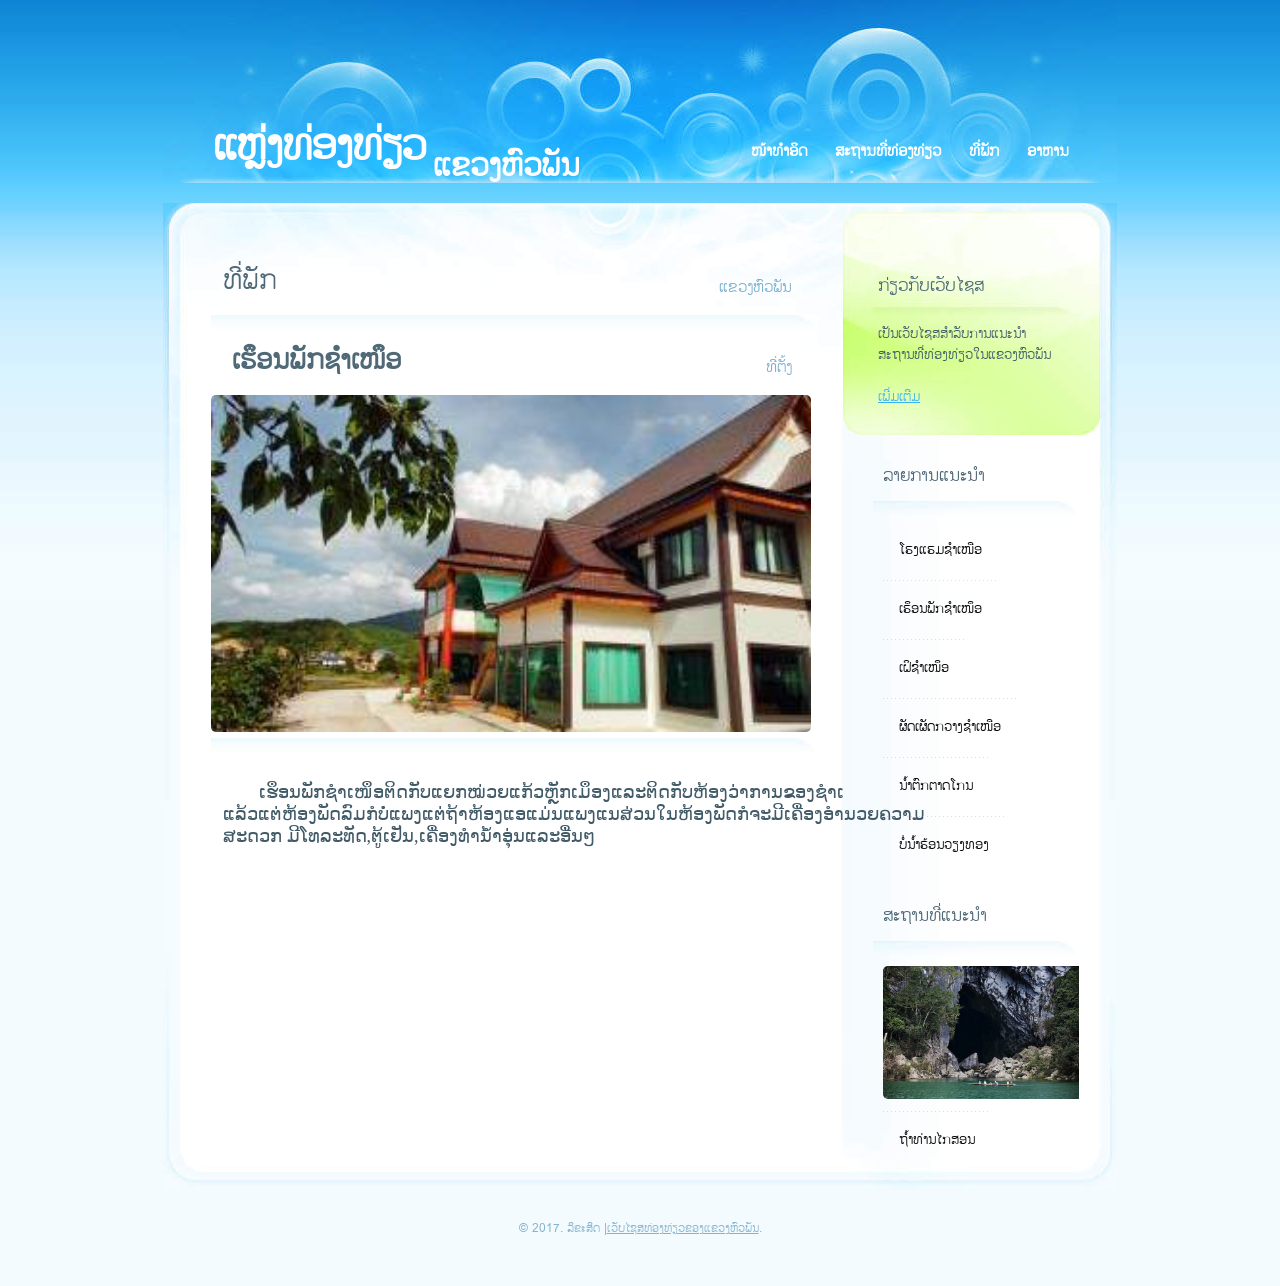
<file: ເຮືອນພັກ.html>
<!DOCTYPE html PUBLIC "-//W3C//DTD XHTML 1.0 Strict//EN" "http://www.w3.org/TR/xhtml1/DTD/xhtml1-strict.dtd">
<!--

Design by TEMPLATED
http://templated.co
Released for free under the Creative Commons Attribution License

Title      : snowglass
Version    : 1.0
Released   : 20070718
Description: A two-column, fixed-width template featuring a blue glass effect ideal for 1024x768 resolutions.

-->
<html xmlns="http://www.w3.org/1999/xhtml">
<head>
<meta http-equiv="content-type" content="text/html; charset=utf-8" />
<title>Snowglass by TEMPLATED</title>
<meta name="keywords" content="" />
<meta name="description" content="" />

<link href="default.css" rel="stylesheet" type="text/css" />
<link href="img.css" rel="stylesheet" type="text/css" />
<style>
body{
	font-family: 'Phetsarath_OT';
	}
</style>
</head>
<body>
<div id="header">
	<div id="logo">
		<h1><a href="index.html">ແຫຼ່ງທ່ອງທ່ຽວ</a></h1>
		<h2 style="font-size: 32px"> <a href="index.html" rel="nofollow">ແຂວງຫົວພັນ</a></h2>
	</div>
	<div id="menu">
		<ul>
  <li><a href="index.html">ໜ້າທຳອິດ</a></li>
  <li class="dropdown">
    <a href="ສະຖານທີ່.html" class="dropbtn">ສະຖານທີ່ທ່ອງທ່ຽວ</a>
    <div class="dropdown-content">
      <a href="ນ້ຳຕົກຕາດໂກນ.html"> ນ້ຳຕົກຕາດໂກນ</a>
      <a href="ບໍ່ນ້ຳຮ້ອນ.html"> ບໍ່ນ້ຳຮ້ອນວຽງທອງ </a>
      <a href="ຖ້ຳທ່ານໄກສອນ.html">ຖ້ຳທ່ານໄກສອນ</a>
      <a href="ຫີນຕັ້ງ.html">ຫີນຕັ້ງ</a>
    </div>
  </li>
  <li class="dropdown">
    <a href="ທີ່ພັກ.html" class="dropbtn">ທີ່ພັກ</a>
    <div class="dropdown-content">
      <a href="ເຮືອນພັກ.html">ເຮຶອນພັກຊຳເໜຶອ</a>
      <a href="ໂຮງແຮມ.html">ໂຮງແຮມຊຳເໜືອ</a>
  
    </div>
  </li>
  <li class="dropdown">
    <a href="ອາຫານ.html" class="dropbtn">ອາຫານ</a>
    <div class="dropdown-content">
      <a href="ເຝິຊຳເໜຶອ.html">ເຝິຊຳເໜຶອ</a>
      <a href="ລາບງົວຊຳເໜຶອ.html">ລາບງົວຊຳເໜຶອ</a>
      <a href="ໂຈ໊ກຊຳເໜືອ.html">ໂຈ໊ກຊຳເໜືອ</a>
      <a href="ຜັດເຜັດກວາງຊຳເໜືອ.html">ຜັດເຜັດກວາງຊຳເໜືອ</a>
    </div>
  </li>
</ul>
	</div><br />
</div><br />
<hr />
<div id="page">
	<div id="bg">
		<div id="content">
			<div class="post" style="padding-top: 57px;">
            
				<h2 class="title">ທີ່ພັກ</h2>
				<h3 class="date">ແຂວງຫົວພັນ</h3>
                 <div class="entry"></div>
				 <h2 class="title">&nbsp;<strong>ເຮຶອນພັກຊຳເໜຶອ</strong></h2>
                <h3 class="date">ທີ່ຕັ້ງ</h3>
                <img id="myImg" class="Img" src="h/5.jpg" />
                <div id="myModal" class="modal">
                      <span class="close">&times;</span>
                      <img class="modal-content" id="img01">
                      <div id="caption"></div>
                    </div>
				<div class="entry">
				
<pre>  	ເຮຶອນພັກຊຳເໜຶອຕິດກັບແຍກໝ່ວຍແກ້ວຫຼັກເມຶອງແລະຕິດກັບຫ້ອງວ່າການຂອງຊຳເໜຶອລາຄາ
ແລ້ວແຕ່ຫ້ອງພັດລົມກໍບໍ່ແພງແຕ່ຖ້າຫ້ອງແອແມ່ນແພງແນສ່ວນໃນຫ້ອງພັດກໍຈະມີເຄື່ອງອຳນວຍຄວາມ
ສະດວກ ມີໂທລະທັດ,ຕູ້ເຢັນ,ເຄື່ອງທຳນ້ຳອຸ່ນແລະອື່ນໆ</pre>
				</div>
				
			</div>
			
			
			</div>
		
		<!-- end contentn -->
		<div id="sidebar">
			<div id="about-box">
				<h2>ກ່ຽວກັບເວັບໄຊສ</h2>
				<p>ເປັນເວັບໄຊສສຳລັບການແນະນຳສະຖານທີ່ທ່ອງທ່ຽວໃນແຂວງຫົວພັນ</p>
                <p><a href="about.html">ເພີ່ມເຕີມ</a></P>
			</div>
			<ul>
				<li>
					<h2>ລາຍການແນະນຳ</h2>
					<ul>
						<li class="first"><a id="EE" href="ໂຮງແຮມ.html">ໂຮງແຮມຊຳເໜືອ</a></li>
						<li><a id="EE" href="ເຮືອນພັກ.html">ເຮຶອນພັກຊຳເໜຶອ</a></li>
						<li><a id="EE" href="ເຝິຊຳເໜຶອ.html">ເຝິຊຳເໜຶອ</a></li>
						<li><a id="EE" href="ຜັດເຜັດກວາງຊຳເໜືອ.html">ຜັດເຜັດກວາງຊຳເໜືອ</a></li>
						<li><a id="EE" href="ນ້ຳຕົກຕາດໂກນ.html"> ນ້ຳຕົກຕາດໂກນ</a></li>
						<li><a id="EE" href="ບໍ່ນ້ຳຮ້ອນ.html">ບໍ່ນ້ຳຮ້ອນວຽງທອງ </a></li>
					</ul>
				</li>
				<li>
					<h2>ສະຖານທີ່ແນະນຳ</h2>
					<ul id="EE">
						<li class="first"><img id="myImg2" src="i/3.jpg" /></a></li>
						<div id="myModal" class="modal">
						  <span class="close">&times;</span>
						  <img class="modal-content" id="img01">
						  <div id="caption"></div>
						</div>
						<li><a id="EE" href="ຖ້ຳທ່ານໄກສອນ.html">ຖ້ຳທ່ານໄກສອນ</a></li>
						
					</ul>
				</li>
			</ul>
		</div>
		<!-- end sidebar -->
		<div style="clear: both;">&nbsp;</div>
	</div>
</div>
<!-- end page -->
<hr />
<div id="footer">
	<p>&copy; 2017. ລິຂະສິດ |<a href="index.html" rel="nofollow">ເວັບໄຊສທ່ອງທ່ຽວຂອງແຂວງຫົວພັນ</a>.</p>
</div>


<script src="JS.js"></script>
</body>
</html>
</file>
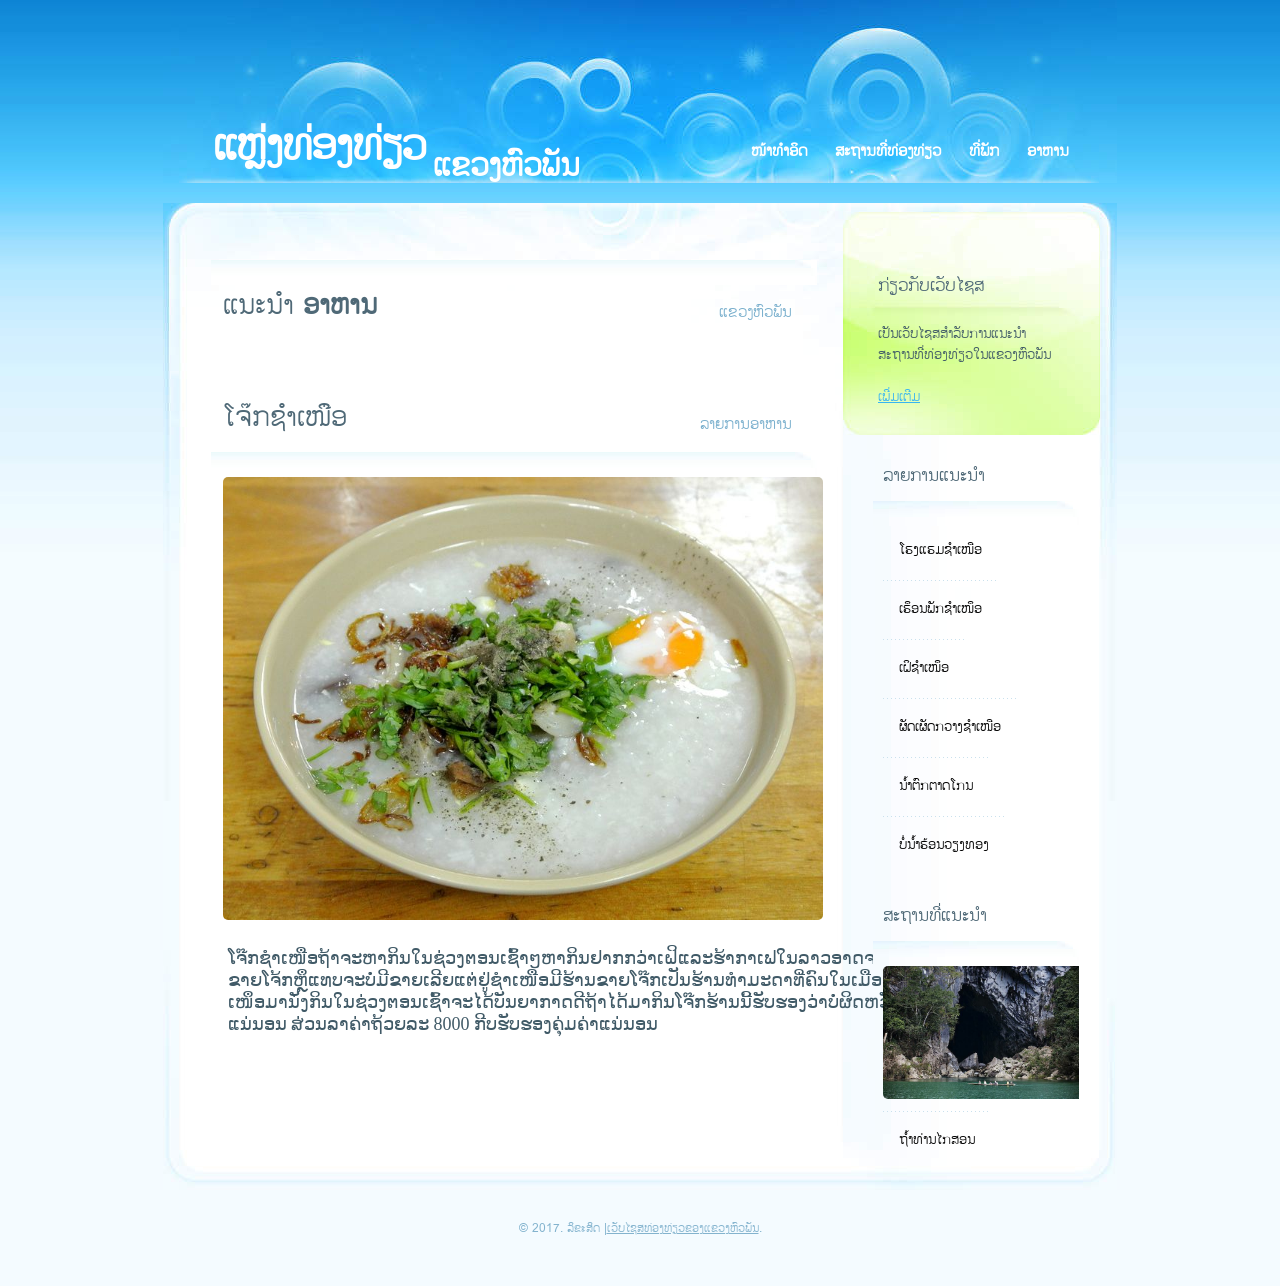
<file: ໂຈ໊ກຊຳເໜືອ.html>
<!DOCTYPE html PUBLIC "-//W3C//DTD XHTML 1.0 Strict//EN" "http://www.w3.org/TR/xhtml1/DTD/xhtml1-strict.dtd">
<!--

Design by TEMPLATED
http://templated.co
Released for free under the Creative Commons Attribution License

Title      : snowglass
Version    : 1.0
Released   : 20070718
Description: A two-column, fixed-width template featuring a blue glass effect ideal for 1024x768 resolutions.

-->
<html xmlns="http://www.w3.org/1999/xhtml">
<head>
<meta http-equiv="content-type" content="text/html; charset=utf-8" />
<title>Snowglass by TEMPLATED</title>
<meta name="keywords" content="" />
<meta name="description" content="" />

<link href="default.css" rel="stylesheet" type="text/css" />
<link href="img.css" rel="stylesheet" type="text/css" />
<style>
body{
	font-family: 'Phetsarath_OT';
	}
</style>
</head>
<body>
<div id="header">
	<div id="logo">
		<h1><a href="index.html">ແຫຼ່ງທ່ອງທ່ຽວ</a></h1>
		<h2 style="font-size: 32px"> <a href="index.html" rel="nofollow">ແຂວງຫົວພັນ</a></h2>
	</div>
	<div id="menu">
		<ul>
  <li><a href="index.html">ໜ້າທຳອິດ</a></li>
  <li class="dropdown">
    <a href="ສະຖານທີ່.html" class="dropbtn">ສະຖານທີ່ທ່ອງທ່ຽວ</a>
    <div class="dropdown-content">
      <a href="ນ້ຳຕົກຕາດໂກນ.html"> ນ້ຳຕົກຕາດໂກນ</a>
      <a href="ບໍ່ນ້ຳຮ້ອນ.html"> ບໍ່ນ້ຳຮ້ອນວຽງທອງ </a>
      <a href="ຖ້ຳທ່ານໄກສອນ.html">ຖ້ຳທ່ານໄກສອນ</a>
      <a href="ຫີນຕັ້ງ.html">ຫີນຕັ້ງ</a>
    </div>
  </li>
  <li class="dropdown">
    <a href="ທີ່ພັກ.html" class="dropbtn">ທີ່ພັກ</a>
    <div class="dropdown-content">
      <a href="ເຮືອນພັກ.html">ເຮຶອນພັກຊຳເໜຶອ</a>
      <a href="ໂຮງແຮມ.html">ໂຮງແຮມຊຳເໜືອ</a>
  
    </div>
  </li>
  <li class="dropdown">
    <a href="ອາຫານ.html" class="dropbtn">ອາຫານ</a>
    <div class="dropdown-content">
      <a href="ເຝິຊຳເໜຶອ.html">ເຝິຊຳເໜຶອ</a>
      <a href="ລາບງົວຊຳເໜຶອ.html">ລາບງົວຊຳເໜຶອ</a>
      <a href="ໂຈ໊ກຊຳເໜືອ.html">ໂຈ໊ກຊຳເໜືອ</a>
      <a href="ຜັດເຜັດກວາງຊຳເໜືອ.html">ຜັດເຜັດກວາງຊຳເໜືອ</a>
    </div>
  </li>
</ul>
	</div><br />
</div><br />
<hr />
<div id="page">
	<div id="bg">
		<div id="content">
			<div class="post" style="padding-top: 57px;">
             <div class="entry">
				</div>
				<h2 class="title">ແນະນຳ&nbsp;<strong>ອາຫານ</strong></h2>
                <h3 class="date">ແຂວງຫົວພັນ</h3>

			</div>

            <div class="post" style="padding-top: 57px;">
             
				<h2 class="title">ໂຈ໊ກຊຳເໜືອ</h2>
                 <h3 class="date">ລາຍການອາຫານ</h3>
				<div class="entry">
                <img id="myImg" class="Img" src="P3/ໂຈ໊ກ2.jpg" />
				<div id="myModal" class="modal">
				  <span class="close">&times;</span>
				  <img class="modal-content" id="img01">
				  <div id="caption"></div>
				</div>
				<p></p>
					<pre> ໂຈ໊ກຊຳເໜືອຖ້າຈະຫາກິນໃນຊ່ວງຕອນເຊົ້າໆຫາກິນຢາກກວ່າເຝິແລະຮ້າກາເຟໃນລາວອາດຈະມີຮ້ານ
 ຂາຍໂຈ້ກຫຼຶແທບຈະບໍ່ມີຂາຍເລີຍແຕ່ຢູ່ຊຳເໜືອມີຮ້ານຂາຍໂຈ໊ກເປັນຮ້ານທຳມະດາທີ່ຄົນໃນເມືອງຊຳ
 ເໜຶອມານັ່ງກິນໃນຊ່ວງຕອນເຊົ້າຈະໄດ້ບັນຍາກາດດີຖ້າໄດ້ມາກິນໂຈ໊ກຮ້ານນີ້ຮັບຮອງວ່າບໍ່ຜິດຫວັງ
 ແນ່ນອນ ສ່ວນລາຄ່າຖ້ວຍລະ 8000 ກີບຮັບຮອງຄຸ່ມຄ່າແນ່ນອນ</pre>
				</div>
				
			</div>
			
			</div>
		
		<!-- end contentn -->
		<div id="sidebar">
			<div id="about-box">
				<h2>ກ່ຽວກັບເວັບໄຊສ</h2>
				<p>ເປັນເວັບໄຊສສຳລັບການແນະນຳສະຖານທີ່ທ່ອງທ່ຽວໃນແຂວງຫົວພັນ</p>
                <p><a href="about.html">ເພີ່ມເຕີມ</a></P>
			</div>
			<ul>
				<li>
					<h2>ລາຍການແນະນຳ</h2>
					<ul>
						<li class="first"><a id="EE" href="ໂຮງແຮມ.html">ໂຮງແຮມຊຳເໜືອ</a></li>
						<li><a id="EE" href="ເຮືອນພັກ.html">ເຮຶອນພັກຊຳເໜຶອ</a></li>
						<li><a id="EE" href="ເຝິຊຳເໜຶອ.html">ເຝິຊຳເໜຶອ</a></li>
						<li><a id="EE" href="ຜັດເຜັດກວາງຊຳເໜືອ.html">ຜັດເຜັດກວາງຊຳເໜືອ</a></li>
						<li><a id="EE" href="ນ້ຳຕົກຕາດໂກນ.html"> ນ້ຳຕົກຕາດໂກນ</a></li>
						<li><a id="EE" href="ບໍ່ນ້ຳຮ້ອນ.html">ບໍ່ນ້ຳຮ້ອນວຽງທອງ </a></li>
					</ul>
				</li>
				<li>
					<h2>ສະຖານທີ່ແນະນຳ</h2>
					<ul id="EE">
						<li class="first"><img id="myImg2" src="i/3.jpg" /></a></li>
						<div id="myModal" class="modal">
						  <span class="close">&times;</span>
						  <img class="modal-content" id="img01">
						  <div id="caption"></div>
						</div>
						<li><a id="EE" href="ຖ້ຳທ່ານໄກສອນ.html">ຖ້ຳທ່ານໄກສອນ</a></li>
						
					</ul>
				</li>
			</ul>
		</div>
		<!-- end sidebar -->
		<div style="clear: both;">&nbsp;</div>
	</div>
</div>
<!-- end page -->
<hr />
<div id="footer">
	<p>&copy; 2017. ລິຂະສິດ |<a href="index.html" rel="nofollow">ເວັບໄຊສທ່ອງທ່ຽວຂອງແຂວງຫົວພັນ</a>.</p>
</div>


<script src="JS.js"></script>
</body>
</html>
</file>
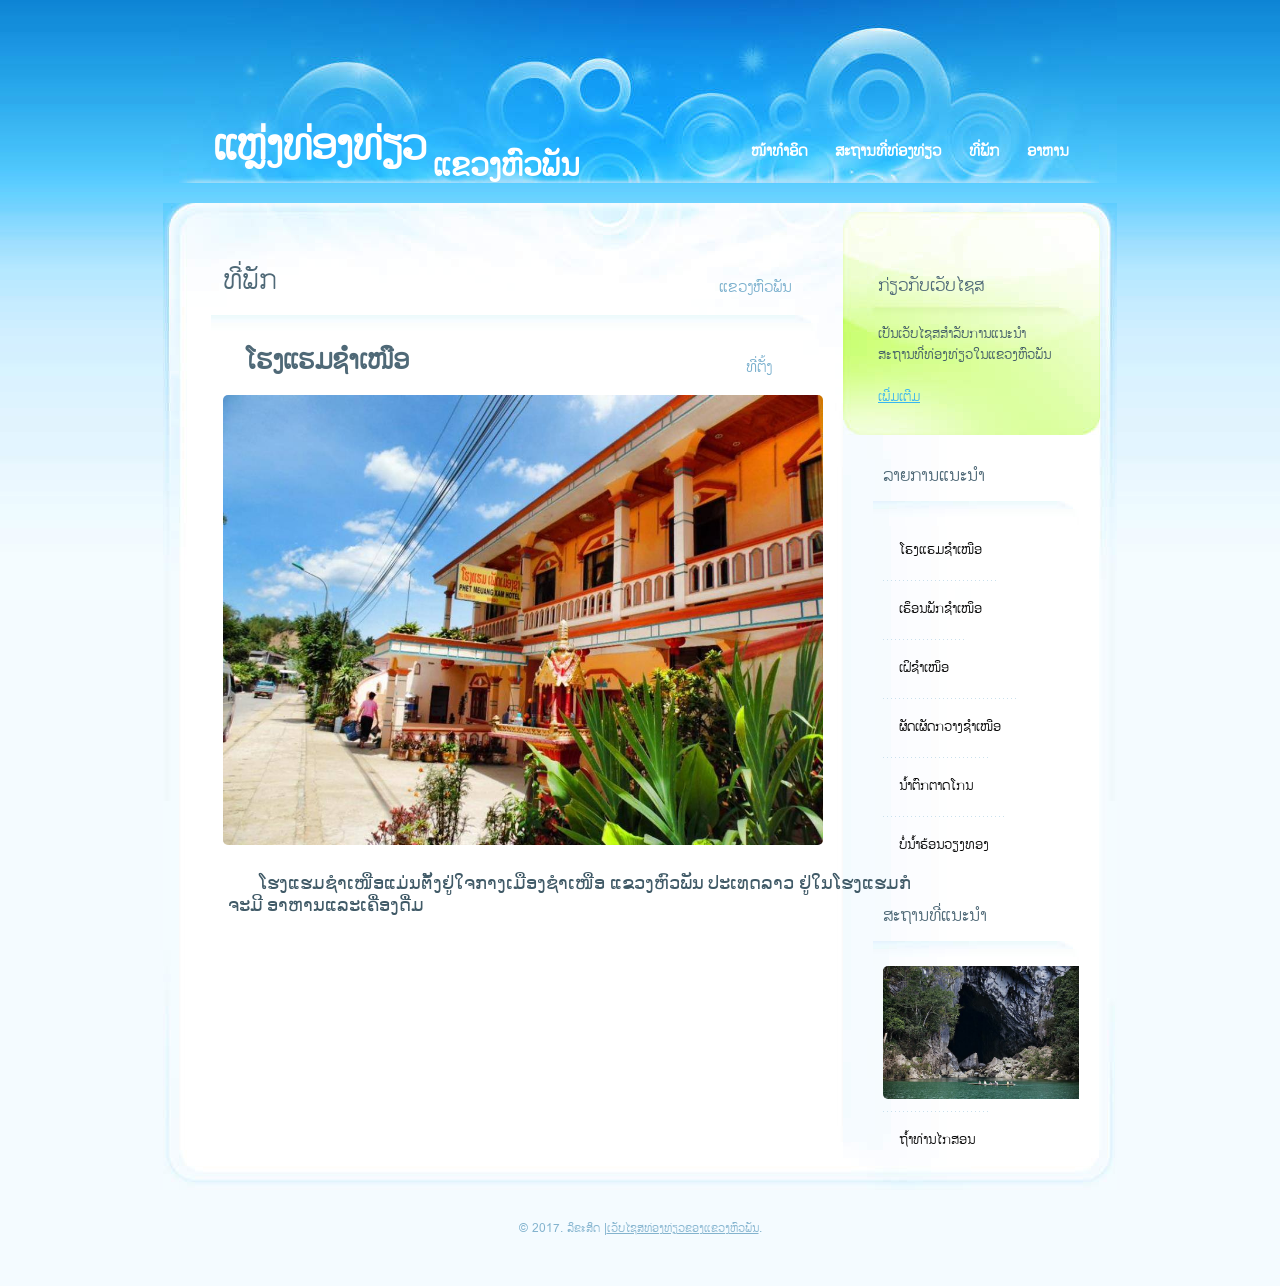
<file: ໂຮງແຮມ.html>
<!DOCTYPE html PUBLIC "-//W3C//DTD XHTML 1.0 Strict//EN" "http://www.w3.org/TR/xhtml1/DTD/xhtml1-strict.dtd">

<html xmlns="http://www.w3.org/1999/xhtml">
	<head>
		<meta http-equiv="content-type" content="text/html; charset=utf-8" />
		<title>Snowglass by TEMPLATED</title>
		<meta name="keywords" content="" />
		<meta name="description" content="" />
		<link href="default.css" rel="stylesheet" type="text/css" />
        <link href="img.css" rel="stylesheet" type="text/css" />
		<style>
			body{
				font-family: 'Phetsarath_OT';
				}
		</style>
    </head>
<body>
    <div id="header">
        <div id="logo">
            <h1><a href="index.html">ແຫຼ່ງທ່ອງທ່ຽວ</a></h1>
            <h2 style="font-size: 32px"> <a href="index.html" rel="nofollow">ແຂວງຫົວພັນ</a></h2>
        </div>
        <div id="menu">
            <ul>
              <li><a href="index.html">ໜ້າທຳອິດ</a></li>
              <li class="dropdown">
                <a href="ສະຖານທີ່.html" class="dropbtn">ສະຖານທີ່ທ່ອງທ່ຽວ</a>
                <div class="dropdown-content">
                  <a href="ນ້ຳຕົກຕາດໂກນ.html"> ນ້ຳຕົກຕາດໂກນ</a>
                  <a href="ບໍ່ນ້ຳຮ້ອນ.html"> ບໍ່ນ້ຳຮ້ອນວຽງທອງ </a>
                  <a href="ຖ້ຳທ່ານໄກສອນ.html">ຖ້ຳທ່ານໄກສອນ</a>
                  <a href="ຫີນຕັ້ງ.html">ຫີນຕັ້ງ</a>
                </div>
              </li>
              <li class="dropdown">
                <a href="ທີ່ພັກ.html" class="dropbtn">ທີ່ພັກ</a>
                <div class="dropdown-content">
                  <a href="ເຮືອນພັກ.html">ເຮຶອນພັກຊຳເໜຶອ</a>
                  <a href="ໂຮງແຮມ.html">ໂຮງແຮມຊຳເໜືອ</a>
              
                </div>
              </li>
              <li class="dropdown">
                <a href="ອາຫານ.html" class="dropbtn">ອາຫານ</a>
                <div class="dropdown-content">
                  <a href="ເຝິຊຳເໜຶອ.html">ເຝິຊຳເໜຶອ</a>
                  <a href="ລາບງົວຊຳເໜຶອ.html">ລາບງົວຊຳເໜຶອ</a>
                  <a href="ໂຈ໊ກຊຳເໜືອ.html">ໂຈ໊ກຊຳເໜືອ</a>
                  <a href="ຜັດເຜັດກວາງຊຳເໜືອ.html">ຜັດເຜັດກວາງຊຳເໜືອ</a>
                </div>
              </li>
        	</ul>
		</div><br />
	</div><br />
<hr />
<div id="page">
	<div id="bg">
		<div id="content">
			<div class="post" style="padding-top: 57px;">
             	<h2 class="title">ທີ່ພັກ</h2>
				<h3 class="date">ແຂວງຫົວພັນ</h3>
                 <div class="entry">
                    <h2 class="title">&nbsp;<strong>ໂຮງແຮມຊຳເໜືອ</strong></h2>
                    <h3 class="date">ທີ່ຕັ້ງ</h3>
                    <img id="myImg" class="Img" src="h/11.jpg" />
                    <div id="myModal" class="modal">
                      <span class="close">&times;</span>
                      <img class="modal-content" id="img01">
                      <div id="caption"></div>
                    </div>
                    <p></p>
                    <pre>	ໂຮງແຮມຊຳເໜືອແມ່ນຕັ້ງຢູ່ໃຈກາງເມືອງຊຳເໜືອ ແຂວງຫົວພັນ ປະເທດລາວ ຢູ່ໃນໂຮງແຮມກໍ
 ຈະມີ ອາຫານແລະເຄື່ອງດື່ມ</pre>
				</div>
				<p></p>
			</div>
		</div>
		<!-- end contentn -->
	<div id="sidebar">
		<div id="about-box">
			<h2>ກ່ຽວກັບເວັບໄຊສ</h2>
			<p>ເປັນເວັບໄຊສສຳລັບການແນະນຳສະຖານທີ່ທ່ອງທ່ຽວໃນແຂວງຫົວພັນ</p>
            <p><a href="about.html">ເພີ່ມເຕີມ</a></P>
		</div>
		<ul>
			<li>
				<h2>ລາຍການແນະນຳ</h2>
				<ul>
					<li class="first"><a id="EE" href="ໂຮງແຮມ.html">ໂຮງແຮມຊຳເໜືອ</a></li>
					<li><a id="EE" href="ເຮືອນພັກ.html">ເຮຶອນພັກຊຳເໜຶອ</a></li>
					<li><a id="EE" href="ເຝິຊຳເໜຶອ.html">ເຝິຊຳເໜຶອ</a></li>
					<li><a id="EE" href="ຜັດເຜັດກວາງຊຳເໜືອ.html">ຜັດເຜັດກວາງຊຳເໜືອ</a></li>
					<li><a id="EE" href="ນ້ຳຕົກຕາດໂກນ.html"> ນ້ຳຕົກຕາດໂກນ</a></li>
					<li><a id="EE" href="ບໍ່ນ້ຳຮ້ອນ.html">ບໍ່ນ້ຳຮ້ອນວຽງທອງ </a></li>
				</ul>
			</li>
			<li>
				<h2>ສະຖານທີ່ແນະນຳ</h2>
				<ul id="EE">
					<li class="first"><img id="myImg2" src="i/3.jpg" /></a></li>
					<div id="myModal" class="modal">
						 <span class="close">&times;</span>
						 <img class="modal-content" id="img01">
						 <div id="caption"></div>
					</div>
					<li><a id="EE" href="ຖ້ຳທ່ານໄກສອນ.html">ຖ້ຳທ່ານໄກສອນ</a></li>	
				</ul>
			</li>
		</ul>
	</div>
		<!-- end sidebar -->
		<div style="clear: both;">&nbsp;</div>
	</div>
</div>
<!-- end page -->
<hr />
<div id="footer">
	<p>&copy; 2017. ລິຂະສິດ |<a href="index.html" rel="nofollow">ເວັບໄຊສທ່ອງທ່ຽວຂອງແຂວງຫົວພັນ</a>.</p>
</div>


<script src="JS.js"></script>
</body>
</html>
</file>
<file: default.css>
﻿
@font-face {
font-family: 'Phetsarath_OT'; 
src: url('phetsarath_ot.eot'); 
src: url('phetsarath_ot.eot?#iefix') format('embedded-opentype'), 
url('phetsarath_ot.woff2') format('woff2'), 
url('phetsarath_ot.woff') format('woff'), 
url('phetsarath_ot.ttf') format('truetype'),
url('phetsarath_ot.svg#Phetsarath_OT') format('svg'); 
font-weight: normal;
font-style: normal; 
}
/*
ເມນູເທິງ
*/

ul {
    list-style-type: none;
    margin: 0;
    padding: 0;
    overflow: hidden;
    background-color: ;
}

li {
    float: left;
	
	
}

li a, .dropbtn {
    display: inline-block;
    color: white;
    text-align: center;
    padding: 14px 16px;
    text-decoration: none;
	
}


li a:hover, .dropdown:hover .dropbtn {
    background-color: #0087C0;
	
	
}


.dropdown-content a:hover {
	background-color: red;
	color:black ;
}
li.dropdown {
    display: inline-block;
	
}

.dropdown-content {
	background-color: #0087C0;
    display: none;
    position: absolute;
    background-color: ;
    min-width: 160px;
    box-shadow: 0px 8px 16px 0px rgba(0,0,0,0.2);
    z-index: 1;
	 color:white ;
}

.dropdown-content a {
    color:white ;
    padding: 12px 16px;
    text-decoration: none;
    display: block;
    text-align: left;
}

.dropdown-content a:hover {
	color:black ;
	background-color: #f1f1f1;}

.dropdown:hover .dropdown-content {
	color:black ;
    display: block;
	
}
body {
	margin: 0;
	padding: 0;
	background: #F4FBFF url(images/img01.jpg) repeat-x;
	font-family: "Trebuchet MS", Arial, Helvetica, sans-serif;
	font-size: 14px;
	color: #405A67;
}

h1, h2, h3 {
	margin: 0;
	font-weight: normal;
	color: #4F6977;
}

h1 {
	letter-spacing: -1px;
	font-size: 44px;
}
#Img{
	width:200px
	
}
.Img{
	width:600px; height:auto;
	}
.title{
	font-size:28px
}
h2 {
	font-size: 28px;
}

h3 {
	font-size: 16px;
}

p, ul, ol {
	margin: 0 0 1.5em 0;
	line-height: 1.5em;
	text-align: justify;
}

pre{
	font-size:18px;
	font-family:phetsarath ot;
}

blockquote {
	font-style: italic;
}

ul {
}

ol {
}

a {
	color: #38B5F1;
}

a:hover {
	text-decoration: none;
}

small {
}

hr {
	display: none;
}

img {
	border: none;
}

img.left {
	float: left;
	margin: 0 15px 0 0;
}

img.right {
	float: left;
	margin: 0 0 0 15px;
}

/* Header */

#header {
	width: 954px;
	height: 183px;
	margin: 0 auto;
	background: url(images/img02.jpg);
}

/* Logo */

#logo {
	float: left;
}

#logo h1, #logo h2 {
	float: left;
	text-transform: lowercase;
	color: #FFFFFF;
}

#logo h1 {
	padding: 115px 0 0 50px;
	font-weight: bold;
}

#logo h2 {
	padding: 143px 0 0 8px;
	font-size: 14px;
	font-weight: bold;
}

#logo a {
	text-decoration: none;
	color: #FFFFFF;
}

/* Menu */

#menu {
	float: right;
}

#menu ul {
	margin: 0;
	padding: 140px 20px 0 0;
	list-style: none;
	line-height: normal;
}

#menu li {
	display: inline;
}
/* top */
#menu a {
	padding: 0 28px 0 0;
	text-transform: lowercase;
	text-decoration: none;
	font-size: 16px;
	font-weight: bold;
	color:;
}
/* ເມນູຂ້າງ */
#EE{
	color:black;
}
/* Page */

#page {
	width: 954px;
	margin: 0 auto;
	background: #FFFFFF url(images/img03.jpg) repeat-y;
}

#bg {
	background: url(images/img06.jpg) no-repeat left bottom;
}

/* Content */

#content {
	float: left;
	width: 680px;
	background: url(images/img04.jpg) no-repeat;
}

/* Posts */

.post {
	width: 606px;
	padding: 30px 0 0 48px;
}

.post .title {
	padding: 0 0 0 12px;
}

.post .title a {
	color: #4F6977;
}

.post .date {
	margin: -26px 25px 15px 0;
	text-align: right;
	color: #79AFCD;
}

.post .entry {
	padding: 25px 20px 0 12px;
	background: url(images/img07.jpg) no-repeat;
}

.post .meta {
	padding: 15px 12px;
	background: url(images/img08.jpg) no-repeat left bottom;
}

.post .meta b {
	display: none;
}

.post .more, .post .comments {
	padding: 0 30px 0 20px;
}

.post .more {
	background: url(images/img09.gif) no-repeat left center;
}

.post .comments {
	background: url(images/img10.gif) no-repeat left center;
}

/* About Box */

#about-box {
	width: 185px;
	height: 162px;
	padding: 70px 37px 0 35px;
	background: url(images/img11.jpg) no-repeat left bottom;
}

#about-box h2 {
	margin-bottom: 25px;
	font-size: 18px;
	font-weight: normal;
}
{
	
	word-wrap:break-word;
	}
#about-box p {
	word-wrap:break-word;
	font-size: 14px;
	width: 174px;

}

/* Sidebar */


#sidebar {
	float: right;
	width: 274px;
	background: url(images/img05.jpg) no-repeat;
}

#sidebar ul {
	width: 206px;
	margin: 0;
	padding: 0 0 0 30px;
	list-style: none;
}

#sidebar li {
}

#sidebar li ul {
	width: auto;
	padding: 0 15px 0 10px;
}

#sidebar li li {
	padding: 5px 0 5px 0;
	background: url(images/img13.gif) repeat-x;
}

#sidebar li li.first {
	padding-top: 0;
	background: none;
}

#sidebar li h2 {
	font-size: 18px;
	padding: 30px 0 40px 10px;
	background: url(images/img12.jpg) no-repeat left bottom;
}

/* Footer */

#footer {
	padding: 30px 0;
}

#footer p {
	text-align: center;
	font-size: 12px;
	color: #83B3CE;
}

#footer a {
	color: #83B3CE;
}
</file>
<file: img.css>
#myImg {
	
    border-radius: 5px;
    cursor: pointer;
    transition: 0.3s;
}
#myImg2 {
	width:200px;
    border-radius: 5px;
    cursor: pointer;
    transition: 0.3s;
}
#myImg3 {
	
    border-radius: 5px;
    cursor: pointer;
    transition: 0.3s;
}
#myImg4 {
	
    border-radius: 5px;
    cursor: pointer;
    transition: 0.3s;
}
#myImg5 {
	
    border-radius: 5px;
    cursor: pointer;
    transition: 0.3s;
}
#myImg6 {
	
    border-radius: 5px;
    cursor: pointer;
    transition: 0.3s;
}
#myImg:hover {opacity: 0.7;}
#myImg2:hover {opacity: 0.7;}

/* The Modal (background) */
.modal {
    display: none; /* Hidden by default */
    position: fixed; /* Stay in place */
    z-index: 1; /* Sit on top */
    padding-top: 100px; /* Location of the box */
    left: 0;
    top: 0;
    width: 100%; /* Full width */
    height: 100%; /* Full height */
    overflow: auto; /* Enable scroll if needed */
    background-color: rgb(0,0,0); /* Fallback color */
    background-color: rgba(0,0,0,0.9); /* Black w/ opacity */
}

/* Modal Content (image) */
.modal-content {
    margin: auto;
    display: block;
    width: 80%;
    max-width: 700px;
}

/* Caption of Modal Image */
#caption {
    margin: auto;
    display: block;
    width: 80%;
    max-width: 700px;
    text-align: center;
    color: #ccc;
    padding: 10px 0;
    height: 150px;
}

/* Add Animation */
.modal-content, #caption {    
    -webkit-animation-name: zoom;
    -webkit-animation-duration: 0.6s;
    animation-name: zoom;
    animation-duration: 0.6s;
}

@-webkit-keyframes zoom {
    from {-webkit-transform:scale(0)} 
    to {-webkit-transform:scale(1)}
}

@keyframes zoom {
    from {transform:scale(0)} 
    to {transform:scale(1)}
}

/* The Close Button */
.close {
    position: absolute;
    top: 15px;
    right: 35px;
    color: #f1f1f1;
    font-size: 40px;
    font-weight: bold;
    transition: 0.3s;
}

.close:hover,
.close:focus {
    color: #bbb;
    text-decoration: none;
    cursor: pointer;
}

/* 100% Image Width on Smaller Screens */
@media only screen and (max-width: 700px){
    .modal-content {
        width: 100%;
    }
}
</file>
